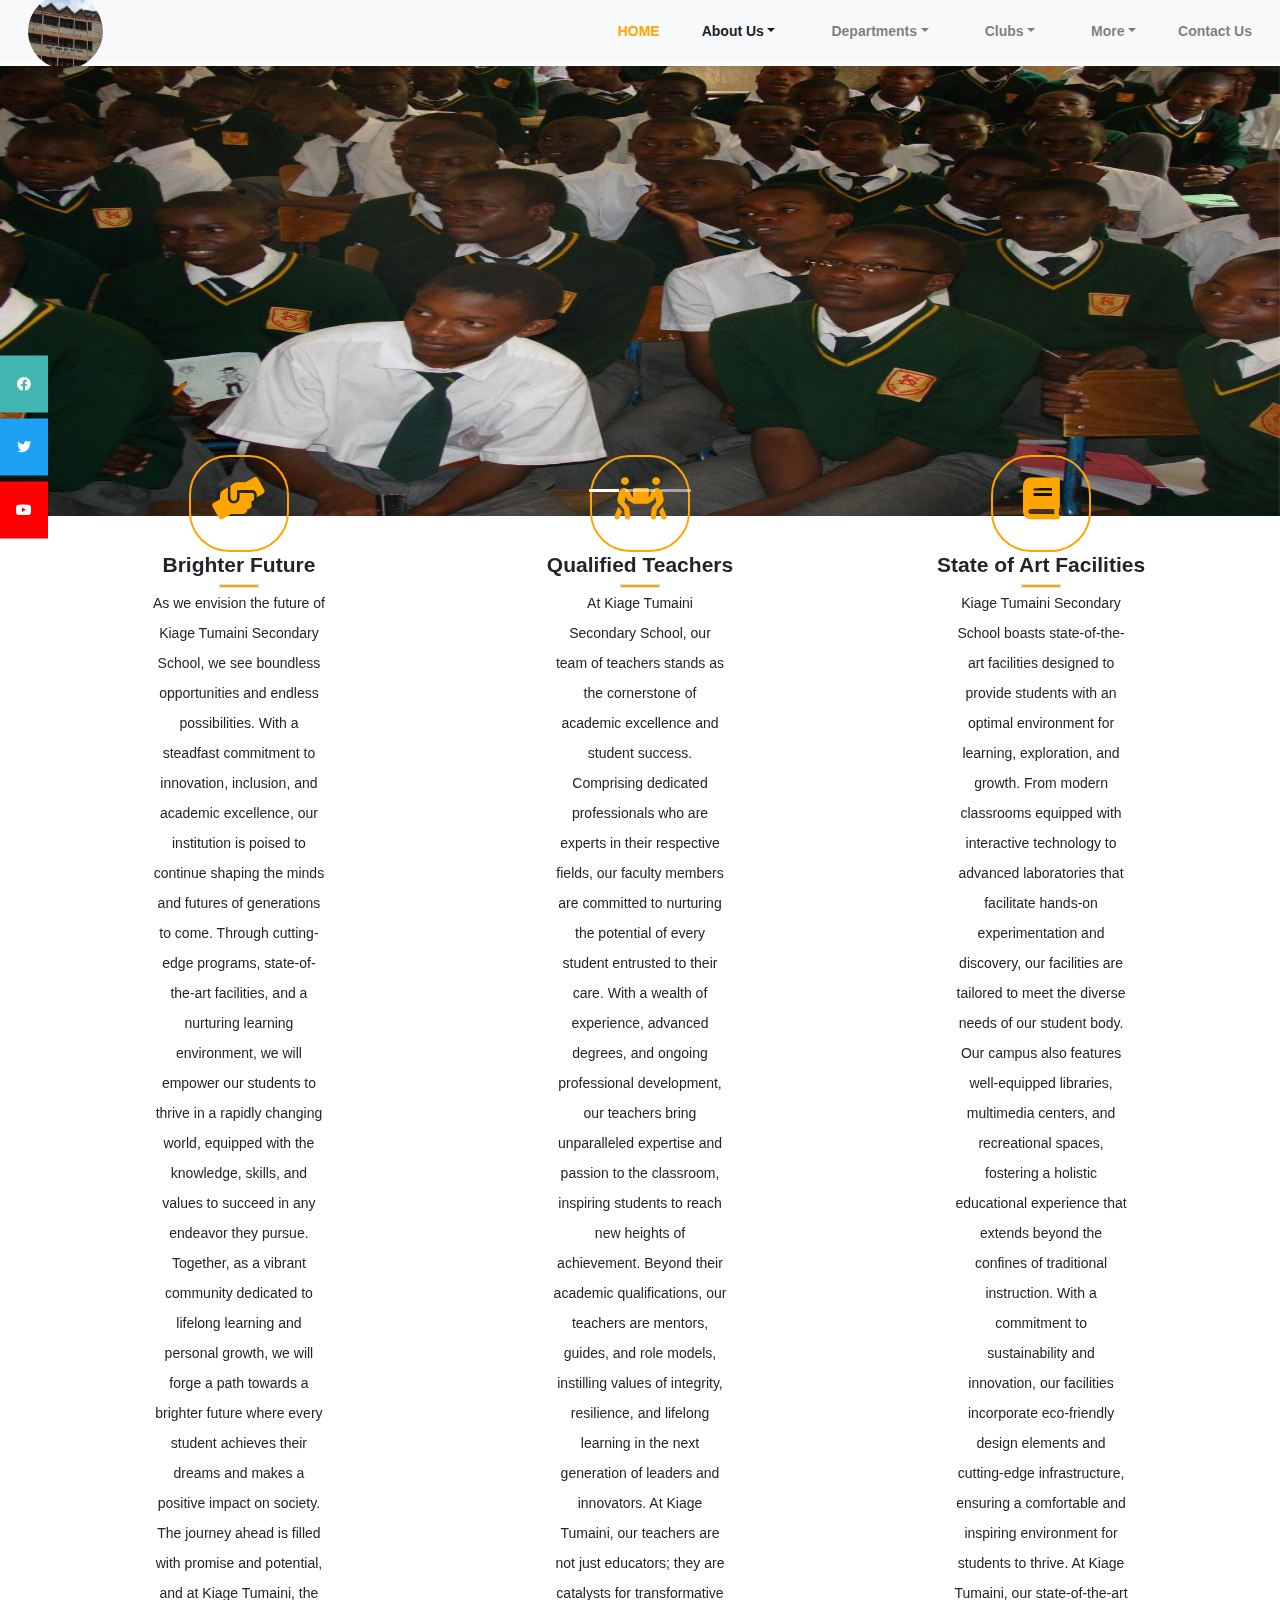
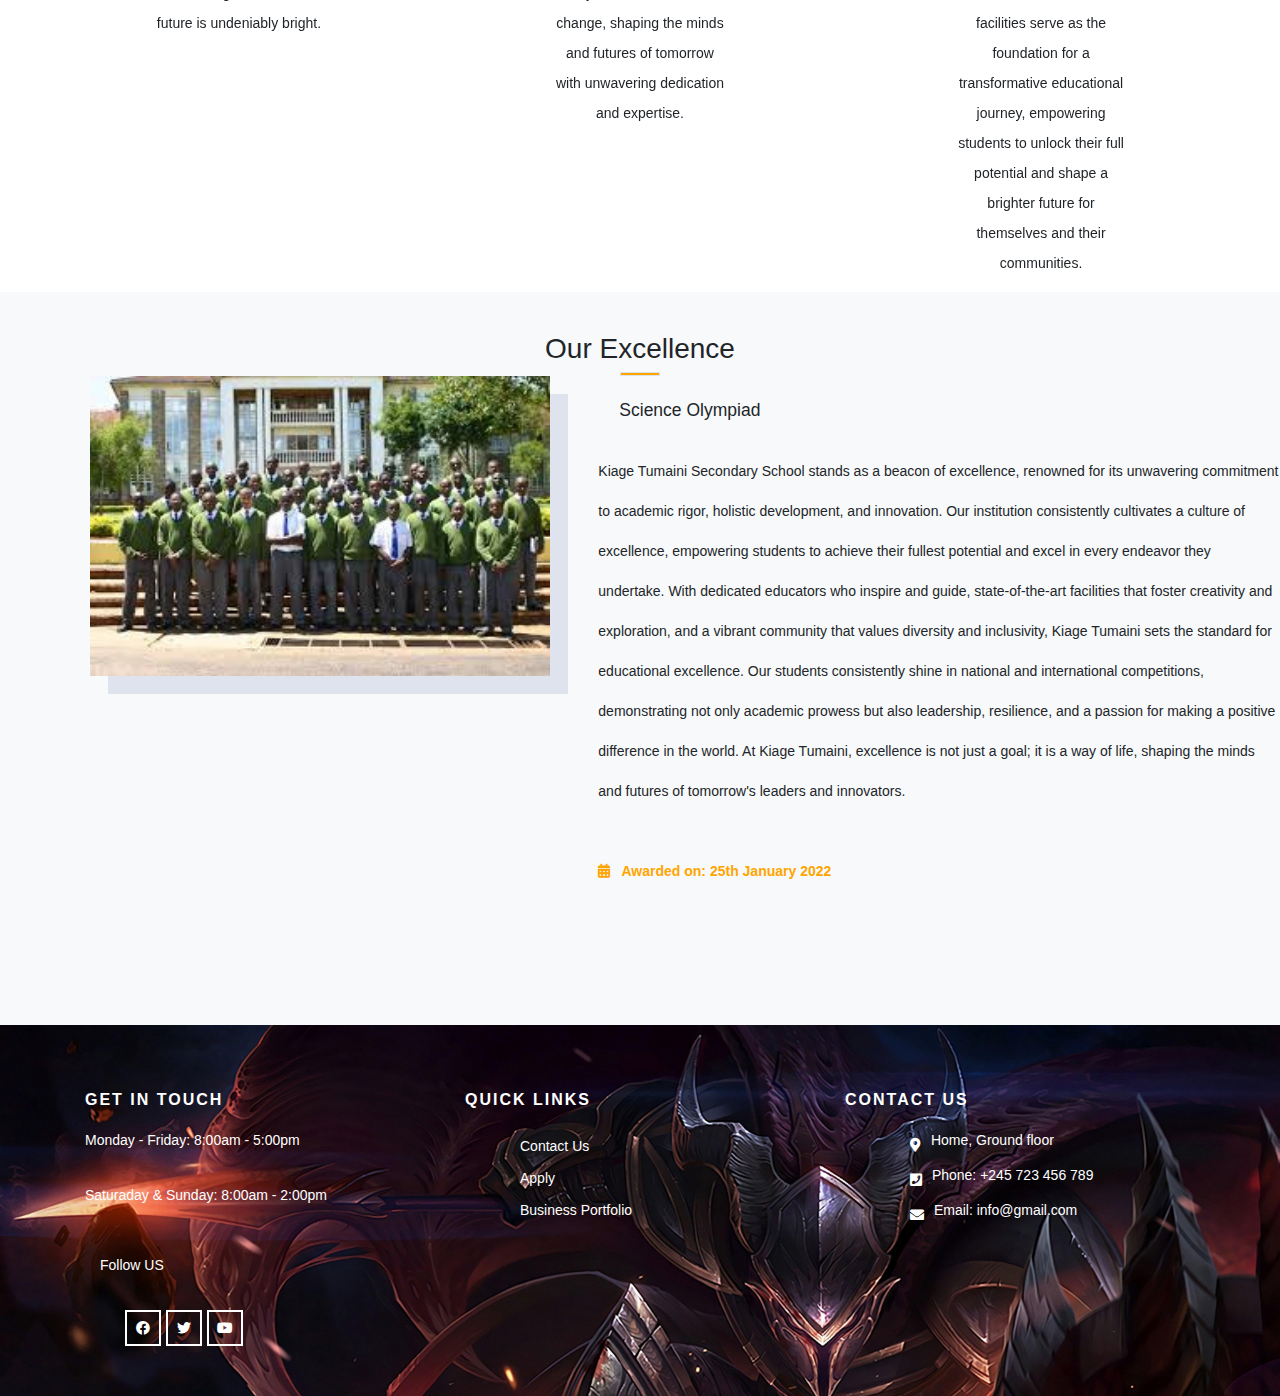
<file: schoolwebsite/trevor/index.html>
<!DOCTYPE html>
<html>
    <head>
        <title>HOME</title>
        <link rel="icon" type="image/x-icon" href="images/KIAGE.png">
        <!--CSS LINKS-->
        <link rel="stylesheet" href="https://stackpath.bootstrapcdn.com/bootstrap/4.3.1/css/bootstrap.min.css" integrity="sha384ggOyR0iXCbMQv3Xipma34MD+dH/1fQ784/j6cY/iJTQUOhcWr7x9JvoRxT2MZw1T" crossorigin="anonymous">

        <!--FONTAWESOME LINK-->
        <link rel="stylesheet" type="text/css" href="https://cdnjs.cloudflare.com/ajax/libs/font-awesome/5.9.0/css/all.min.css">

        <!--CUSTOM CSS-->
        <link rel="stylesheet" href="css/style.css">
        <!--Smartsupp Chart-->
            <!-- Smartsupp Live Chat script -->
              <script type="text/javascript">
                var _smartsupp = _smartsupp || {};
                _smartsupp.key = '7f991c0f0725b493bd927c255d23ee6dfa238a94';
                window.smartsupp||(function(d) {
                  var s,c,o=smartsupp=function(){ o._.push(arguments)};o._=[];
                  s=d.getElementsByTagName('script')[0];c=d.createElement('script');
                  c.type='text/javascript';c.charset='utf-8';c.async=true;
                  c.src='https://www.smartsuppchat.com/loader.js?';s.parentNode.insertBefore(c,s);
                })(document);
                </script>
        <!--end of Smartsupp Chart-->
    </head>

    <body>

        <header>
        <nav class="navbar navbar-expand-lg navbar-light bg-light menu">
            <a class="navbar-brand" href="#">
              <img src="images/kiageschool.jpg" width="75px" height="75px" class="rounded-circle">
            </a>
            <button type="button" class="navbar-toggler" data-toggle="collapse" data-target="#navigationBar">
                <span class="navbar-toggler-icon"></span>
            </button>

            <div class="collapse navbar-collapse" id="navigationBar">
                <ul class="navbar-nav ml-auto">
                    <li class="nav-item">
                        <a class="nav-link px-3" href="index.html" style="color:orange !important;">HOME</a>
                    </li>

                    <li class="nav-item dropdown px-3 active">
                        <a class="nav-link dropdown-toggle" href="#" data-toggle="dropdown">About Us</a>
                        <div class="dropdown-menu">
                            <a class="dropdown-item" href="pages/aboutHMV.html">History/Mission/Vision</a>
                            <div class="dropdown-divider"></div>                            
                            <a class="dropdown-item" href="pages/accomplishment.html">Accomplishment</a>


                    <li class="nav-item dropdown px-3">
                        <a class="nav-link dropdown-toggle" href="#" data-toggle="dropdown">Departments</a>
                        <div class="dropdown-menu">
                            <a class="dropdown-item" href="pages/ict.html">ICT</a>
                            <div class="dropdown-divider"></div>
                            <a class="dropdown-item" href="pages/science.html">Science</a>
                            <div class="dropdown-divider"></div>
                            <a class="dropdown-item" href="pages/maths.html">Mathematics</a>
                            <div class="dropdown-divider"></div>
                            <a class="dropdown-item" href="pages/humanities.html">Humanities</a>
                        </div>
                    </li>

                    <li class="nav-item dropdown px-3">
                      <a class="nav-link dropdown-toggle" href="#" data-toggle="dropdown">Clubs</a>
                      <div class="dropdown-menu">
                          <a class="dropdown-item" href="pages/rugby.html">Rugby</a>
                          <div class="dropdown-divider"></div>
                          <a class="dropdown-item" href="pages/football.html">Football</a>
                          <div class="dropdown-divider"></div>
                          <a class="dropdown-item" href="pages/drama.html">Drama</a>
                      </div>
                    </li>

                    <li class="nav-item dropdown px-3">
                        <a class="nav-link dropdown-toggle" href="#" data-toggle="dropdown">More</a>
                        <div class="dropdown-menu">
                            <a class="dropdown-item" href="pages/news.html">News&Events</a>
                        </div>
                    </li>
                    
                    <li class="nav-item">
                        <a class="nav-link px-3" href="pages/contact.html">Contact Us</a>
                    </li>
                </ul>
            </div>
        </nav>
    </header>

    <main>
        <!--WIDGETS-->
        <section class="iconsSection">            
          <!--icons social-->
          <div class="icons-social">
              <a href="#" style="background-color: #42b7b2;" title="facebook">
                  <i class="fab fa-facebook" aria-hidden="true"></i>
              </a>

              <a href="#" style="background-color:#1da1f2;" title="twitter">
                  <i class="fab fa-twitter"></i>
              </a>
              <a href="#" style="background-color:#ff0000;" title="youtube">
                  <i class="fab fa-youtube" aria-hidden="true"></i>
              </a>
          </div>
          <!--end of icons social-->
        </section>
        <!--END OF THE WIDGETS-->


        <!--CAROUSEL SECTION-->
        <section class="bannerSection">
            <div class="carousel slide" id="carouselIndicators" data-ride="carousel" data-interval="5000">
               <!--indicators-->
                <ol class="carousel-indicators">
                  <li class="active" data-target="#carouselIndicators" data-slide-to="0"> </li>
                  <li  data-target="#carouselIndicators" data-slide-to="1"> </li>
                  <li  data-target="#carouselIndicators" data-slide-to="2"> </li>
                </ol>
                <!--end of indicators-->
                <!--carousel inner-->
                <div class="carousel-inner">

                  <div class="carousel-item active">
                     <img class="d-block w-100 bannerImage img-fliud" alt="First Slide" src="images/stud 6.jpg">
                  </div>

                  <div class="carousel-item">
                    <img class="d-block w-100 bannerImage img-fliud" alt="Second Slide" src="images/stud 4.jpg">
                 </div>

                 <div class="carousel-item ">
                    <img class="d-block w-100 bannerImage img-fliud" alt="Third Slide" src="images/stud 5.jpg">
                 </div>

                </div>
                <!--end of carousel inner-->

                <!--controls-->
                 <a class="carousel-control-prev" href="#carouselIndicators" role="button" data-slide="prev">
                    <span class="carousel-cotrol-prev-icon" aria-hidden="true"></span>
                    <span class="sr-only">Previous</span>
                 </a>

                 <a class="carousel-control-next" href="#carouselIndicators" role="button" data-slide="next">
                    <span class="carousel-cotrol-next-icon" aria-hidden="true"></span>
                    <span class="sr-only">Previous</span>
                 </a>
                <!--end of controls-->
            </div>
         </section>
        <!--END OF CAROUSEL-->


        <!--MARKETING SECTION-->
        <section class="marketingSection">
            
                <h2 class="text-center mt-5">
                    <sttrong>This is what we offer</sttrong>
                </h2>

                <center>
                    <div class="border"></div>
                    <p>
                      Human life is a mixture of weal and woe, smiles and tears. However, once what had seemed to be a memorable day turned to be the saddest day of my life
                    </p>
                    <div class="row mt-5 marketingRow">
                        <!--first row-->
                        <div class="col-md-4">
                            <i class="fa fas fa-hands-helping fa-3x"></i>
                            <h4>
                                <strong>Brighter Future</strong>
                            </h4>
                            <div class="border"></div>
                            <p>
                              As we envision the future of Kiage Tumaini Secondary School, we see boundless opportunities and endless possibilities. With a steadfast commitment to innovation, inclusion, and academic excellence, our institution is poised to continue shaping the minds and futures of generations to come. Through cutting-edge programs, state-of-the-art facilities, and a nurturing learning environment, we will empower our students to thrive in a rapidly changing world, equipped with the knowledge, skills, and values to succeed in any endeavor they pursue. Together, as a vibrant community dedicated to lifelong learning and personal growth, we will forge a path towards a brighter future where every student achieves their dreams and makes a positive impact on society. The journey ahead is filled with promise and potential, and at Kiage Tumaini, the future is undeniably bright.
                            </p>
                        </div>
                        <!-- end of first row-->

                        <!--second row-->
                        <div class="col-md-4">
                            <i class="fa fas fa-people-carry fa-3x"></i>
                            <h4>
                                <strong>Qualified Teachers</strong>
                            </h4>
                            <div class="border"></div>
                            <p>
                              At Kiage Tumaini Secondary School, our team of teachers stands as the cornerstone of academic excellence and student success. Comprising dedicated professionals who are experts in their respective fields, our faculty members are committed to nurturing the potential of every student entrusted to their care. With a wealth of experience, advanced degrees, and ongoing professional development, our teachers bring unparalleled expertise and passion to the classroom, inspiring students to reach new heights of achievement. Beyond their academic qualifications, our teachers are mentors, guides, and role models, instilling values of integrity, resilience, and lifelong learning in the next generation of leaders and innovators. At Kiage Tumaini, our teachers are not just educators; they are catalysts for transformative change, shaping the minds and futures of tomorrow with unwavering dedication and expertise.
                            </p>
                        </div>
                        <!-- end of second row-->

                        <!--third row-->
                        <div class="col-md-4">
                            <i class="fa fas fa-book fa-3x"></i>
                            <h4>
                                <strong>State of Art Facilities</strong>
                            </h4>
                            <div class="border"></div>
                            <p>
                              Kiage Tumaini Secondary School boasts state-of-the-art facilities designed to provide students with an optimal environment for learning, exploration, and growth. From modern classrooms equipped with interactive technology to advanced laboratories that facilitate hands-on experimentation and discovery, our facilities are tailored to meet the diverse needs of our student body. Our campus also features well-equipped libraries, multimedia centers, and recreational spaces, fostering a holistic educational experience that extends beyond the confines of traditional instruction. With a commitment to sustainability and innovation, our facilities incorporate eco-friendly design elements and cutting-edge infrastructure, ensuring a comfortable and inspiring environment for students to thrive. At Kiage Tumaini, our state-of-the-art facilities serve as the foundation for a transformative educational journey, empowering students to unlock their full potential and shape a brighter future for themselves and their communities.
                            </p>
                        </div>
                        <!-- end of third row-->
                    </div>

                </center>
        
        </section>
        <!--END OF MARKETING SECTION-->

        <!--ACHIEVEMENT SECTION-->
        <section class="achievementSpot bg-light">
            <!--always remember,the class name should be accurate to work-->
            <h2 class="text-center mt-8px subH ">Our Excellence</h2>
              <center>
              <div class="border"></div>
              </center>
              <div class="row achievementSpotRow">
                <div class="col-md-5">
                  <img src="images/news.jpeg" class="img-fliud" width="500px" height="300px">
                </div>
                <div class="col-md-7">
                  <h5 class="ml-4 py-3 subH">Science Olympiad</h5>
                  <p>Kiage Tumaini Secondary School stands as a beacon of excellence, renowned for its unwavering commitment to academic rigor, holistic development, and innovation. Our institution consistently cultivates a culture of excellence, empowering students to achieve their fullest potential and excel in every endeavor they undertake. With dedicated educators who inspire and guide, state-of-the-art facilities that foster creativity and exploration, and a vibrant community that values diversity and inclusivity, Kiage Tumaini sets the standard for educational excellence. Our students consistently shine in national and international competitions, demonstrating not only academic prowess but also leadership, resilience, and a passion for making a positive difference in the world. At Kiage Tumaini, excellence is not just a goal; it is a way of life, shaping the minds and futures of tomorrow's leaders and innovators.
                    <br></br>
                    <span>
                      <strong>
                        <i class="fas fa-calendar-alt"></i> &nbsp; Awarded on: 25th January 2022
                      </strong>
                    </span>
                  </p>

                </div>

              </div>
          

          </section>
          <!--END OF ACHIEVEMENT SECTION-->


    </main>

    <!--FOOTER SECTION-->
    <footer style="background-image:url(images/back.jpg);" class="bgimg"> 
      <div class="footer-main">
        <div class="container">
          <div class="row">
            <!--COLUMN ONE-->
            <div class="col-md-4">
              <div class="footer-widget">
                <h4>GET IN TOUCH</h4>
                <p>Monday - Friday: 8:00am - 5:00pm</p>
                <p>Saturaday & Sunday: 8:00am - 2:00pm</p>                  
                <div class="footer-top-box">
                  <p>Follow US</p>
                  <ul type="none"><!--the type removes the dots-->
                    <li>
                      <a href="#">
                        <i class="fab fa-facebook" aria-hidden="true"></i>
                      </a>
                    </li>

                    <li>
                      <a href="#">
                        <i class="fab fa-twitter" aria-hidden="true"></i>
                      </a>
                    </li>

                    <li>
                      <a href="#">
                        <i class="fab fa-youtube" aria-hidden="true"></i>
                      </a>
                    </li>
                  </ul>
                </div>

              </div>
            </div>
            <!--END OF COLUMN ONE-->

            <!--COLUMN TWO-->
            <div class="col-md-4">
              <div class="footer-link">
                <h4>QUICK LINKS</h4>
                <ul type="none">
                  <li><a href="pages/contact.html">Contact Us</a></li>
                  <li><a href="#">Apply</a></li>
                  <li><a href="#">Business Portfolio</a></li>
                </ul>
              </div>
            </div>
            <!--END OF COLUMN TWO-->

            <!--COLUMN THREE-->
            <div class="col-md-4">
              <div class="footer-link-contact">
                <h4>CONTACT US</h4>
                <ul type="none">
                  <li><p><i class="fas fa-map-marker-alt"></i>&nbsp;Home, Ground floor</p></li>
                  <li><p><i class="fas fa-phone-square"></i>&nbsp;Phone: +245 723 456 789</p></li>
                  <li><p><i class="fas fa-envelope"></i>&nbsp;Email: info@gmail.com</p></li>
                </ul>
              </div>
            </div>
            <!--END OF COLUMN THRE-->
        
          </div>
        </div>
      </div>

    </footer>
    <!--END OF FOOTER SECTION-->
    </body>
    <!--JAVASCRIPT LINKS-->
    <script src="https://code.jquery.com/jquery-3.3.1.slim.min.js" integrity="sha384-q8i/X+965DzO0rT7abK41JStQIAqVgRVzpbzo5smXKp4YfRvH+8abtTE1Pi6jizo" crossorigin="anonymous"></script>
    <script src="https://cdnjs.cloudflare.com/ajax/libs/popper.js/1.14.7/umd/popper.min.js" integrity="sha384-UO2eT0CpHqdSJQ6hJty5KVphtPhzWj9WO1clHTMGa3JDZwrnQq4sF86dIHNDz0W1" crossorigin="anonymous"></script>
    <script src="https://stackpath.bootstrapcdn.com/bootstrap/4.3.1/js/bootstrap.min.js" integrity="sha384-JjSmVgyd0p3pXB1rRibZUAYoIIy6OrQ6VrjIEaFf/nJGzIxFDsf4x0xIM+B07jRM" crossorigin="anonymous"></script>
    
</html>
</file>
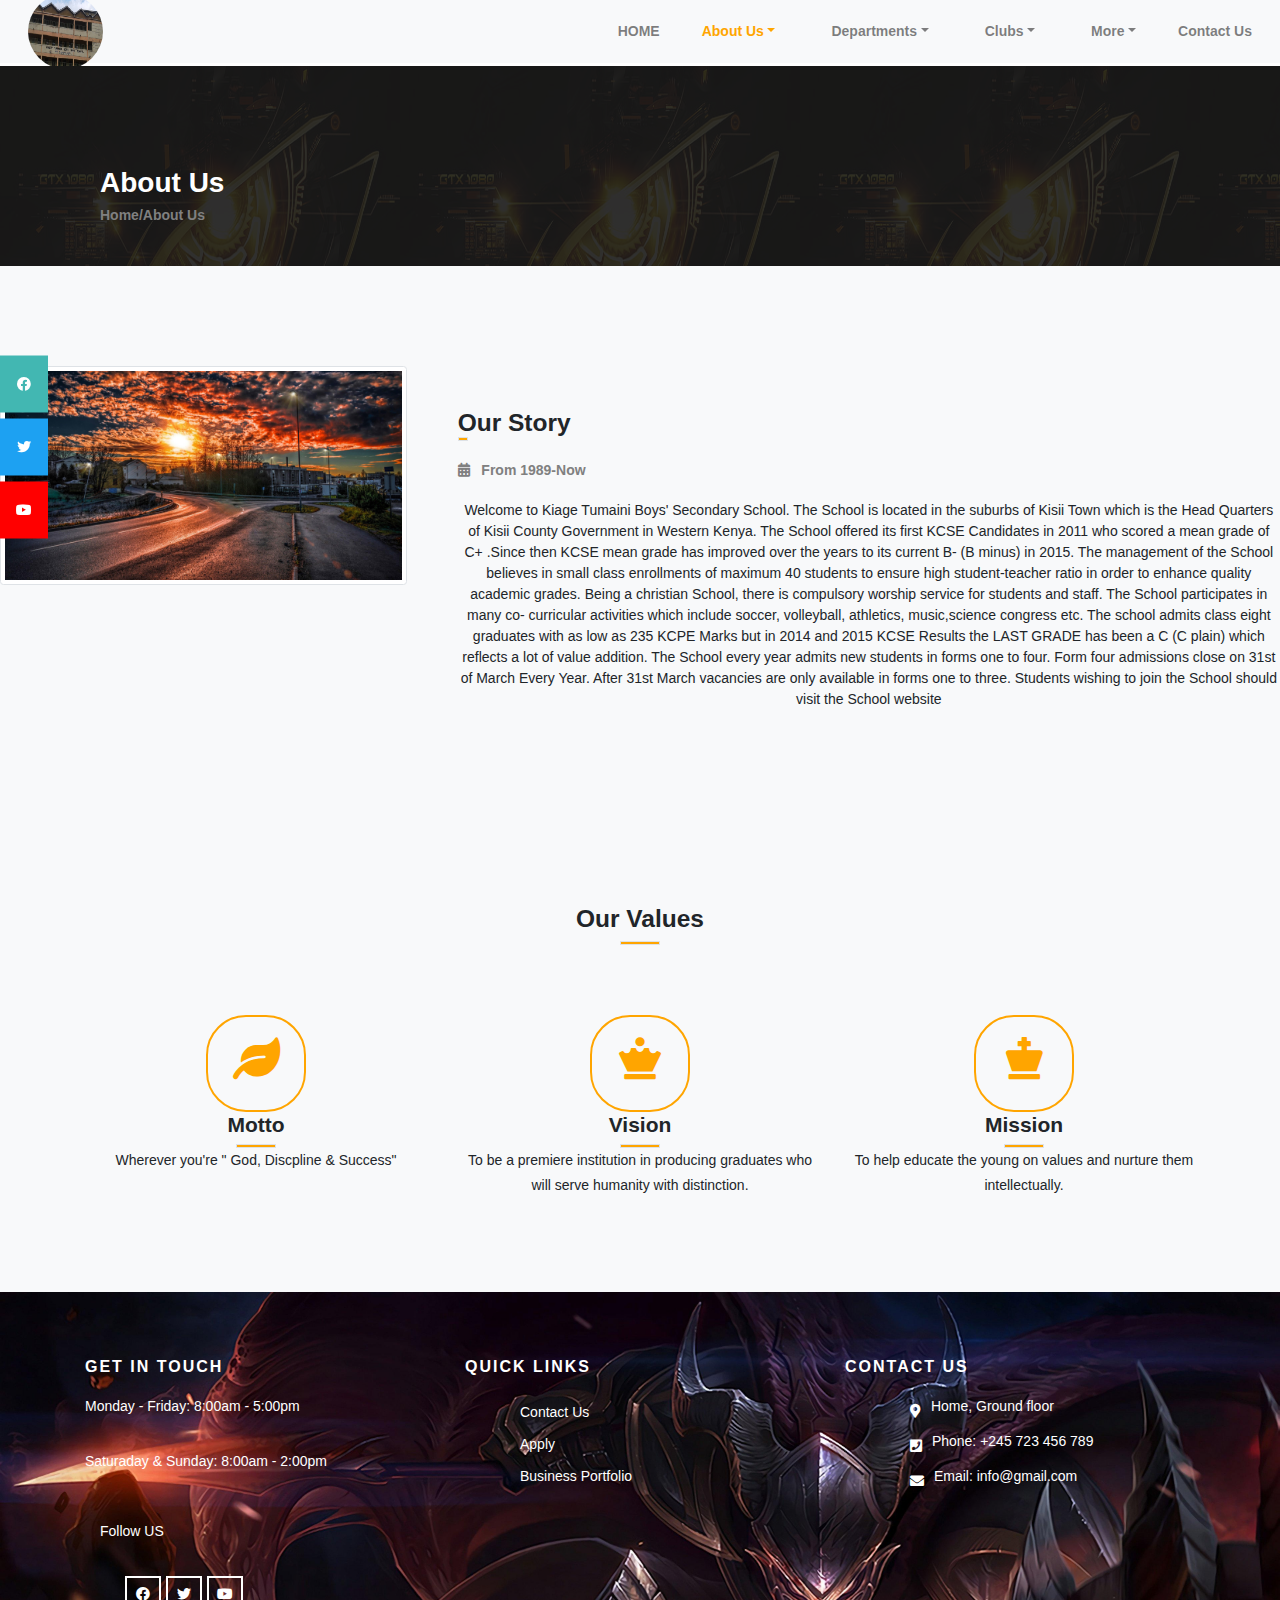
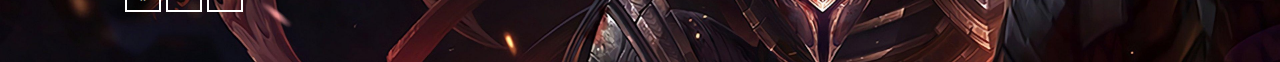
<file: schoolwebsite/trevor/pages/aboutHMV.html>
<!DOCTYPE html>
<html>
    <head>
        <title>ABOUT US</title>
        <link rel="icon" type="image/x-icon" href="images/zalego.jpg">
        <!--CSS LINKS-->
        <link rel="stylesheet" href="https://stackpath.bootstrapcdn.com/bootstrap/4.3.1/css/bootstrap.min.css" integrity="sha384ggOyR0iXCbMQv3Xipma34MD+dH/1fQ784/j6cY/iJTQUOhcWr7x9JvoRxT2MZw1T" crossorigin="anonymous">

        <!--FONTAWESOME LINK-->
        <link rel="stylesheet" type="text/css" href="https://cdnjs.cloudflare.com/ajax/libs/font-awesome/5.9.0/css/all.min.css">

        <!--CUSTOM CSS-->
        <link rel="stylesheet" href="../css/style.css">
        <!--Smartsupp Chart-->
            <!-- Smartsupp Live Chat script -->
              <script type="text/javascript">
                var _smartsupp = _smartsupp || {};
                _smartsupp.key = '7f991c0f0725b493bd927c255d23ee6dfa238a94';
                window.smartsupp||(function(d) {
                  var s,c,o=smartsupp=function(){ o._.push(arguments)};o._=[];
                  s=d.getElementsByTagName('script')[0];c=d.createElement('script');
                  c.type='text/javascript';c.charset='utf-8';c.async=true;
                  c.src='https://www.smartsuppchat.com/loader.js?';s.parentNode.insertBefore(c,s);
                })(document);
                </script>
        <!--end of Smartsupp Chart-->
    </head>

    <body>

    <header>
        <nav class="navbar navbar-expand-lg navbar-light bg-light menu">
            <a class="navbar-brand" href="#">
                <img src="../images/kiageschool.jpg" width="75px" height="75px" class="rounded-circle">
            </a>
            <button type="button" class="navbar-toggler" data-toggle="collapse" data-target="#navigationBar">
                <span class="navbar-toggler-icon"></span>
            </button>

            <div class="collapse navbar-collapse" id="navigationBar">
                <ul class="navbar-nav ml-auto">
                    <li class="nav-item">
                      <a class="nav-link px-3" href="../index.html">HOME</a>

                    </li>

                    <li class="nav-item dropdown px-3 active">
                        <a class="nav-link dropdown-toggle" href="#" data-toggle="dropdown" style="color:orange !important;">About Us</a>
                        <div class="dropdown-menu">
                            <a class="dropdown-item" href="aboutHMV.html">History/Mission/Vision</a>
                            <div class="dropdown-divider"></div>                            
                            <a class="dropdown-item" href="accomplishment.html">Accomplishment</a>


                    <li class="nav-item dropdown px-3">
                        <a class="nav-link dropdown-toggle" href="#" data-toggle="dropdown">Departments</a>
                        <div class="dropdown-menu">
                            <a class="dropdown-item" href="ict.html">ICT</a>
                            <div class="dropdown-divider"></div>
                            <a class="dropdown-item" href="science.html">Science</a>
                            <div class="dropdown-divider"></div>
                            <a class="dropdown-item" href="maths.html">Mathematics</a>
                            <div class="dropdown-divider"></div>
                            <a class="dropdown-item" href="humanities.html">Humanities</a>
                        </div>
                    </li>

                    <li class="nav-item dropdown px-3">
                      <a class="nav-link dropdown-toggle" href="#" data-toggle="dropdown">Clubs</a>
                      <div class="dropdown-menu">
                          <a class="dropdown-item" href="rugby.html">Rugby</a>
                          <div class="dropdown-divider"></div>
                          <a class="dropdown-item" href="football.html">Football</a>
                          <div class="dropdown-divider"></div>
                          <a class="dropdown-item" href="drama.html">Drama</a>
                      </div>
                    </li>

                    <li class="nav-item dropdown px-3">
                        <a class="nav-link dropdown-toggle" href="#" data-toggle="dropdown">More</a>
                        <div class="dropdown-menu">
                            <a class="dropdown-item" href="news.html">News&Events</a>
                        </div>
                    </li>
                    
                    <li class="nav-item">
                        <a class="nav-link px-3" href="contact.html">Contact Us</a>
                    </li>
                </ul>
            </div>
        </nav>
    </header>

    <main>
                <!--WIDGETS-->
                <section class="iconsSection">            
                  <!--icons social-->
                  <div class="icons-social">
                      <a href="#" style="background-color: #42b7b2;" title="facebook">
                          <i class="fab fa-facebook" aria-hidden="true"></i>
                      </a>

                      <a href="#" style="background-color:#1da1f2;" title="twitter">
                          <i class="fab fa-twitter"></i>
                      </a>
                      <a href="#" style="background-color:#ff0000;" title="youtube">
                          <i class="fab fa-youtube" aria-hidden="true"></i>
                      </a>
                  </div>
                  <!--end of icons social-->
              </section>
            <!--END OF THE WIDGETS-->
            
            <!--BANNER SECTION-->
            <section class="bannerSection bannerPageSection" style="background-image: url('../images/slide1.jpg');">
                <div class="innerBannerPageSection">
                    <div class="bannerContent">
                        <h2><strong>About Us</strong></h2>
                        <h6><strong>Home/About Us</strong></h6>
                    </div>
                </div>
            </section>
            <!--END OF BANNER SECTION-->
            <!--CONTENT SECTION-->
            <section class="contentSection bg-light">
                <center>
                    <div class="row conentSectionnRow">
                        <div class="col-md-4">
                            <img src="../images/slide2.jpg" class="img-fluid img-thumbnail">
                        </div>
                        <div class="col-md-8 mt-5">
                            <h3 class="ml-4"><strong>Our Story</strong><div class="border"></div></h3>
                            <h6 class="py-3 ml-4">
                                <strong>
                                    <i class="fas fa-calendar-alt"></i>
                                    &nbsp; From 1989-Now
                                </strong>
                            </h6>
                                <p class="ml-4">
                                    
                                  Welcome to Kiage Tumaini Boys' Secondary School. The School is located in the suburbs of Kisii Town which is the Head Quarters of Kisii County Government in Western Kenya. The School offered its first KCSE Candidates in 2011 who scored a mean grade of C+ .Since then KCSE mean grade has improved over the years to its current B- (B minus) in 2015. The management of the School believes in small class enrollments of maximum 40 students to ensure high student-teacher ratio in order to enhance quality academic grades.
                                  Being a christian School, there is compulsory worship service for students and staff. The School participates in many co- curricular activities which include soccer, volleyball, athletics, music,science congress etc. The school admits class eight graduates with as low as 235 KCPE Marks but in 2014 and 2015 KCSE Results the LAST GRADE has been a C (C plain) which reflects a lot of value addition.
                                  The School every year admits new students in forms one to four. Form four admissions close on 31st of March Every Year. After 31st March vacancies are only available in forms one to three. Students wishing to join the School should visit the School website 
                                </p>
                            
                        </div>
                    </div>
                </center>
            </section>
            <!--END OF CONTENT SECTION-->
            <!--VALUE SECTION-->
            <section class="valueSection bg-light">
                <center>
                    <h3 class="text-center">
                        <strong>Our Values</strong>
                    </h3>
                    <div class="border"></div>
                    <div class="row valueSectionRow">
                        <!--column one-->
                        <div class="col-md-4">
                            <i class="fa fas fa-leaf fa-3x"></i>
                            <h4>
                                <strong>Motto</strong>
                            </h4>

                            <div class="border"></div>
                            <p>
                              Wherever you're " God, Discpline & Success"
                            </p>
                            <!--end of column one-->
                        </div>
                        <!--column two-->
                        <div class="col-md-4">
                            <i class="fa fas fa-chess-queen fa-3x"></i>
                            <h4>
                                <strong>Vision</strong>
                            </h4>

                            <div class="border"></div>
                            <p>
                                To be a premiere institution in producing graduates who will serve humanity with distinction.
                            </p>
                            <!--end of column two-->
                        </div>
                        <!--column three-->
                        <div class="col-md-4">
                            <i class="fa fas fa-chess-king fa-3x"></i>
                            <h4>
                                <strong>Mission</strong>
                            </h4>

                            <div class="border"></div>
                            <p>
                                To help educate the young on values and nurture them intellectually.
                            </p>
                            <!--end of column three-->
                        </div>
                        
                    </div>
                </center>
            </section>
            <!--END OF VALUE SECTION-->
       


        

        
    </main>

    <!--FOOTER SECTION-->
    <footer style="background-image:url('../images/back.jpg');" class="bgimg"> 
        <div class="footer-main">
          <div class="container">
            <div class="row">
              <!--COLUMN ONE-->
              <div class="col-md-4">
                <div class="footer-widget">
                  <h4>GET IN TOUCH</h4>
                  <p>Monday - Friday: 8:00am - 5:00pm</p>
                  <p>Saturaday & Sunday: 8:00am - 2:00pm</p>                  
                  <div class="footer-top-box">
                    <p>Follow US</p>
                    <ul type="none"><!--the type removes the dots-->
                      <li>
                        <a href="#">
                          <i class="fab fa-facebook" aria-hidden="true"></i>
                        </a>
                      </li>

                      <li>
                        <a href="#">
                          <i class="fab fa-twitter" aria-hidden="true"></i>
                        </a>
                      </li>

                      <li>
                        <a href="#">
                          <i class="fab fa-youtube" aria-hidden="true"></i>
                        </a>
                      </li>
                    </ul>
                  </div>

                </div>
              </div>
              <!--END OF COLUMN ONE-->

              <!--COLUMN TWO-->
              <div class="col-md-4">
                <div class="footer-link">
                  <h4>QUICK LINKS</h4>
                  <ul type="none">
                    <li><a href="contact.html">Contact Us</a></li>
                    <li><a href="#">Apply</a></li>
                    <li><a href="#">Business Portfolio</a></li>
                  </ul>
                </div>
              </div>
              <!--END OF COLUMN TWO-->

              <!--COLUMN THREE-->
              <div class="col-md-4">
                <div class="footer-link-contact">
                  <h4>CONTACT US</h4>
                  <ul type="none">
                    <li><p><i class="fas fa-map-marker-alt"></i>&nbsp;Home, Ground floor</p></li>
                    <li><p><i class="fas fa-phone-square"></i>&nbsp;Phone: +245 723 456 789</p></li>
                    <li><p><i class="fas fa-envelope"></i>&nbsp;Email: info@gmail.com</p></li>
                  </ul>
                </div>
              </div>
              <!--END OF COLUMN THRE-->
          
            </div>
          </div>
        </div>

      </footer>
      <!--END OF FOOTER SECTION-->
    </body>
    <!--JAVASCRIPT LINKS-->
    <script src="https://code.jquery.com/jquery-3.3.1.slim.min.js" integrity="sha384-q8i/X+965DzO0rT7abK41JStQIAqVgRVzpbzo5smXKp4YfRvH+8abtTE1Pi6jizo" crossorigin="anonymous"></script>
    <script src="https://cdnjs.cloudflare.com/ajax/libs/popper.js/1.14.7/umd/popper.min.js" integrity="sha384-UO2eT0CpHqdSJQ6hJty5KVphtPhzWj9WO1clHTMGa3JDZwrnQq4sF86dIHNDz0W1" crossorigin="anonymous"></script>
    <script src="https://stackpath.bootstrapcdn.com/bootstrap/4.3.1/js/bootstrap.min.js" integrity="sha384-JjSmVgyd0p3pXB1rRibZUAYoIIy6OrQ6VrjIEaFf/nJGzIxFDsf4x0xIM+B07jRM" crossorigin="anonymous"></script>
    
</html>
</file>
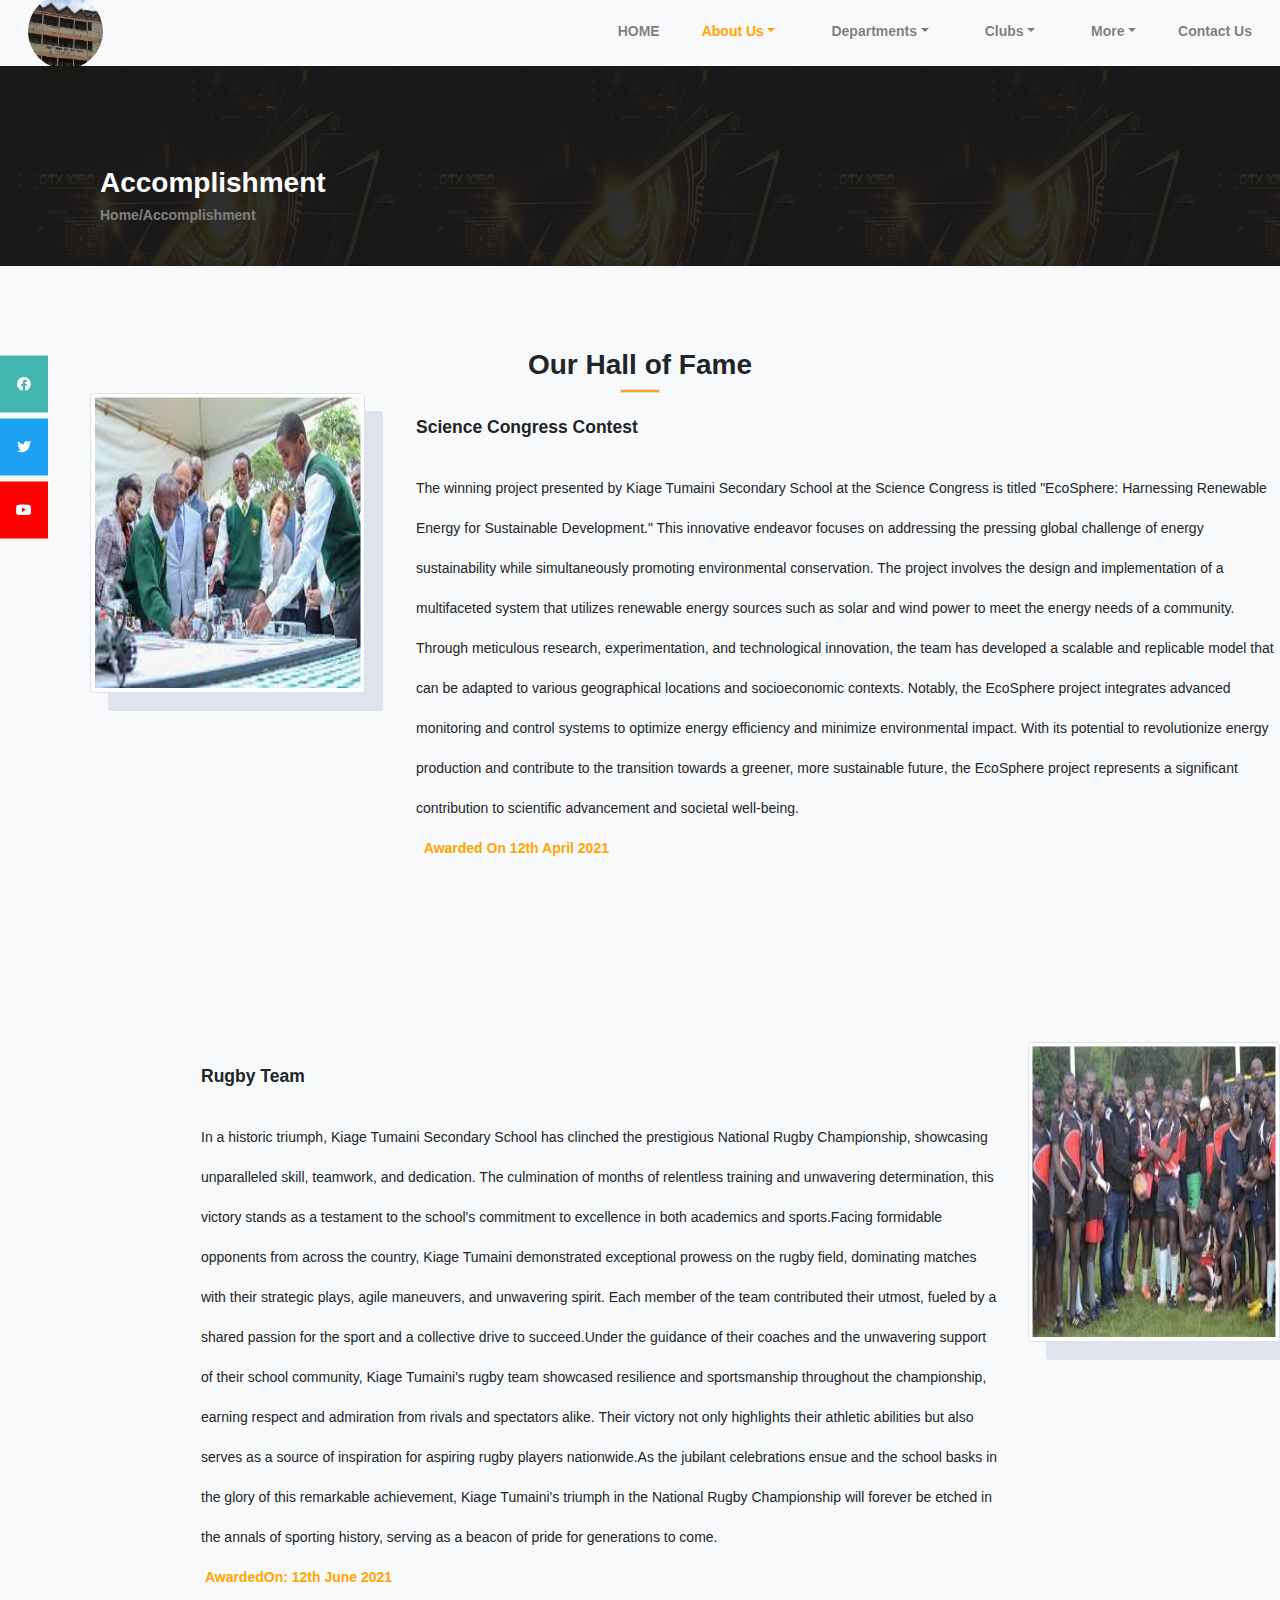
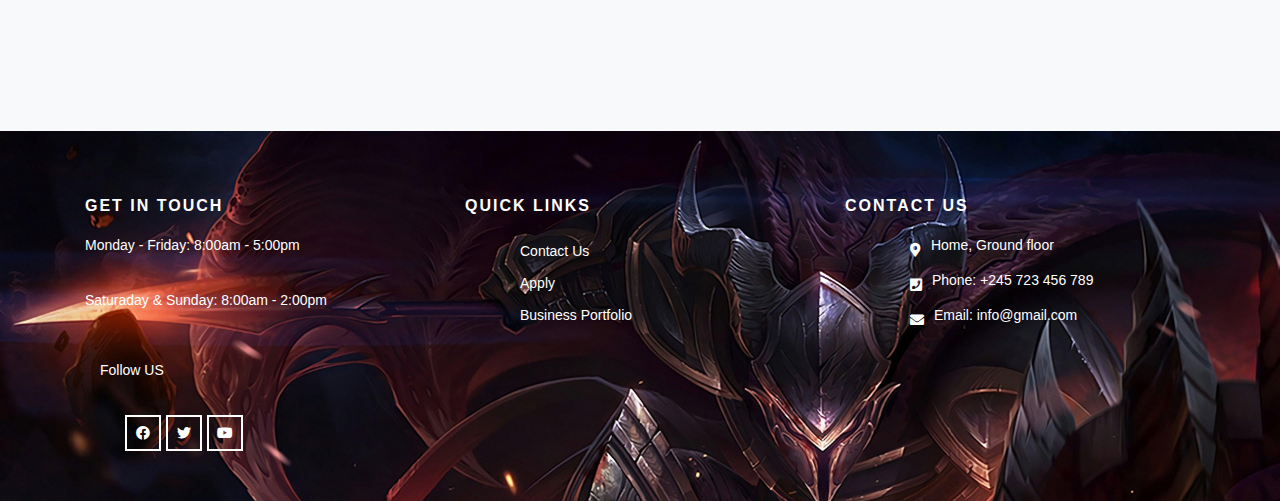
<file: schoolwebsite/trevor/pages/accomplishment.html>
<!DOCTYPE html>
<html>
    <head>
        <title>Accomplishment</title>
        <link rel="icon" type="image/x-icon" href="images/zalego.jpg">
        <!--CSS LINKS-->
        <link rel="stylesheet" href="https://stackpath.bootstrapcdn.com/bootstrap/4.3.1/css/bootstrap.min.css" integrity="sha384ggOyR0iXCbMQv3Xipma34MD+dH/1fQ784/j6cY/iJTQUOhcWr7x9JvoRxT2MZw1T" crossorigin="anonymous">

        <!--FONTAWESOME LINK-->
        <link rel="stylesheet" type="text/css" href="https://cdnjs.cloudflare.com/ajax/libs/font-awesome/5.9.0/css/all.min.css">

        <!--CUSTOM CSS-->
        <link rel="stylesheet" href="../css/style.css">
        <!--Smartsupp Chart-->
            <!-- Smartsupp Live Chat script -->
              <script type="text/javascript">
                var _smartsupp = _smartsupp || {};
                _smartsupp.key = '7f991c0f0725b493bd927c255d23ee6dfa238a94';
                window.smartsupp||(function(d) {
                  var s,c,o=smartsupp=function(){ o._.push(arguments)};o._=[];
                  s=d.getElementsByTagName('script')[0];c=d.createElement('script');
                  c.type='text/javascript';c.charset='utf-8';c.async=true;
                  c.src='https://www.smartsuppchat.com/loader.js?';s.parentNode.insertBefore(c,s);
                })(document);
                </script>
        <!--end of Smartsupp Chart-->
    </head>

    <body class="bg-light">

      <header>
        <nav class="navbar navbar-expand-lg navbar-light bg-light menu">
            <a class="navbar-brand" href="#">
                <img src="../images/kiageschool.jpg" width="75px" height="75px" class="rounded-circle">
            </a>
            <button type="button" class="navbar-toggler" data-toggle="collapse" data-target="#navigationBar">
                <span class="navbar-toggler-icon"></span>
            </button>

            <div class="collapse navbar-collapse" id="navigationBar">
                <ul class="navbar-nav ml-auto">
                    <li class="nav-item">
                        <a class="nav-link px-3" href="../index.html">HOME</a>
                    </li>

                    <li class="nav-item dropdown px-3 active">
                        <a class="nav-link dropdown-toggle" href="#" data-toggle="dropdown" style="color:orange !important;">About Us</a>
                        <div class="dropdown-menu">
                            <a class="dropdown-item" href="aboutHMV.html">History/Mission/Vision</a>
                            <div class="dropdown-divider"></div>                            
                            <a class="dropdown-item" href="accomplishment.html">Accomplishment</a>


                    <li class="nav-item dropdown px-3">
                        <a class="nav-link dropdown-toggle" href="#" data-toggle="dropdown">Departments</a>
                        <div class="dropdown-menu">
                            <a class="dropdown-item" href="ict.html">ICT</a>
                            <div class="dropdown-divider"></div>
                            <a class="dropdown-item" href="science.html">Science</a>
                            <div class="dropdown-divider"></div>
                            <a class="dropdown-item" href="maths.html">Mathematics</a>
                            <div class="dropdown-divider"></div>
                            <a class="dropdown-item" href="humanities.html">Humanities</a>
                        </div>
                    </li>

                    <li class="nav-item dropdown px-3">
                      <a class="nav-link dropdown-toggle" href="#" data-toggle="dropdown">Clubs</a>
                      <div class="dropdown-menu">
                          <a class="dropdown-item" href="rugby.html">Rugby</a>
                          <div class="dropdown-divider"></div>
                          <a class="dropdown-item" href="football.html">Football</a>
                          <div class="dropdown-divider"></div>
                          <a class="dropdown-item" href="drama.html">Drama</a>
                      </div>
                    </li>

                    <li class="nav-item dropdown px-3">
                        <a class="nav-link dropdown-toggle" href="#" data-toggle="dropdown">More</a>
                        <div class="dropdown-menu">
                            <a class="dropdown-item" href="news.html">News&Events</a>
                        </div>
                    </li>
                    
                    <li class="nav-item">
                        <a class="nav-link px-3" href="contact.html">Contact Us</a>
                    </li>
                </ul>
            </div>
        </nav>
    </header>

    <main>
                <!--WIDGETS-->
                <section class="iconsSection">            
                  <!--icons social-->
                  <div class="icons-social">
                      <a href="#" style="background-color: #42b7b2;" title="facebook">
                          <i class="fab fa-facebook" aria-hidden="true"></i>
                      </a>

                      <a href="#" style="background-color:#1da1f2;" title="twitter">
                          <i class="fab fa-twitter"></i>
                      </a>
                      <a href="#" style="background-color:#ff0000;" title="youtube">
                          <i class="fab fa-youtube" aria-hidden="true"></i>
                      </a>
                  </div>
                  <!--end of icons social-->
              </section>
            <!--END OF THE WIDGETS-->
            
            <!--BANNER SECTION-->
            <section class="bannerSection bannerPageSection" style="background-image: url('../images/slide1.jpg');">
              <div class="innerBannerPageSection">
                <div class="bannerContent">
                  <h2><strong>Accomplishment</strong></h2>
                  <h6><strong>Home/Accomplishment</strong></h6>
                </div>
              </div>
            </section>
            <!--END OF BANNER SECTION-->
            <!--ACCOMPLISHMENT SECTION-->
              <section class="achievementSpot bg-light">
                <h2 class="text-center mt-5">
                  <strong>Our Hall of Fame</strong>
                </h2>
                <center>
                  <div class="border"></div>
                  <div class="row achievementSpotRow">
                    <div class="col-md-3">
                      <img src="../images/science congress.jpeg" class="img-fluid img-thumbnail float-left">
                    </div>
                    <div class="col-md-9">
                      <h5 class="ml-4 py-3">
                        <strong>Science Congress Contest</strong>
                      </h5>                      
                      <p class="ml-4">                        
                        The winning project presented by Kiage Tumaini Secondary School at the Science Congress is titled "EcoSphere: Harnessing Renewable Energy for Sustainable Development." This innovative endeavor focuses on addressing the pressing global challenge of energy sustainability while simultaneously promoting environmental conservation. The project involves the design and implementation of a multifaceted system that utilizes renewable energy sources such as solar and wind power to meet the energy needs of a community. Through meticulous research, experimentation, and technological innovation, the team has developed a scalable and replicable model that can be adapted to various geographical locations and socioeconomic contexts. Notably, the EcoSphere project integrates advanced monitoring and control systems to optimize energy efficiency and minimize environmental impact. With its potential to revolutionize energy production and contribute to the transition towards a greener, more sustainable future, the EcoSphere project represents a significant contribution to scientific advancement and societal well-being.
                      <br>
                      <span style="color:orange !important;">
                        <strong>
                          <i class="fas fa-calender-alt"></i> &nbsp;Awarded On 12th April 2021
                        </strong>
                      </span>
                      </p>

                    </div>
                  </div>
                </center>
              </section>
            <!--END OF ACCOMPLISHMENT SECTION-->
            <!--SECOND ACHIEVEMENT SECTION-->
            <section class="achievementSpot">
              <div class="achievementSpotRow bg-light">
                <center>
                  <div class="row achievementSpotRow">
                    <div class="col-md-9">
                      <h5 class="ml-4 py-3">
                        <strong>
                          Rugby Team
                        </strong>
                      </h5>
                      <p class="ml-4">
                        In a historic triumph, Kiage Tumaini Secondary School has clinched the prestigious National Rugby Championship, showcasing unparalleled skill, teamwork, and dedication. The culmination of months of relentless training and unwavering determination, this victory stands as a testament to the school's commitment to excellence in both academics and sports.Facing formidable opponents from across the country, Kiage Tumaini demonstrated exceptional prowess on the rugby field, dominating matches with their strategic plays, agile maneuvers, and unwavering spirit. Each member of the team contributed their utmost, fueled by a shared passion for the sport and a collective drive to succeed.Under the guidance of their coaches and the unwavering support of their school community, Kiage Tumaini's rugby team showcased resilience and sportsmanship throughout the championship, earning respect and admiration from rivals and spectators alike. Their victory not only highlights their athletic abilities but also serves as a source of inspiration for aspiring rugby players nationwide.As the jubilant celebrations ensue and the school basks in the glory of this remarkable achievement, Kiage Tumaini's triumph in the National Rugby Championship will forever be etched in the annals of sporting history, serving as a beacon of pride for generations to come.
                        <br>
                        <span style="color:orange !important;">
                          <strong>
                            <i class="fas fa-calender-alt"></i>&nbsp;AwardedOn: 12th June 2021
                          </strong>
                        </span>
                      </p>
                    </div>
                    <div class="col-md-3">
                      <img src="../images/rugby winning.jpeg" class="img-fluid img-thumbnail float-right">
                    </div>
                  </div>
                </center>
              </div>
            </section>
            <!--END OF SECOND ACHIEVEMENT SECTION-->
       


        

        
    </main>

    <!--FOOTER SECTION-->
    <footer style="background-image:url('../images/back.jpg');" class="bgimg"> 
      <div class="footer-main">
        <div class="container">
          <div class="row">
            <!--COLUMN ONE-->
            <div class="col-md-4">
              <div class="footer-widget">
                <h4>GET IN TOUCH</h4>
                <p>Monday - Friday: 8:00am - 5:00pm</p>
                <p>Saturaday & Sunday: 8:00am - 2:00pm</p>                  
                <div class="footer-top-box">
                  <p>Follow US</p>
                  <ul type="none"><!--the type removes the dots-->
                    <li>
                      <a href="#">
                        <i class="fab fa-facebook" aria-hidden="true"></i>
                      </a>
                    </li>

                    <li>
                      <a href="#">
                        <i class="fab fa-twitter" aria-hidden="true"></i>
                      </a>
                    </li>

                    <li>
                      <a href="#">
                        <i class="fab fa-youtube" aria-hidden="true"></i>
                      </a>
                    </li>
                  </ul>
                </div>

              </div>
            </div>
            <!--END OF COLUMN ONE-->

            <!--COLUMN TWO-->
            <div class="col-md-4">
              <div class="footer-link">
                <h4>QUICK LINKS</h4>
                <ul type="none">
                  <li><a href="contact.html">Contact Us</a></li>
                  <li><a href="#">Apply</a></li>
                  <li><a href="#">Business Portfolio</a></li>
                </ul>
              </div>
            </div>
            <!--END OF COLUMN TWO-->

            <!--COLUMN THREE-->
            <div class="col-md-4">
              <div class="footer-link-contact">
                <h4>CONTACT US</h4>
                <ul type="none">
                  <li><p><i class="fas fa-map-marker-alt"></i>&nbsp;Home, Ground floor</p></li>
                  <li><p><i class="fas fa-phone-square"></i>&nbsp;Phone: +245 723 456 789</p></li>
                  <li><p><i class="fas fa-envelope"></i>&nbsp;Email: info@gmail.com</p></li>
                </ul>
              </div>
            </div>
            <!--END OF COLUMN THRE-->
        
          </div>
        </div>
      </div>

    </footer>
    <!--END OF FOOTER SECTION-->
    </body>
    <!--JAVASCRIPT LINKS-->
    <script src="https://code.jquery.com/jquery-3.3.1.slim.min.js" integrity="sha384-q8i/X+965DzO0rT7abK41JStQIAqVgRVzpbzo5smXKp4YfRvH+8abtTE1Pi6jizo" crossorigin="anonymous"></script>
    <script src="https://cdnjs.cloudflare.com/ajax/libs/popper.js/1.14.7/umd/popper.min.js" integrity="sha384-UO2eT0CpHqdSJQ6hJty5KVphtPhzWj9WO1clHTMGa3JDZwrnQq4sF86dIHNDz0W1" crossorigin="anonymous"></script>
    <script src="https://stackpath.bootstrapcdn.com/bootstrap/4.3.1/js/bootstrap.min.js" integrity="sha384-JjSmVgyd0p3pXB1rRibZUAYoIIy6OrQ6VrjIEaFf/nJGzIxFDsf4x0xIM+B07jRM" crossorigin="anonymous"></script>
    
</html>
</file>
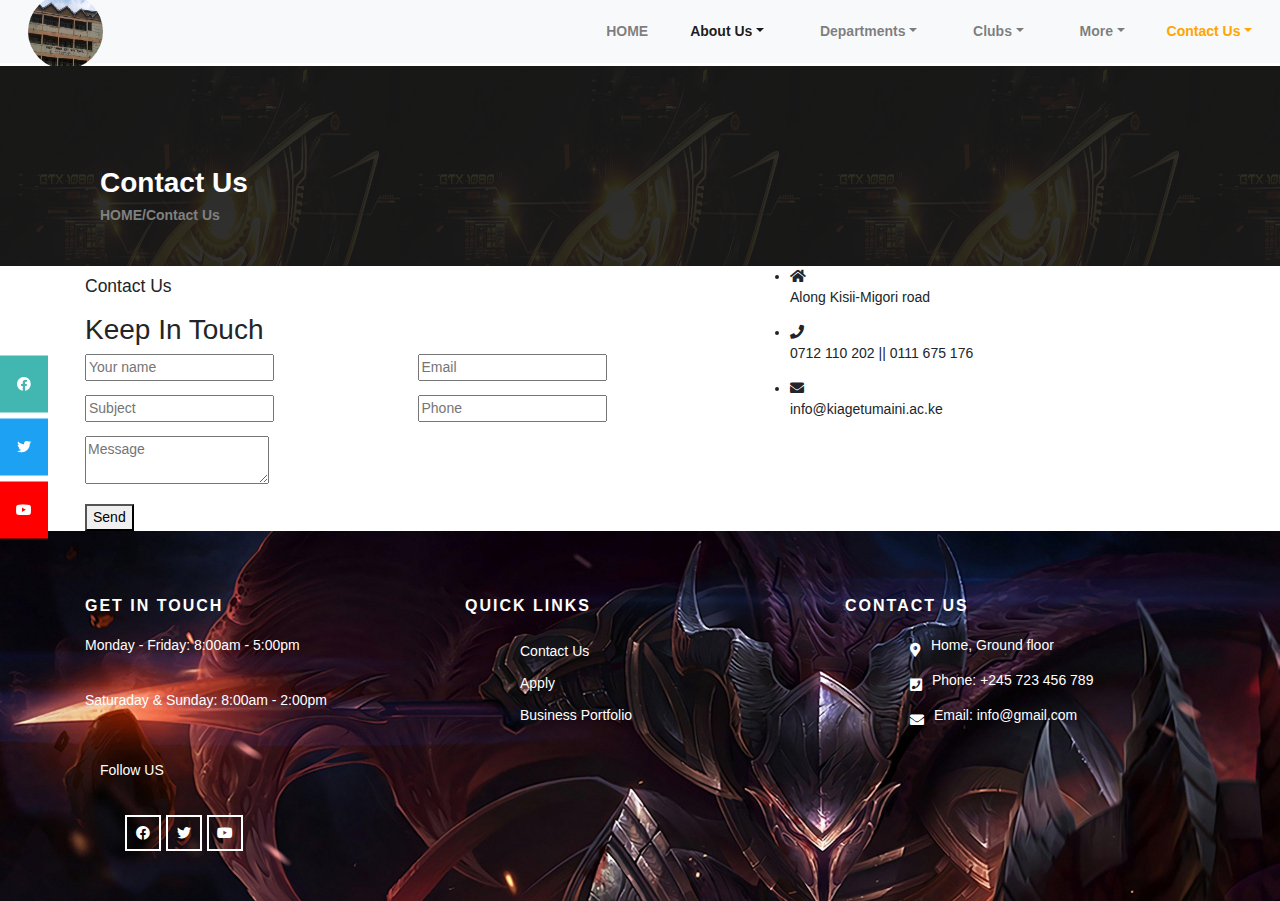
<file: schoolwebsite/trevor/pages/contact.html>
<!DOCTYPE html>
<html>
        <head>
            <title>CONTACT US</title>
            <link rel="stylesheet" href="https://stackpath.bootstrapcdn.com/bootstrap/4.3.1/css/bootstrap.min.css" integrity="sha384ggOyR0iXCbMQv3Xipma34MD+dH/1fQ784/j6cY/iJTQUOhcWr7x9JvoRxT2MZw1T" crossorigin="anonymous">
            <link rel="stylesheet" type="text/css" href="https://cdnjs.cloudflare.com/ajax/libs/font-awesome/5.9.0/css/all.min.css">
            <meta name="viewport" content="width=device-width,initial-scale=1.0">
            <link rel="stylesheet" href="../css/style.css">
            <link rel="icon" href="../images/logo.png" type="image/png">
    
            <!--Smartsupp Chart-->
                    <!-- Smartsupp Live Chat script -->
                    <script type="text/javascript">
                        var _smartsupp = _smartsupp || {};
                        _smartsupp.key = '7f991c0f0725b493bd927c255d23ee6dfa238a94';
                        window.smartsupp||(function(d) {
                        var s,c,o=smartsupp=function(){ o._.push(arguments)};o._=[];
                        s=d.getElementsByTagName('script')[0];c=d.createElement('script');
                        c.type='text/javascript';c.charset='utf-8';c.async=true;
                        c.src='https://www.smartsuppchat.com/loader.js?';s.parentNode.insertBefore(c,s);
                        })(document);
                        </script>
            <!--end of Smartsupp Chart-->
    
    </head>
    <body>
        <header>
            <nav class="navbar navbar-expand-lg navbar-light bg-light menu">
                <a class="navbar-brand" href="#">
                    <img src="../images/kiageschool.jpg" width="75px" height="75px" class="rounded-circle">
                </a>
                <button type="button" class="navbar-toggler" data-toggle="collapse" data-target="#navigationBar">
                    <span class="navbar-toggler-icon"></span>
                </button>
    
                <div class="collapse navbar-collapse" id="navigationBar">
                    <ul class="navbar-nav ml-auto">
                        <li class="nav-item">
                            <a class="nav-link px-3" href="../index.html">HOME</a>
                        </li>
    
                        <li class="nav-item dropdown px-3 active">
                            <a class="nav-link dropdown-toggle" href="#" data-toggle="dropdown">About Us</a>
                            <div class="dropdown-menu">
                                <a class="dropdown-item" href="aboutHMV.html">History/Mission/Vision</a>
                                <div class="dropdown-divider"></div>                            
                                <a class="dropdown-item" href="accomplishment.html">Accomplishment</a>
    
    
                        <li class="nav-item dropdown px-3">
                            <a class="nav-link dropdown-toggle" href="#" data-toggle="dropdown">Departments</a>
                            <div class="dropdown-menu">
                                <a class="dropdown-item" href="ict.html">ICT</a>
                                <div class="dropdown-divider"></div>
                                <a class="dropdown-item" href="science.html">Science</a>
                                <div class="dropdown-divider"></div>
                                <a class="dropdown-item" href="maths.html">Mathematics</a>
                                <div class="dropdown-divider"></div>
                                <a class="dropdown-item" href="humanities.html">Humanities</a>
                            </div>
                        </li>
    
                        <li class="nav-item dropdown px-3">
                          <a class="nav-link dropdown-toggle" href="#" data-toggle="dropdown">Clubs</a>
                          <div class="dropdown-menu">
                              <a class="dropdown-item" href="rugby.html">Rugby</a>
                              <div class="dropdown-divider"></div>
                              <a class="dropdown-item" href="football.html">Football</a>
                              <div class="dropdown-divider"></div>
                              <a class="dropdown-item" href="drama.html">Drama</a>
                          </div>
                        </li>
    
                        <li class="nav-item dropdown px-3">
                            <a class="nav-link dropdown-toggle" href="#" data-toggle="dropdown">More</a>
                            <div class="dropdown-menu">
                                <a class="dropdown-item" href="news.html">News&Events</a>
                            </div>
                        </li>
                        
                        <li class="nav-item">
                            <a class="nav-link dropdown-toggle" href="contact.html" data-toggle="dropdown" style="color:orange !important;">Contact Us</a>
                        </li>
                    </ul>
                </div>
            </nav>
            <main>
            <!--WIDGETS-->
           <section class="iconsSection">            
            <!--icons social-->
            <div class="icons-social">
                <a href="#" style="background-color: #42b7b2;" title="facebook">
                    <i class="fab fa-facebook" aria-hidden="true"></i>
                </a>

                <a href="#" style="background-color:#1da1f2;" title="twitter">
                    <i class="fab fa-twitter"></i>
                </a>
                <a href="#" style="background-color:#ff0000;" title="youtube">
                    <i class="fab fa-youtube" aria-hidden="true"></i>
                </a>
            </div>
            <!--end of icons social-->
        </section>
      <!--END OF THE WIDGETS-->

       <!--BANNER SECTION-->
       <section class="bannerSection bannerPageSection" style="background-image: url('../images/slide1.jpg');">
        <div class="innerBannerPageSection">
            <div class="bannerContent">
                <h2><strong>Contact Us</strong></h2>
                <h6><strong>HOME/Contact Us</strong></h6>
            </div>

        </div>

    </section>
    <!--END OF BANNER SECTION-->
    <!--====== CONTACT PART START ======-->
    
    <section id="contact-page" class="pt-90 pb-120 gray-bg">
        <div class="container">
            <div class="row">
                <div class="col-lg-7">
                    <div class="contact-from mt-30">
                        <div class="section-title">
                            <h5>Contact Us</h5>
                            <h2>Keep In Touch</h2>
                        </div> <!-- section title -->
                        <div class="main-form pt-45">
                            <form id="contact-form"  method="post" data-toggle="validator">
                                <div class="row">
                                    <div class="col-md-6">
                                        <div class="singel-form form-group">
                                            <input name="name" type="text" placeholder="Your name" data-error="Name is required." required="required">
                                            <div class="help-block with-errors"></div>
                                        </div> <!-- singel form -->
                                    </div>
                                    <div class="col-md-6">
                                        <div class="singel-form form-group">
                                            <input name="email" type="email" placeholder="Email" data-error="Valid email is required." required="required">
                                            <div class="help-block with-errors"></div>
                                        </div> <!-- singel form -->
                                    </div>
                                    <div class="col-md-6">
                                        <div class="singel-form form-group">
                                            <input name="subject" type="text" placeholder="Subject" data-error="Subject is required." required="required">
                                            <div class="help-block with-errors"></div>
                                        </div> <!-- singel form --> 
                                    </div>
                                    <div class="col-md-6">
                                        <div class="singel-form form-group">
                                            <input name="phone" type="text" placeholder="Phone" data-error="Phone is required." required="required">
                                            <div class="help-block with-errors"></div>
                                        </div> <!-- singel form -->
                                    </div>
                                    <div class="col-md-12">
                                        <div class="singel-form form-group">
                                            <textarea name="messege" placeholder="Message" data-error="Please,leave us a message." required="required"></textarea>
                                            <div class="help-block with-errors"></div>
                                        </div> <!-- singel form -->
                                    </div>
                                    <p class="form-message"></p>
                                    <div class="col-md-12">
                                        <div class="singel-form">
                                            <button type="submit" class="main-btn" >Send</button>
                                        </div> <!-- singel form -->
                                    </div> 
                                </div> <!-- row -->
                            </form>
                        </div> <!-- main form -->
                    </div> <!--  contact from -->
                </div>
                <div class="col-lg-5">
                    <div class="contact-address mt-30">
                        <ul>
                            <li>
                                <div class="singel-address">
                                    <div class="icon">
                                        <i class="fa fa-home"></i>
                                    </div>
                                    <div class="cont">
                                        <p>Along Kisii-Migori road</p>
                                    </div>
                                </div> <!-- singel address -->
                            </li>
                            <li>
                                <div class="singel-address">
                                    <div class="icon">
                                        <i class="fa fa-phone"></i>
                                    </div>
                                    <div class="cont">
                                        <p>0712 110 202 || 0111 675 176</p>
                                        
                                    </div>
                                </div> <!-- singel address -->
                            </li>
                            <li>
                                <div class="singel-address">
                                    <div class="icon">
                                        <i class="fas fa-envelope"></i>
                                    </div>
                                    <div class="cont">
                                        <p>info@kiagetumaini.ac.ke</p>
                                       
                                    </div>
                                </div> <!-- singel address -->
                            </li>
                        </ul>
                    </div> <!-- contact address -->                    
                </div>
            </div> <!-- row -->
        </div> <!-- container -->
    </section>
    
    <!--====== CONTACT PART ENDS ======-->
   
            </main>
          </header>
          <footer>
            <!--FOOTER SECTION-->
    <footer style="background-image:url('../images/back.jpg');" class="bgimg"> 
        <div class="footer-main">
          <div class="container">
            <div class="row">
              <!--COLUMN ONE-->
              <div class="col-md-4">
                <div class="footer-widget">
                  <h4>GET IN TOUCH</h4>
                  <p>Monday - Friday: 8:00am - 5:00pm</p>
                  <p>Saturaday & Sunday: 8:00am - 2:00pm</p>                  
                  <div class="footer-top-box">
                    <p>Follow US</p>
                    <ul type="none"><!--the type removes the dots-->
                      <li>
                        <a href="#">
                          <i class="fab fa-facebook" aria-hidden="true"></i>
                        </a>
                      </li>

                      <li>
                        <a href="#">
                          <i class="fab fa-twitter" aria-hidden="true"></i>
                        </a>
                      </li>

                      <li>
                        <a href="#">
                          <i class="fab fa-youtube" aria-hidden="true"></i>
                        </a>
                      </li>
                    </ul>
                  </div>

                </div>
              </div>
              <!--END OF COLUMN ONE-->

              <!--COLUMN TWO-->
              <div class="col-md-4">
                <div class="footer-link">
                  <h4>QUICK LINKS</h4>
                  <ul type="none">
                    <li><a href="contact.html">Contact Us</a></li>
                    <li><a href="#">Apply</a></li>
                    <li><a href="#">Business Portfolio</a></li>
                  </ul>
                </div>
              </div>
              <!--END OF COLUMN TWO-->

              <!--COLUMN THREE-->
              <div class="col-md-4">
                <div class="footer-link-contact">
                  <h4>CONTACT US</h4>
                  <ul type="none">
                    <li><p><i class="fas fa-map-marker-alt"></i>&nbsp;Home, Ground floor</p></li>
                    <li><p><i class="fas fa-phone-square"></i>&nbsp;Phone: +245 723 456 789</p></li>
                    <li><p><i class="fas fa-envelope"></i>&nbsp;Email: info@gmail.com</p></li>
                  </ul>
                </div>
              </div>
              <!--END OF COLUMN THRE-->
          
            </div>
          </div>
        </div>

      </footer>
      <!--END OF FOOTER SECTION-->
   
        </footer>
        </body>
</html>
</file>
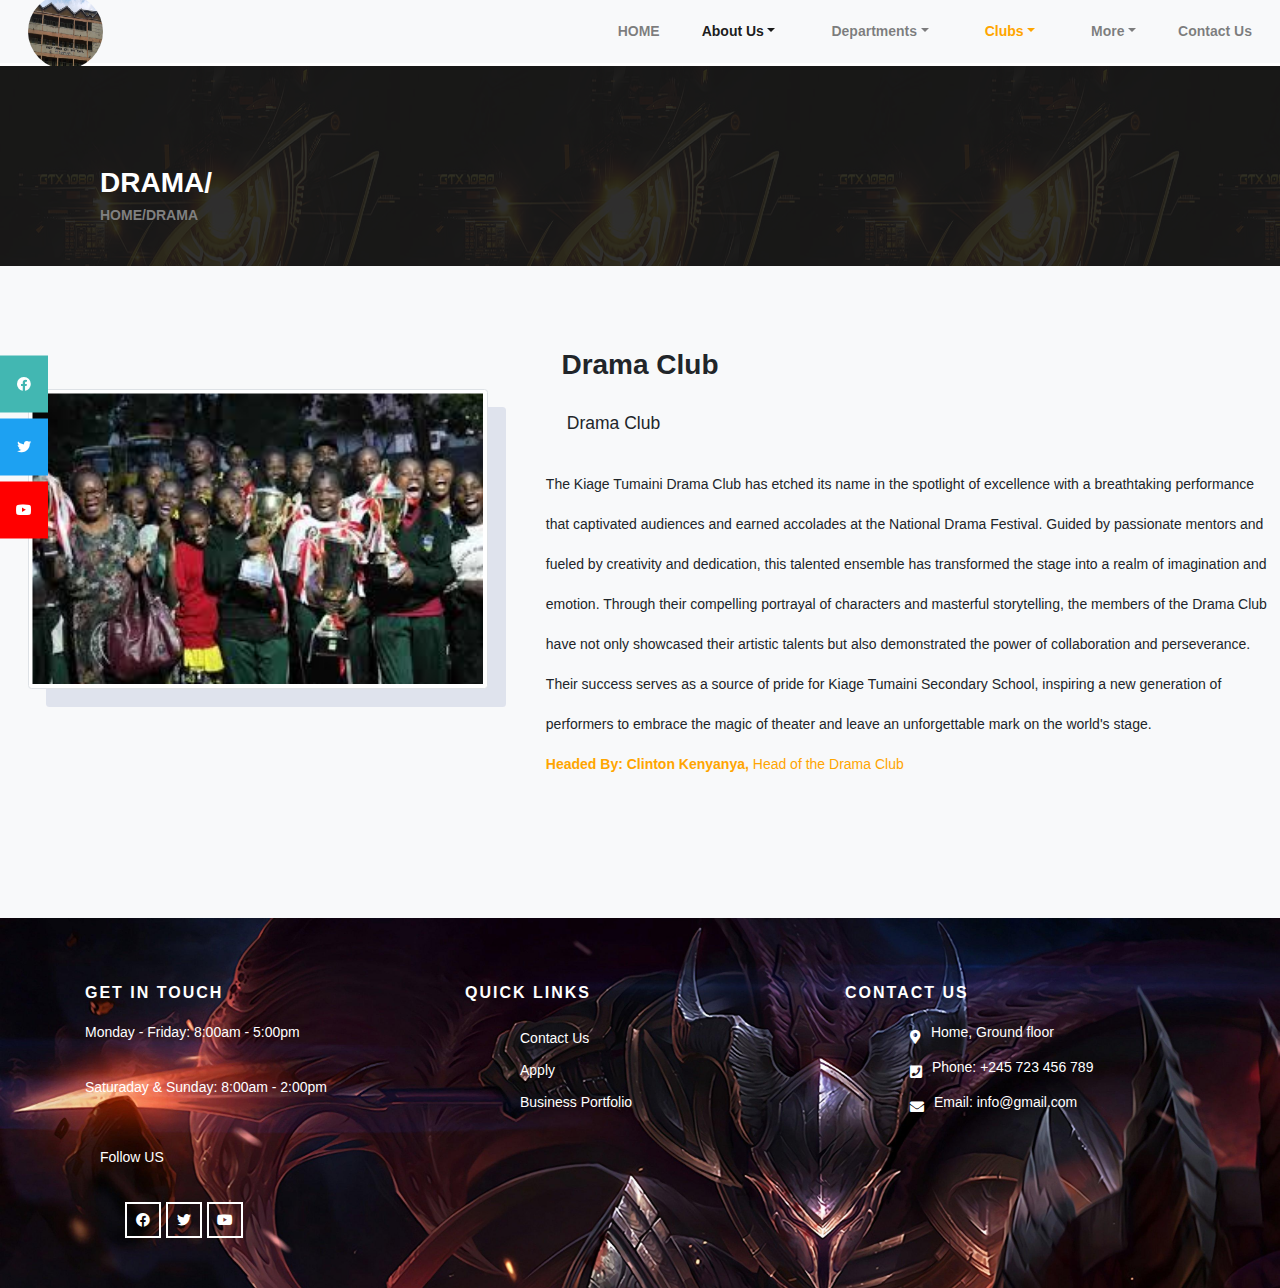
<file: schoolwebsite/trevor/pages/drama.html>
<!DOCTYPE html>
<html>
    
    <head>
        <title>DRAMA</title>
        <!---CSS LINKS-->
        <link rel="stylesheet" href="https://stackpath.bootstrapcdn.com/bootstrap/4.3.1/css/bootstrap.min.css" integrity="sha384ggOyR0iXCbMQv3Xipma34MD+dH/1fQ784/j6cY/iJTQUOhcWr7x9JvoRxT2MZw1T" crossorigin="anonymous">
        
        <!--FONTAWESOME LINKS-->
        <link rel="stylesheet" type="text/css" href="https://cdnjs.cloudflare.com/ajax/libs/font-awesome/5.9.0/css/all.min.css">

        <!--CUSTOM CSS-->
        <link rel="stylesheet" href="../css/style.css">

        <!--Smartsupp Chart-->
            <!-- Smartsupp Live Chat script -->
            <script type="text/javascript">
                var _smartsupp = _smartsupp || {};
                _smartsupp.key = '7f991c0f0725b493bd927c255d23ee6dfa238a94';
                window.smartsupp||(function(d) {
                  var s,c,o=smartsupp=function(){ o._.push(arguments)};o._=[];
                  s=d.getElementsByTagName('script')[0];c=d.createElement('script');
                  c.type='text/javascript';c.charset='utf-8';c.async=true;
                  c.src='https://www.smartsuppchat.com/loader.js?';s.parentNode.insertBefore(c,s);
                })(document);
                </script>
        <!--end of Smartsupp Chart-->
    </head>
    
    <body>

        <header>
            <nav class="navbar navbar-expand-lg navbar-light bg-light menu">
                <a class="navbar-brand" href="#">
                    <img src="../images/kiageschool.jpg" width="75px" height="75px" class="rounded-circle">
                </a>
                <button type="button" class="navbar-toggler" data-toggle="collapse" data-target="#navigationBar">
                    <span class="navbar-toggler-icon"></span>
                </button>
    
                <div class="collapse navbar-collapse" id="navigationBar">
                    <ul class="navbar-nav ml-auto">
                        <li class="nav-item">
                            <a class="nav-link px-3" href="../index.html">HOME</a>
                        </li>
    
                        <li class="nav-item dropdown px-3 active">
                            <a class="nav-link dropdown-toggle" href="#" data-toggle="dropdown">About Us</a>
                            <div class="dropdown-menu">
                                <a class="dropdown-item" href="aboutHMV.html">History/Mission/Vision</a>
                                <div class="dropdown-divider"></div>                            
                                <a class="dropdown-item" href="accomplishment.html">Accomplishment</a>
    
    
                        <li class="nav-item dropdown px-3">
                            <a class="nav-link dropdown-toggle" href="#" data-toggle="dropdown">Departments</a>
                            <div class="dropdown-menu">
                                <a class="dropdown-item" href="ict.html">ICT</a>
                                <div class="dropdown-divider"></div>
                                <a class="dropdown-item" href="science.html">Science</a>
                                <div class="dropdown-divider"></div>
                                <a class="dropdown-item" href="maths.html">Mathematics</a>
                                <div class="dropdown-divider"></div>
                                <a class="dropdown-item" href="humanities.html">Humanities</a>
                            </div>
                        </li>
    
                        <li class="nav-item dropdown px-3">
                            <a class="nav-link dropdown-toggle" href="#" data-toggle="dropdown" style="color:orange !important;">Clubs</a>
                          <div class="dropdown-menu">
                              <a class="dropdown-item" href="rugby.html">Rugby</a>
                              <div class="dropdown-divider"></div>
                              <a class="dropdown-item" href="football.html">Football</a>
                              <div class="dropdown-divider"></div>
                              <a class="dropdown-item" href="drama.html">Drama</a>
                          </div>
                        </li>
    
                        <li class="nav-item dropdown px-3">
                            <a class="nav-link dropdown-toggle" href="#" data-toggle="dropdown">More</a>
                            <div class="dropdown-menu">
                                <a class="dropdown-item" href="news.html">News&Events</a>
                            </div>
                        </li>
                        
                        <li class="nav-item">
                            <a class="nav-link px-3" href="contact.html">Contact Us</a>
                        </li>
                    </ul>
                </div>
            </nav>
        </header>

     <main>
         <!--WIDGETS-->
           <section class="iconsSection">               
               <!--icons social-->
               <div class="icons-social">
                   <a href="#" style="background-color: #42b7b2;" title="facebook">
                       <i class="fab fa-facebook" aria-hidden="true"></i>
                   </a>

                   <a href="#" style="background-color:#1da1f2;" title="twitter">
                       <i class="fab fa-twitter"></i>
                   </a>
                   <a href="#" style="background-color:#ff0000;" title="youtube">
                       <i class="fab fa-youtube" aria-hidden="true"></i>
                   </a>
               </div>
               <!--end of icons social-->
           </section>
         <!--END OF THE WIDGETS-->
         
         <!--BANNER SECTION-->
         <section class="bannerSection bannerPageSection" style="background-image: url('../images/slide1.jpg');">
             <div class="innerBannerPageSection">
                 <div class="bannerContent">
                     <h2><strong>DRAMA/</strong></h2>
                     <h6><strong>HOME/DRAMA</strong></h6>
                 </div>

             </div>

         </section>
         <!--END OF BANNER SECTION--> 
         <!--DRAMA DEPARTMENT SECTION-->
         <section class="achievementSpot bg-light">
             <h2 class="text-center mt-5">
                 <strong>Drama Club</strong>
             </h2>
             <center>
                 <div class="divider"></div>
                 <div class="row achievement">
                     <div class="col-md-5">
                         <img src="../images/drama.jpeg" class="img-fliud img-thumbnail" style="width: 100%; height: 300px;">
                     </div>
                     <div class="col-md-7">
                         <h5 class="ml-4 py-3">
                            Drama Club
                         </h5>
                         <p>
                            The Kiage Tumaini Drama Club has etched its name in the spotlight of excellence with a breathtaking performance that captivated audiences and earned accolades at the National Drama Festival. Guided by passionate mentors and fueled by creativity and dedication, this talented ensemble has transformed the stage into a realm of imagination and emotion. Through their compelling portrayal of characters and masterful storytelling, the members of the Drama Club have not only showcased their artistic talents but also demonstrated the power of collaboration and perseverance. Their success serves as a source of pride for Kiage Tumaini Secondary School, inspiring a new generation of performers to embrace the magic of theater and leave an unforgettable mark on the world's stage.
                             <br>
                             <span>
                                 <strong>
                                     Headed By: Clinton Kenyanya,
                                 </strong>
                             </span>
                             <span>
                                 Head of the Drama Club
                             </span>
                         </p>
                     </div>
                 </div>
             </center>
         </section>
         <!--END OF DRAMA DEPARTMENTY SECTION-->
         
     </main>

     <footer>
         <!--FOOTER SECTION-->
    <footer style="background-image:url('../images/back.jpg');" class="bgimg"> 
        <div class="footer-main">
          <div class="container">
            <div class="row">
              <!--COLUMN ONE-->
              <div class="col-md-4">
                <div class="footer-widget">
                  <h4>GET IN TOUCH</h4>
                  <p>Monday - Friday: 8:00am - 5:00pm</p>
                  <p>Saturaday & Sunday: 8:00am - 2:00pm</p>                  
                  <div class="footer-top-box">
                    <p>Follow US</p>
                    <ul type="none"><!--the type removes the dots-->
                      <li>
                        <a href="#">
                          <i class="fab fa-facebook" aria-hidden="true"></i>
                        </a>
                      </li>

                      <li>
                        <a href="#">
                          <i class="fab fa-twitter" aria-hidden="true"></i>
                        </a>
                      </li>

                      <li>
                        <a href="#">
                          <i class="fab fa-youtube" aria-hidden="true"></i>
                        </a>
                      </li>
                    </ul>
                  </div>

                </div>
              </div>
              <!--END OF COLUMN ONE-->

              <!--COLUMN TWO-->
              <div class="col-md-4">
                <div class="footer-link">
                  <h4>QUICK LINKS</h4>
                  <ul type="none">
                    <li><a href="contact.html">Contact Us</a></li>
                    <li><a href="#">Apply</a></li>
                    <li><a href="#">Business Portfolio</a></li>
                  </ul>
                </div>
              </div>
              <!--END OF COLUMN TWO-->

              <!--COLUMN THREE-->
              <div class="col-md-4">
                <div class="footer-link-contact">
                  <h4>CONTACT US</h4>
                  <ul type="none">
                    <li><p><i class="fas fa-map-marker-alt"></i>&nbsp;Home, Ground floor</p></li>
                    <li><p><i class="fas fa-phone-square"></i>&nbsp;Phone: +245 723 456 789</p></li>
                    <li><p><i class="fas fa-envelope"></i>&nbsp;Email: info@gmail.com</p></li>
                  </ul>
                </div>
              </div>
              <!--END OF COLUMN THRE-->
          
            </div>
          </div>
        </div>

      </footer>
      <!--END OF FOOTER SECTION-->

     </footer>

    </body>

    <!--JAVASCRIPT LINKS-->
    <script src="https://code.jquery.com/jquery-3.3.1.slim.min.js" integrity="sha384-q8i/X+965DzO0rT7abK41JStQIAqVgRVzpbzo5smXKp4YfRvH+8abtTE1Pi6jizo" crossorigin="anonymous"></script>
    <script src="https://cdnjs.cloudflare.com/ajax/libs/popper.js/1.14.7/umd/popper.min.js" integrity="sha384-UO2eT0CpHqdSJQ6hJty5KVphtPhzWj9WO1clHTMGa3JDZwrnQq4sF86dIHNDz0W1" crossorigin="anonymous"></script>
    <script src="https://stackpath.bootstrapcdn.com/bootstrap/4.3.1/js/bootstrap.min.js" integrity="sha384-JjSmVgyd0p3pXB1rRibZUAYoIIy6OrQ6VrjIEaFf/nJGzIxFDsf4x0xIM+B07jRM" crossorigin="anonymous"></script>


</html>
</file>
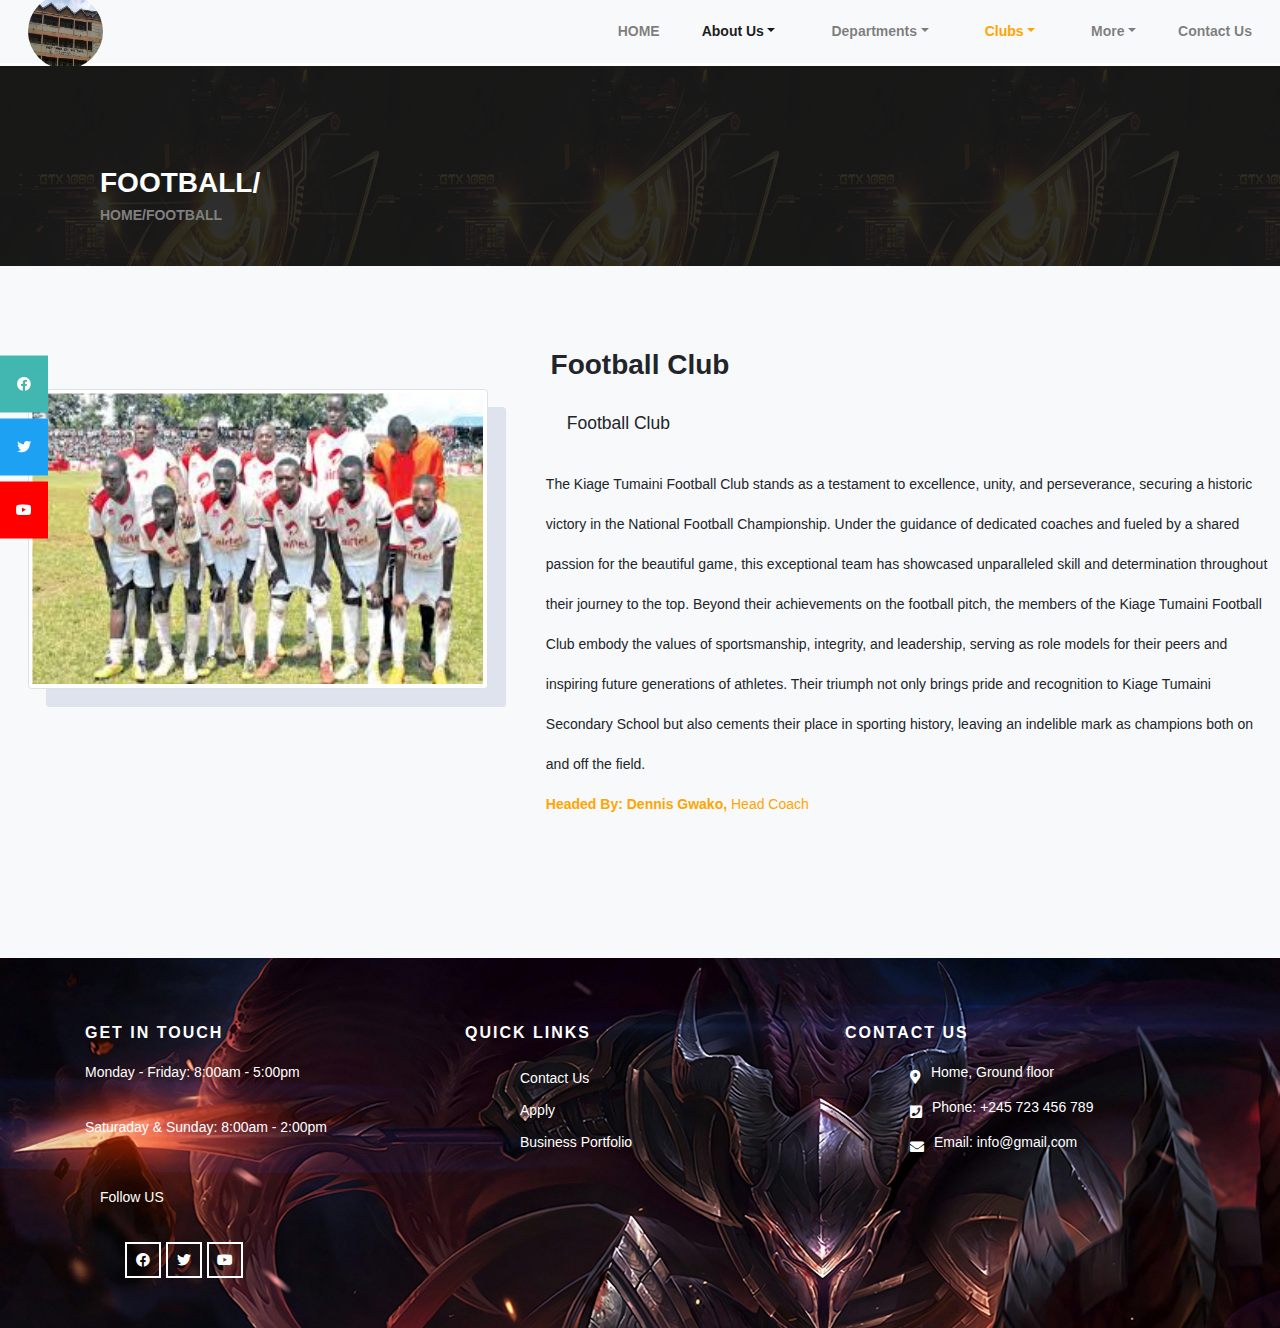
<file: schoolwebsite/trevor/pages/football.html>
<!DOCTYPE html>
<html>
    
    <head>
        <title>FOOTBALL</title>
        <!---CSS LINKS-->
        <link rel="stylesheet" href="https://stackpath.bootstrapcdn.com/bootstrap/4.3.1/css/bootstrap.min.css" integrity="sha384ggOyR0iXCbMQv3Xipma34MD+dH/1fQ784/j6cY/iJTQUOhcWr7x9JvoRxT2MZw1T" crossorigin="anonymous">
        
        <!--FONTAWESOME LINKS-->
        <link rel="stylesheet" type="text/css" href="https://cdnjs.cloudflare.com/ajax/libs/font-awesome/5.9.0/css/all.min.css">

        <!--CUSTOM CSS-->
        <link rel="stylesheet" href="../css/style.css">

        <!--Smartsupp Chart-->
            <!-- Smartsupp Live Chat script -->
            <script type="text/javascript">
                var _smartsupp = _smartsupp || {};
                _smartsupp.key = '7f991c0f0725b493bd927c255d23ee6dfa238a94';
                window.smartsupp||(function(d) {
                  var s,c,o=smartsupp=function(){ o._.push(arguments)};o._=[];
                  s=d.getElementsByTagName('script')[0];c=d.createElement('script');
                  c.type='text/javascript';c.charset='utf-8';c.async=true;
                  c.src='https://www.smartsuppchat.com/loader.js?';s.parentNode.insertBefore(c,s);
                })(document);
                </script>
        <!--end of Smartsupp Chart-->
    </head>
    
    <body>

        <header>
            <nav class="navbar navbar-expand-lg navbar-light bg-light menu">
                <a class="navbar-brand" href="#">
                    <img src="../images/kiageschool.jpg" width="75px" height="75px" class="rounded-circle">
                </a>
                <button type="button" class="navbar-toggler" data-toggle="collapse" data-target="#navigationBar">
                    <span class="navbar-toggler-icon"></span>
                </button>
    
                <div class="collapse navbar-collapse" id="navigationBar">
                    <ul class="navbar-nav ml-auto">
                        <li class="nav-item">
                            <a class="nav-link px-3" href="../index.html">HOME</a>
                        </li>
    
                        <li class="nav-item dropdown px-3 active">
                            <a class="nav-link dropdown-toggle" href="#" data-toggle="dropdown">About Us</a>
                            <div class="dropdown-menu">
                                <a class="dropdown-item" href="aboutHMV.html">History/Mission/Vision</a>
                                <div class="dropdown-divider"></div>                            
                                <a class="dropdown-item" href="accomplishment.html">Accomplishment</a>
    
    
                        <li class="nav-item dropdown px-3">
                            <a class="nav-link dropdown-toggle" href="#" data-toggle="dropdown">Departments</a>
                            <div class="dropdown-menu">
                                <a class="dropdown-item" href="ict.html">ICT</a>
                                <div class="dropdown-divider"></div>
                                <a class="dropdown-item" href="science.html">Science</a>
                                <div class="dropdown-divider"></div>
                                <a class="dropdown-item" href="maths.html">Mathematics</a>
                                <div class="dropdown-divider"></div>
                                <a class="dropdown-item" href="humanities.html">Humanities</a>
                            </div>
                        </li>
    
                        <li class="nav-item dropdown px-3">
                            <a class="nav-link dropdown-toggle" href="#" data-toggle="dropdown" style="color:orange !important;">Clubs</a>
                          <div class="dropdown-menu">
                              <a class="dropdown-item" href="rugby.html">Rugby</a>
                              <div class="dropdown-divider"></div>
                              <a class="dropdown-item" href="football.html">Football</a>
                              <div class="dropdown-divider"></div>
                              <a class="dropdown-item" href="drama.html">Drama</a>
                          </div>
                        </li>
    
                        <li class="nav-item dropdown px-3">
                            <a class="nav-link dropdown-toggle" href="#" data-toggle="dropdown">More</a>
                            <div class="dropdown-menu">
                                <a class="dropdown-item" href="news.html">News&Events</a>
                            </div>
                        </li>
                        
                        <li class="nav-item">
                            <a class="nav-link px-3" href="contact.html">Contact Us</a>
                        </li>
                    </ul>
                </div>
            </nav>
        </header>

     <main>
         <!--WIDGETS-->
           <section class="iconsSection">
               <!--icons social-->
               <div class="icons-social">
                   <a href="#" style="background-color: #42b7b2;" title="facebook">
                       <i class="fab fa-facebook" aria-hidden="true"></i>
                   </a>

                   <a href="#" style="background-color:#1da1f2;" title="twitter">
                       <i class="fab fa-twitter"></i>
                   </a>
                   <a href="#" style="background-color:#ff0000;" title="youtube">
                       <i class="fab fa-youtube" aria-hidden="true"></i>
                   </a>
               </div>
               <!--end of icons social-->
           </section>
         <!--END OF THE WIDGETS-->
         
         <!--BANNER SECTION-->
         <section class="bannerSection bannerPageSection" style="background-image: url('../images/slide1.jpg');">
             <div class="innerBannerPageSection">
                 <div class="bannerContent">
                     <h2><strong>FOOTBALL/</strong></h2>
                     <h6><strong>HOME/FOOTBALL</strong></h6>
                 </div>

             </div>

         </section>
         <!--END OF BANNER SECTION--> 
         <!--ICT DEPARTMENT SECTION-->
         <section class="achievementSpot bg-light">
             <h2 class="text-center mt-5">
                 <strong>Football Club</strong>
             </h2>
             <center>
                 <div class="divider"></div>
                 <div class="row achievement">
                     <div class="col-md-5">
                         <img src="../images/football.jpeg" class="img-fliud img-thumbnail" style="width: 100%; height: 300px;">
                     </div>
                     <div class="col-md-7">
                         <h5 class="ml-4 py-3">
                             Football Club
                         </h5>
                         <p>
                            The Kiage Tumaini Football Club stands as a testament to excellence, unity, and perseverance, securing a historic victory in the National Football Championship. Under the guidance of dedicated coaches and fueled by a shared passion for the beautiful game, this exceptional team has showcased unparalleled skill and determination throughout their journey to the top. Beyond their achievements on the football pitch, the members of the Kiage Tumaini Football Club embody the values of sportsmanship, integrity, and leadership, serving as role models for their peers and inspiring future generations of athletes. Their triumph not only brings pride and recognition to Kiage Tumaini Secondary School but also cements their place in sporting history, leaving an indelible mark as champions both on and off the field.
                             <br>
                             <span>
                                 <strong>
                                     Headed By: Dennis Gwako,
                                 </strong>
                             </span>
                             <span>
                                 Head Coach
                             </span>
                         </p>
                     </div>
                 </div>
             </center>
         </section>
         <!--END OF FOOTBALL DEPARTMENT SECTION-->
         
     </main>

     <footer>
         <!--FOOTER SECTION-->
    <footer style="background-image:url('../images/back.jpg');" class="bgimg"> 
        <div class="footer-main">
          <div class="container">
            <div class="row">
              <!--COLUMN ONE-->
              <div class="col-md-4">
                <div class="footer-widget">
                  <h4>GET IN TOUCH</h4>
                  <p>Monday - Friday: 8:00am - 5:00pm</p>
                  <p>Saturaday & Sunday: 8:00am - 2:00pm</p>                  
                  <div class="footer-top-box">
                    <p>Follow US</p>
                    <ul type="none"><!--the type removes the dots-->
                      <li>
                        <a href="#">
                          <i class="fab fa-facebook" aria-hidden="true"></i>
                        </a>
                      </li>

                      <li>
                        <a href="#">
                          <i class="fab fa-twitter" aria-hidden="true"></i>
                        </a>
                      </li>

                      <li>
                        <a href="#">
                          <i class="fab fa-youtube" aria-hidden="true"></i>
                        </a>
                      </li>
                    </ul>
                  </div>

                </div>
              </div>
              <!--END OF COLUMN ONE-->

              <!--COLUMN TWO-->
              <div class="col-md-4">
                <div class="footer-link">
                  <h4>QUICK LINKS</h4>
                  <ul type="none">
                    <li><a href="contact.html">Contact Us</a></li>
                    <li><a href="#">Apply</a></li>
                    <li><a href="#">Business Portfolio</a></li>
                  </ul>
                </div>
              </div>
              <!--END OF COLUMN TWO-->

              <!--COLUMN THREE-->
              <div class="col-md-4">
                <div class="footer-link-contact">
                  <h4>CONTACT US</h4>
                  <ul type="none">
                    <li><p><i class="fas fa-map-marker-alt"></i>&nbsp;Home, Ground floor</p></li>
                    <li><p><i class="fas fa-phone-square"></i>&nbsp;Phone: +245 723 456 789</p></li>
                    <li><p><i class="fas fa-envelope"></i>&nbsp;Email: info@gmail.com</p></li>
                  </ul>
                </div>
              </div>
              <!--END OF COLUMN THRE-->
          
            </div>
          </div>
        </div>

      </footer>
      <!--END OF FOOTER SECTION-->

     </footer>

    </body>

    <!--JAVASCRIPT LINKS-->
    <script src="https://code.jquery.com/jquery-3.3.1.slim.min.js" integrity="sha384-q8i/X+965DzO0rT7abK41JStQIAqVgRVzpbzo5smXKp4YfRvH+8abtTE1Pi6jizo" crossorigin="anonymous"></script>
    <script src="https://cdnjs.cloudflare.com/ajax/libs/popper.js/1.14.7/umd/popper.min.js" integrity="sha384-UO2eT0CpHqdSJQ6hJty5KVphtPhzWj9WO1clHTMGa3JDZwrnQq4sF86dIHNDz0W1" crossorigin="anonymous"></script>
    <script src="https://stackpath.bootstrapcdn.com/bootstrap/4.3.1/js/bootstrap.min.js" integrity="sha384-JjSmVgyd0p3pXB1rRibZUAYoIIy6OrQ6VrjIEaFf/nJGzIxFDsf4x0xIM+B07jRM" crossorigin="anonymous"></script>


</html>
</file>
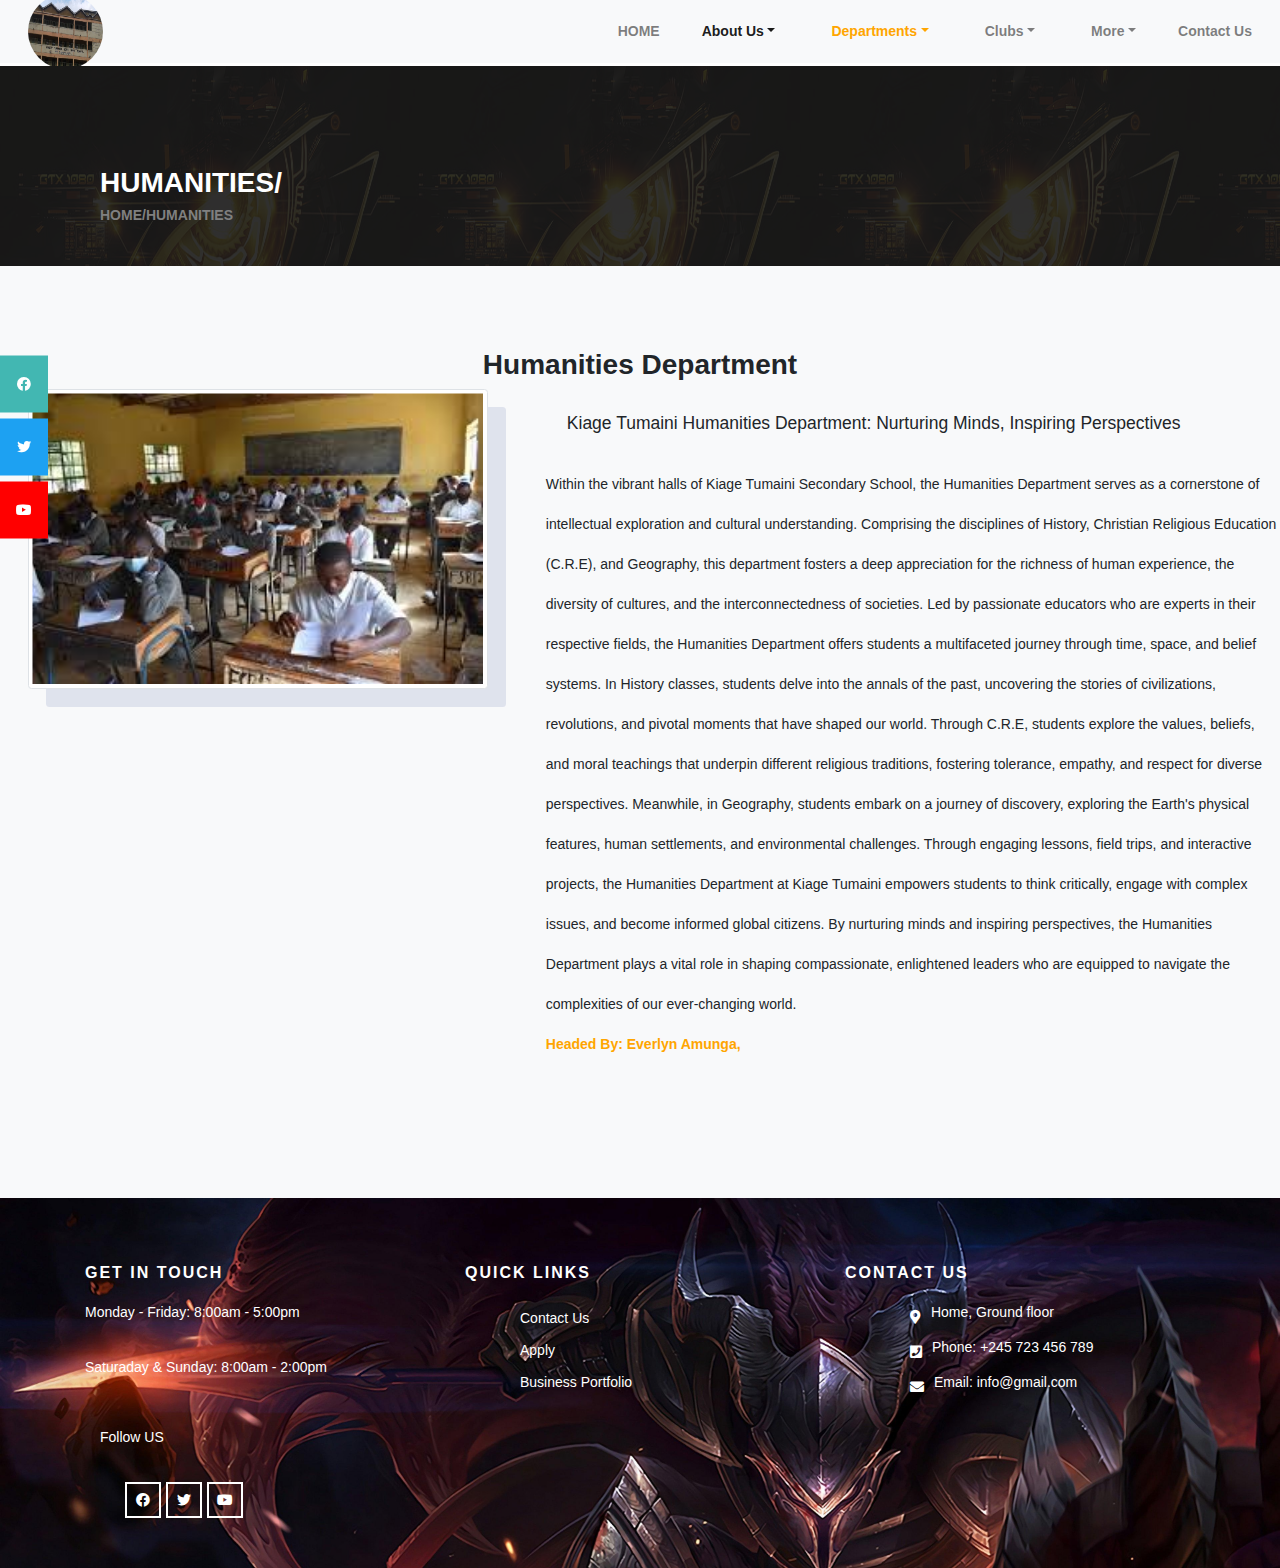
<file: schoolwebsite/trevor/pages/humanities.html>
<!DOCTYPE html>
<html>
    
    <head>
        <title>HUMANITIES</title>
        <!---CSS LINKS-->
        <link rel="stylesheet" href="https://stackpath.bootstrapcdn.com/bootstrap/4.3.1/css/bootstrap.min.css" integrity="sha384ggOyR0iXCbMQv3Xipma34MD+dH/1fQ784/j6cY/iJTQUOhcWr7x9JvoRxT2MZw1T" crossorigin="anonymous">
        
        <!--FONTAWESOME LINKS-->
        <link rel="stylesheet" type="text/css" href="https://cdnjs.cloudflare.com/ajax/libs/font-awesome/5.9.0/css/all.min.css">

        <!--CUSTOM CSS-->
        <link rel="stylesheet" href="../css/style.css">

        <!--Smartsupp Chart-->
            <!-- Smartsupp Live Chat script -->
            <script type="text/javascript">
                var _smartsupp = _smartsupp || {};
                _smartsupp.key = '7f991c0f0725b493bd927c255d23ee6dfa238a94';
                window.smartsupp||(function(d) {
                  var s,c,o=smartsupp=function(){ o._.push(arguments)};o._=[];
                  s=d.getElementsByTagName('script')[0];c=d.createElement('script');
                  c.type='text/javascript';c.charset='utf-8';c.async=true;
                  c.src='https://www.smartsuppchat.com/loader.js?';s.parentNode.insertBefore(c,s);
                })(document);
                </script>
        <!--end of Smartsupp Chart-->
    </head>
    
    <body>

        <header>
            <nav class="navbar navbar-expand-lg navbar-light bg-light menu">
                <a class="navbar-brand" href="#">
                    <img src="../images/kiageschool.jpg" width="75px" height="75px" class="rounded-circle">
                </a>
                <button type="button" class="navbar-toggler" data-toggle="collapse" data-target="#navigationBar">
                    <span class="navbar-toggler-icon"></span>
                </button>
    
                <div class="collapse navbar-collapse" id="navigationBar">
                    <ul class="navbar-nav ml-auto">
                        <li class="nav-item">
                            <a class="nav-link px-3" href="../index.html">HOME</a>
                        </li>
    
                        <li class="nav-item dropdown px-3 active">
                            <a class="nav-link dropdown-toggle" href="#" data-toggle="dropdown">About Us</a>
                            <div class="dropdown-menu">
                                <a class="dropdown-item" href="aboutHMV.html">History/Mission/Vision</a>
                                <div class="dropdown-divider"></div>                            
                                <a class="dropdown-item" href="accomplishment.html">Accomplishment</a>
    
    
                        <li class="nav-item dropdown px-3">
                            <a class="nav-link dropdown-toggle" href="#" data-toggle="dropdown" style="color:orange !important;">Departments</a>
                            <div class="dropdown-menu">
                                <a class="dropdown-item" href="ict.html">ICT</a>
                                <div class="dropdown-divider"></div>
                                <a class="dropdown-item" href="science.html">Science</a>
                                <div class="dropdown-divider"></div>
                                <a class="dropdown-item" href="maths.html">Mathematics</a>
                                <div class="dropdown-divider"></div>
                                <a class="dropdown-item" href="humanities.html">Humanities</a>
                            </div>
                        </li>
    
                        <li class="nav-item dropdown px-3">
                          <a class="nav-link dropdown-toggle" href="#" data-toggle="dropdown">Clubs</a>
                          <div class="dropdown-menu">
                              <a class="dropdown-item" href="rugby.html">Rugby</a>
                              <div class="dropdown-divider"></div>
                              <a class="dropdown-item" href="football.html">Football</a>
                              <div class="dropdown-divider"></div>
                              <a class="dropdown-item" href="drama.html">Drama</a>
                          </div>
                        </li>
    
                        <li class="nav-item dropdown px-3">
                            <a class="nav-link dropdown-toggle" href="#" data-toggle="dropdown">More</a>
                            <div class="dropdown-menu">
                                <a class="dropdown-item" href="news.html">News&Events</a>
                            </div>
                        </li>
                        
                        <li class="nav-item">
                            <a class="nav-link px-3" href="contact.html">Contact Us</a>
                        </li>
                    </ul>
                </div>
            </nav>
        </header>

     <main>
         <!--WIDGETS-->
           <section class="iconsSection">
               <!--icons social-->
               <div class="icons-social">
                   <a href="#" style="background-color: #42b7b2;" title="facebook">
                       <i class="fab fa-facebook" aria-hidden="true"></i>
                   </a>

                   <a href="#" style="background-color:#1da1f2;" title="twitter">
                       <i class="fab fa-twitter"></i>
                   </a>
                   <a href="#" style="background-color:#ff0000;" title="youtube">
                       <i class="fab fa-youtube" aria-hidden="true"></i>
                   </a>
               </div>
               <!--end of icons social-->
           </section>
         <!--END OF THE WIDGETS-->
         
         <!--BANNER SECTION-->
         <section class="bannerSection bannerPageSection" style="background-image: url('../images/slide1.jpg');">
             <div class="innerBannerPageSection">
                 <div class="bannerContent">
                     <h2><strong>HUMANITIES/</strong></h2>
                     <h6><strong>HOME/HUMANITIES</strong></h6>
                 </div>

             </div>

         </section>
         <!--END OF BANNER SECTION--> 
         <!--HUMANITIES DEPARTMENT SECTION-->
         <section class="achievementSpot bg-light">
             <h2 class="text-center mt-5">
                 <strong>Humanities Department</strong>
             </h2>
             <center>
                 <div class="divider"></div>
                 <div class="row achievement">
                     <div class="col-md-5">
                         <img src="../images/ghc.jpeg" class="img-fliud img-thumbnail" style="width: 100%; height: 300px;">
                     </div>
                     <div class="col-md-7">
                         <h5 class="ml-4 py-3">
                            Kiage Tumaini Humanities Department: Nurturing Minds, Inspiring Perspectives
                         </h5>
                         <p>
                            Within the vibrant halls of Kiage Tumaini Secondary School, the Humanities Department serves as a cornerstone of intellectual exploration and cultural understanding. Comprising the disciplines of History, Christian Religious Education (C.R.E), and Geography, this department fosters a deep appreciation for the richness of human experience, the diversity of cultures, and the interconnectedness of societies. Led by passionate educators who are experts in their respective fields, the Humanities Department offers students a multifaceted journey through time, space, and belief systems. In History classes, students delve into the annals of the past, uncovering the stories of civilizations, revolutions, and pivotal moments that have shaped our world. Through C.R.E, students explore the values, beliefs, and moral teachings that underpin different religious traditions, fostering tolerance, empathy, and respect for diverse perspectives. Meanwhile, in Geography, students embark on a journey of discovery, exploring the Earth's physical features, human settlements, and environmental challenges. Through engaging lessons, field trips, and interactive projects, the Humanities Department at Kiage Tumaini empowers students to think critically, engage with complex issues, and become informed global citizens. By nurturing minds and inspiring perspectives, the Humanities Department plays a vital role in shaping compassionate, enlightened leaders who are equipped to navigate the complexities of our ever-changing world.
                             <br>
                             <span>
                                 <strong>
                                     Headed By: Everlyn Amunga,
                                 </strong>
                             </span>                             
                         </p>
                     </div>
                 </div>
             </center>
         </section>
         <!--END OF HUMANITIES DEPARTMENT SECTION-->
         
     </main>

     <footer>
         <!--FOOTER SECTION-->
    <footer style="background-image:url('../images/back.jpg');" class="bgimg"> 
        <div class="footer-main">
          <div class="container">
            <div class="row">
              <!--COLUMN ONE-->
              <div class="col-md-4">
                <div class="footer-widget">
                  <h4>GET IN TOUCH</h4>
                  <p>Monday - Friday: 8:00am - 5:00pm</p>
                  <p>Saturaday & Sunday: 8:00am - 2:00pm</p>                  
                  <div class="footer-top-box">
                    <p>Follow US</p>
                    <ul type="none"><!--the type removes the dots-->
                      <li>
                        <a href="#">
                          <i class="fab fa-facebook" aria-hidden="true"></i>
                        </a>
                      </li>

                      <li>
                        <a href="#">
                          <i class="fab fa-twitter" aria-hidden="true"></i>
                        </a>
                      </li>

                      <li>
                        <a href="#">
                          <i class="fab fa-youtube" aria-hidden="true"></i>
                        </a>
                      </li>
                    </ul>
                  </div>

                </div>
              </div>
              <!--END OF COLUMN ONE-->

              <!--COLUMN TWO-->
              <div class="col-md-4">
                <div class="footer-link">
                  <h4>QUICK LINKS</h4>
                  <ul type="none">
                    <li><a href="contact.html">Contact Us</a></li>
                    <li><a href="#">Apply</a></li>
                    <li><a href="#">Business Portfolio</a></li>
                  </ul>
                </div>
              </div>
              <!--END OF COLUMN TWO-->

              <!--COLUMN THREE-->
              <div class="col-md-4">
                <div class="footer-link-contact">
                  <h4>CONTACT US</h4>
                  <ul type="none">
                    <li><p><i class="fas fa-map-marker-alt"></i>&nbsp;Home, Ground floor</p></li>
                    <li><p><i class="fas fa-phone-square"></i>&nbsp;Phone: +245 723 456 789</p></li>
                    <li><p><i class="fas fa-envelope"></i>&nbsp;Email: info@gmail.com</p></li>
                  </ul>
                </div>
              </div>
              <!--END OF COLUMN THRE-->
          
            </div>
          </div>
        </div>

      </footer>
      <!--END OF FOOTER SECTION-->

     </footer>

    </body>

    <!--JAVASCRIPT LINKS-->
    <script src="https://code.jquery.com/jquery-3.3.1.slim.min.js" integrity="sha384-q8i/X+965DzO0rT7abK41JStQIAqVgRVzpbzo5smXKp4YfRvH+8abtTE1Pi6jizo" crossorigin="anonymous"></script>
    <script src="https://cdnjs.cloudflare.com/ajax/libs/popper.js/1.14.7/umd/popper.min.js" integrity="sha384-UO2eT0CpHqdSJQ6hJty5KVphtPhzWj9WO1clHTMGa3JDZwrnQq4sF86dIHNDz0W1" crossorigin="anonymous"></script>
    <script src="https://stackpath.bootstrapcdn.com/bootstrap/4.3.1/js/bootstrap.min.js" integrity="sha384-JjSmVgyd0p3pXB1rRibZUAYoIIy6OrQ6VrjIEaFf/nJGzIxFDsf4x0xIM+B07jRM" crossorigin="anonymous"></script>


</html>
</file>
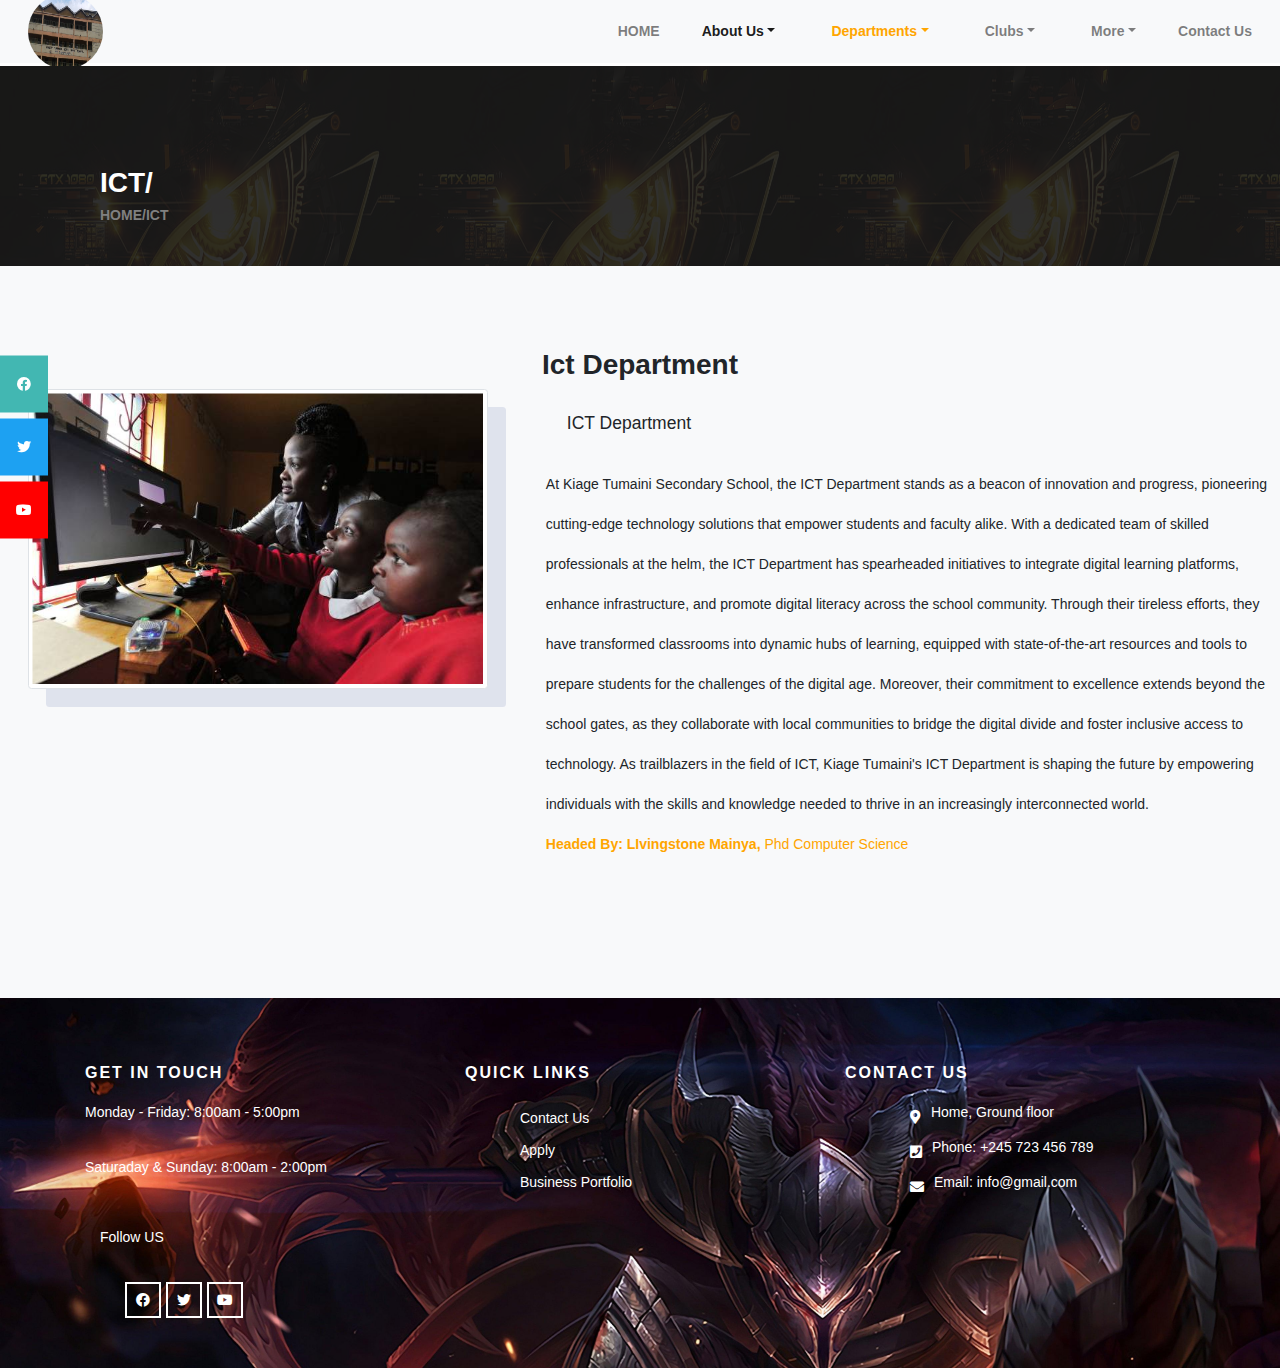
<file: schoolwebsite/trevor/pages/ict.html>
<!DOCTYPE html>
<html>
    
    <head>
        <title>ICT</title>
        <!---CSS LINKS-->
        <link rel="stylesheet" href="https://stackpath.bootstrapcdn.com/bootstrap/4.3.1/css/bootstrap.min.css" integrity="sha384ggOyR0iXCbMQv3Xipma34MD+dH/1fQ784/j6cY/iJTQUOhcWr7x9JvoRxT2MZw1T" crossorigin="anonymous">
        
        <!--FONTAWESOME LINKS-->
        <link rel="stylesheet" type="text/css" href="https://cdnjs.cloudflare.com/ajax/libs/font-awesome/5.9.0/css/all.min.css">

        <!--CUSTOM CSS-->
        <link rel="stylesheet" href="../css/style.css">

        <!--Smartsupp Chart-->
            <!-- Smartsupp Live Chat script -->
            <script type="text/javascript">
                var _smartsupp = _smartsupp || {};
                _smartsupp.key = '7f991c0f0725b493bd927c255d23ee6dfa238a94';
                window.smartsupp||(function(d) {
                  var s,c,o=smartsupp=function(){ o._.push(arguments)};o._=[];
                  s=d.getElementsByTagName('script')[0];c=d.createElement('script');
                  c.type='text/javascript';c.charset='utf-8';c.async=true;
                  c.src='https://www.smartsuppchat.com/loader.js?';s.parentNode.insertBefore(c,s);
                })(document);
                </script>
        <!--end of Smartsupp Chart-->
    </head>
    
    <body>

        <header>
            <nav class="navbar navbar-expand-lg navbar-light bg-light menu">
                <a class="navbar-brand" href="#">
                    <img src="../images/kiageschool.jpg" width="75px" height="75px" class="rounded-circle">
                </a>
                <button type="button" class="navbar-toggler" data-toggle="collapse" data-target="#navigationBar">
                    <span class="navbar-toggler-icon"></span>
                </button>
    
                <div class="collapse navbar-collapse" id="navigationBar">
                    <ul class="navbar-nav ml-auto">
                        <li class="nav-item">
                            <a class="nav-link px-3" href="../index.html">HOME</a>
                        </li>
    
                        <li class="nav-item dropdown px-3 active">
                            <a class="nav-link dropdown-toggle" href="#" data-toggle="dropdown">About Us</a>
                            <div class="dropdown-menu">
                                <a class="dropdown-item" href="aboutHMV.html">History/Mission/Vision</a>
                                <div class="dropdown-divider"></div>                            
                                <a class="dropdown-item" href="accomplishment.html">Accomplishment</a>
    
    
                        <li class="nav-item dropdown px-3">
                            <a class="nav-link dropdown-toggle" href="#" data-toggle="dropdown" style="color:orange !important;">Departments</a>
                            <div class="dropdown-menu">
                                <a class="dropdown-item" href="ict.html">ICT</a>
                                <div class="dropdown-divider"></div>
                                <a class="dropdown-item" href="science.html">Science</a>
                                <div class="dropdown-divider"></div>
                                <a class="dropdown-item" href="maths.html">Mathematics</a>
                                <div class="dropdown-divider"></div>
                                <a class="dropdown-item" href="humanities.html">Humanities</a>
                            </div>
                        </li>
    
                        <li class="nav-item dropdown px-3">
                          <a class="nav-link dropdown-toggle" href="#" data-toggle="dropdown">Clubs</a>
                          <div class="dropdown-menu">
                              <a class="dropdown-item" href="rugby.html">Rugby</a>
                              <div class="dropdown-divider"></div>
                              <a class="dropdown-item" href="football.html">Football</a>
                              <div class="dropdown-divider"></div>
                              <a class="dropdown-item" href="drama.html">Drama</a>
                          </div>
                        </li>
    
                        <li class="nav-item dropdown px-3">
                            <a class="nav-link dropdown-toggle" href="#" data-toggle="dropdown">More</a>
                            <div class="dropdown-menu">
                                <a class="dropdown-item" href="news.html">News&Events</a>
                            </div>
                        </li>
                        
                        <li class="nav-item">
                            <a class="nav-link px-3" href="contact.html">Contact Us</a>
                        </li>
                    </ul>
                </div>
            </nav>
        </header>

     <main>
         <!--WIDGETS-->
           <section class="iconsSection">
               <!--icons social-->
               <div class="icons-social">
                   <a href="#" style="background-color: #42b7b2;" title="facebook">
                       <i class="fab fa-facebook" aria-hidden="true"></i>
                   </a>

                   <a href="#" style="background-color:#1da1f2;" title="twitter">
                       <i class="fab fa-twitter"></i>
                   </a>
                   <a href="#" style="background-color:#ff0000;" title="youtube">
                       <i class="fab fa-youtube" aria-hidden="true"></i>
                   </a>
               </div>
               <!--end of icons social-->
           </section>
         <!--END OF THE WIDGETS-->
         
         <!--BANNER SECTION-->
         <section class="bannerSection bannerPageSection" style="background-image: url('../images/slide1.jpg');">
             <div class="innerBannerPageSection">
                 <div class="bannerContent">
                     <h2><strong>ICT/</strong></h2>
                     <h6><strong>HOME/ICT</strong></h6>
                 </div>

             </div>

         </section>
         <!--END OF BANNER SECTION--> 
         <!--ICT DEPARTMENT SECTION-->
         <section class="achievementSpot bg-light">
             <h2 class="text-center mt-5">
                 <strong>Ict Department</strong>
             </h2>
             <center>
                 <div class="divider"></div>
                 <div class="row achievement">
                     <div class="col-md-5">
                         <img src="../images/stud ict.jpg" class="img-fliud img-thumbnail" style="width: 300px; height: 300px;">
                     </div>
                     <div class="col-md-7">
                         <h5 class="ml-4 py-3">
                             ICT Department
                         </h5>
                         <p>
                            At Kiage Tumaini Secondary School, the ICT Department stands as a beacon of innovation and progress, pioneering cutting-edge technology solutions that empower students and faculty alike. With a dedicated team of skilled professionals at the helm, the ICT Department has spearheaded initiatives to integrate digital learning platforms, enhance infrastructure, and promote digital literacy across the school community. Through their tireless efforts, they have transformed classrooms into dynamic hubs of learning, equipped with state-of-the-art resources and tools to prepare students for the challenges of the digital age. Moreover, their commitment to excellence extends beyond the school gates, as they collaborate with local communities to bridge the digital divide and foster inclusive access to technology. As trailblazers in the field of ICT, Kiage Tumaini's ICT Department is shaping the future by empowering individuals with the skills and knowledge needed to thrive in an increasingly interconnected world.
                             <br>
                             <span>
                                 <strong>
                                     Headed By: LIvingstone Mainya,
                                 </strong>
                             </span>
                             <span>
                                 Phd Computer Science
                             </span>
                         </p>
                     </div>
                 </div>
             </center>
         </section>
         <!--END OF ICT DEPARTMENT SECTION-->
         
     </main>

     <footer>
         <!--FOOTER SECTION-->
    <footer style="background-image:url('../images/back.jpg');" class="bgimg"> 
        <div class="footer-main">
          <div class="container">
            <div class="row">
              <!--COLUMN ONE-->
              <div class="col-md-4">
                <div class="footer-widget">
                  <h4>GET IN TOUCH</h4>
                  <p>Monday - Friday: 8:00am - 5:00pm</p>
                  <p>Saturaday & Sunday: 8:00am - 2:00pm</p>                  
                  <div class="footer-top-box">
                    <p>Follow US</p>
                    <ul type="none"><!--the type removes the dots-->
                      <li>
                        <a href="#">
                          <i class="fab fa-facebook" aria-hidden="true"></i>
                        </a>
                      </li>

                      <li>
                        <a href="#">
                          <i class="fab fa-twitter" aria-hidden="true"></i>
                        </a>
                      </li>

                      <li>
                        <a href="#">
                          <i class="fab fa-youtube" aria-hidden="true"></i>
                        </a>
                      </li>
                    </ul>
                  </div>

                </div>
              </div>
              <!--END OF COLUMN ONE-->

              <!--COLUMN TWO-->
              <div class="col-md-4">
                <div class="footer-link">
                  <h4>QUICK LINKS</h4>
                  <ul type="none">
                    <li><a href="contact.html">Contact Us</a></li>
                    <li><a href="#">Apply</a></li>
                    <li><a href="#">Business Portfolio</a></li>
                  </ul>
                </div>
              </div>
              <!--END OF COLUMN TWO-->

              <!--COLUMN THREE-->
              <div class="col-md-4">
                <div class="footer-link-contact">
                  <h4>CONTACT US</h4>
                  <ul type="none">
                    <li><p><i class="fas fa-map-marker-alt"></i>&nbsp;Home, Ground floor</p></li>
                    <li><p><i class="fas fa-phone-square"></i>&nbsp;Phone: +245 723 456 789</p></li>
                    <li><p><i class="fas fa-envelope"></i>&nbsp;Email: info@gmail.com</p></li>
                  </ul>
                </div>
              </div>
              <!--END OF COLUMN THRE-->
          
            </div>
          </div>
        </div>

      </footer>
      <!--END OF FOOTER SECTION-->

     </footer>

    </body>

    <!--JAVASCRIPT LINKS-->
    <script src="https://code.jquery.com/jquery-3.3.1.slim.min.js" integrity="sha384-q8i/X+965DzO0rT7abK41JStQIAqVgRVzpbzo5smXKp4YfRvH+8abtTE1Pi6jizo" crossorigin="anonymous"></script>
    <script src="https://cdnjs.cloudflare.com/ajax/libs/popper.js/1.14.7/umd/popper.min.js" integrity="sha384-UO2eT0CpHqdSJQ6hJty5KVphtPhzWj9WO1clHTMGa3JDZwrnQq4sF86dIHNDz0W1" crossorigin="anonymous"></script>
    <script src="https://stackpath.bootstrapcdn.com/bootstrap/4.3.1/js/bootstrap.min.js" integrity="sha384-JjSmVgyd0p3pXB1rRibZUAYoIIy6OrQ6VrjIEaFf/nJGzIxFDsf4x0xIM+B07jRM" crossorigin="anonymous"></script>


</html>
</file>
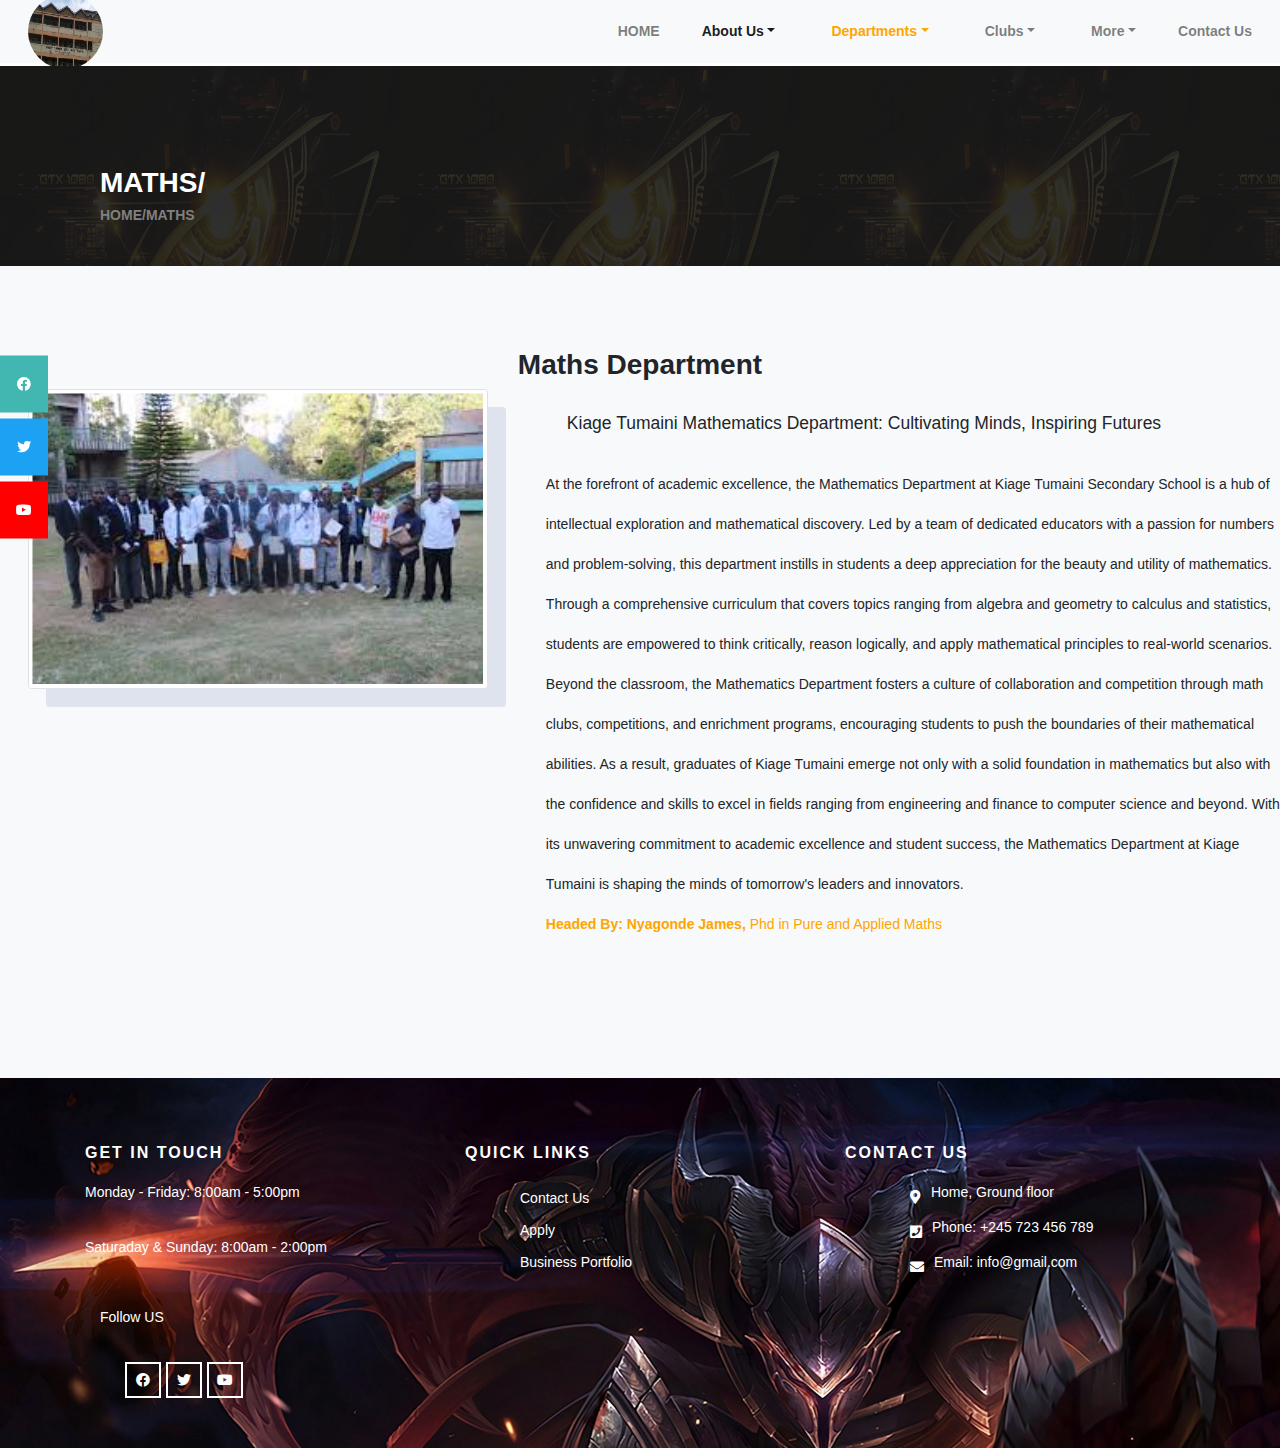
<file: schoolwebsite/trevor/pages/maths.html>
<!DOCTYPE html>
<html>
    
    <head>
        <title>MATHS</title>
        <!---CSS LINKS-->
        <link rel="stylesheet" href="https://stackpath.bootstrapcdn.com/bootstrap/4.3.1/css/bootstrap.min.css" integrity="sha384ggOyR0iXCbMQv3Xipma34MD+dH/1fQ784/j6cY/iJTQUOhcWr7x9JvoRxT2MZw1T" crossorigin="anonymous">
        
        <!--FONTAWESOME LINKS-->
        <link rel="stylesheet" type="text/css" href="https://cdnjs.cloudflare.com/ajax/libs/font-awesome/5.9.0/css/all.min.css">

        <!--CUSTOM CSS-->
        <link rel="stylesheet" href="../css/style.css">

        <!--Smartsupp Chart-->
            <!-- Smartsupp Live Chat script -->
            <script type="text/javascript">
                var _smartsupp = _smartsupp || {};
                _smartsupp.key = '7f991c0f0725b493bd927c255d23ee6dfa238a94';
                window.smartsupp||(function(d) {
                  var s,c,o=smartsupp=function(){ o._.push(arguments)};o._=[];
                  s=d.getElementsByTagName('script')[0];c=d.createElement('script');
                  c.type='text/javascript';c.charset='utf-8';c.async=true;
                  c.src='https://www.smartsuppchat.com/loader.js?';s.parentNode.insertBefore(c,s);
                })(document);
                </script>
        <!--end of Smartsupp Chart-->
    </head>
    
    <body>

        <header>
            <nav class="navbar navbar-expand-lg navbar-light bg-light menu">
                <a class="navbar-brand" href="#">
                    <img src="../images/kiageschool.jpg" width="75px" height="75px" class="rounded-circle">
                </a>
                <button type="button" class="navbar-toggler" data-toggle="collapse" data-target="#navigationBar">
                    <span class="navbar-toggler-icon"></span>
                </button>
    
                <div class="collapse navbar-collapse" id="navigationBar">
                    <ul class="navbar-nav ml-auto">
                        <li class="nav-item">
                            <a class="nav-link px-3" href="../index.html">HOME</a>
                        </li>
    
                        <li class="nav-item dropdown px-3 active">
                            <a class="nav-link dropdown-toggle" href="#" data-toggle="dropdown">About Us</a>
                            <div class="dropdown-menu">
                                <a class="dropdown-item" href="aboutHMV.html">History/Mission/Vision</a>
                                <div class="dropdown-divider"></div>                            
                                <a class="dropdown-item" href="accomplishment.html">Accomplishment</a>
    
    
                        <li class="nav-item dropdown px-3">
                            <a class="nav-link dropdown-toggle" href="#" data-toggle="dropdown" style="color:orange !important;">Departments</a>
                            <div class="dropdown-menu">
                                <a class="dropdown-item" href="ict.html">ICT</a>
                                <div class="dropdown-divider"></div>
                                <a class="dropdown-item" href="science.html">Science</a>
                                <div class="dropdown-divider"></div>
                                <a class="dropdown-item" href="maths.html">Mathematics</a>
                                <div class="dropdown-divider"></div>
                                <a class="dropdown-item" href="humanities.html">Humanities</a>
                            </div>
                        </li>
    
                        <li class="nav-item dropdown px-3">
                          <a class="nav-link dropdown-toggle" href="#" data-toggle="dropdown">Clubs</a>
                          <div class="dropdown-menu">
                              <a class="dropdown-item" href="rugby.html">Rugby</a>
                              <div class="dropdown-divider"></div>
                              <a class="dropdown-item" href="football.html">Football</a>
                              <div class="dropdown-divider"></div>
                              <a class="dropdown-item" href="drama.html">Drama</a>
                          </div>
                        </li>
    
                        <li class="nav-item dropdown px-3">
                            <a class="nav-link dropdown-toggle" href="#" data-toggle="dropdown">More</a>
                            <div class="dropdown-menu">
                                <a class="dropdown-item" href="news.html">News&Events</a>
                            </div>
                        </li>
                        
                        <li class="nav-item">
                            <a class="nav-link px-3" href="contact.html">Contact Us</a>
                        </li>
                    </ul>
                </div>
            </nav>
        </header>

     <main>
         <!--WIDGETS-->
           <section class="iconsSection">
               <!--icons social-->
               <div class="icons-social">
                   <a href="#" style="background-color: #42b7b2;" title="facebook">
                       <i class="fab fa-facebook" aria-hidden="true"></i>
                   </a>

                   <a href="#" style="background-color:#1da1f2;" title="twitter">
                       <i class="fab fa-twitter"></i>
                   </a>
                   <a href="#" style="background-color:#ff0000;" title="youtube">
                       <i class="fab fa-youtube" aria-hidden="true"></i>
                   </a>
               </div>
               <!--end of icons social-->
           </section>
         <!--END OF THE WIDGETS-->
         
         <!--BANNER SECTION-->
         <section class="bannerSection bannerPageSection" style="background-image: url('../images/slide1.jpg');">
             <div class="innerBannerPageSection">
                 <div class="bannerContent">
                     <h2><strong>MATHS/</strong></h2>
                     <h6><strong>HOME/MATHS</strong></h6>
                 </div>

             </div>

         </section>
         <!--END OF BANNER SECTION--> 
         <!--MATHS DEPARTMENT SECTION-->
         <section class="achievementSpot bg-light">
             <h2 class="text-center mt-5">
                 <strong>Maths Department</strong>
             </h2>
             <center>
                 <div class="divider"></div>
                 <div class="row achievement">
                     <div class="col-md-5">
                         <img src="../images/maths.jpeg" class="img-fliud img-thumbnail" style="width: 100%; height: 300px;">
                     </div>
                     <div class="col-md-7">
                         <h5 class="ml-4 py-3">
                            Kiage Tumaini Mathematics Department: Cultivating Minds, Inspiring Futures
                         </h5>
                         <p>
                            At the forefront of academic excellence, the Mathematics Department at Kiage Tumaini Secondary School is a hub of intellectual exploration and mathematical discovery. Led by a team of dedicated educators with a passion for numbers and problem-solving, this department instills in students a deep appreciation for the beauty and utility of mathematics. Through a comprehensive curriculum that covers topics ranging from algebra and geometry to calculus and statistics, students are empowered to think critically, reason logically, and apply mathematical principles to real-world scenarios. Beyond the classroom, the Mathematics Department fosters a culture of collaboration and competition through math clubs, competitions, and enrichment programs, encouraging students to push the boundaries of their mathematical abilities. As a result, graduates of Kiage Tumaini emerge not only with a solid foundation in mathematics but also with the confidence and skills to excel in fields ranging from engineering and finance to computer science and beyond. With its unwavering commitment to academic excellence and student success, the Mathematics Department at Kiage Tumaini is shaping the minds of tomorrow's leaders and innovators.
                             <br>
                             <span>
                                 <strong>
                                     Headed By: Nyagonde James,
                                 </strong>
                             </span>
                             <span>
                                 Phd in Pure and Applied Maths
                             </span>
                         </p>
                     </div>
                 </div>
             </center>
         </section>
         <!--END OF MATHS DEPARTMENT SECTION-->
         
     </main>

     <footer>
         <!--FOOTER SECTION-->
    <footer style="background-image:url('../images/back.jpg');" class="bgimg"> 
        <div class="footer-main">
          <div class="container">
            <div class="row">
              <!--COLUMN ONE-->
              <div class="col-md-4">
                <div class="footer-widget">
                  <h4>GET IN TOUCH</h4>
                  <p>Monday - Friday: 8:00am - 5:00pm</p>
                  <p>Saturaday & Sunday: 8:00am - 2:00pm</p>                  
                  <div class="footer-top-box">
                    <p>Follow US</p>
                    <ul type="none"><!--the type removes the dots-->
                      <li>
                        <a href="#">
                          <i class="fab fa-facebook" aria-hidden="true"></i>
                        </a>
                      </li>

                      <li>
                        <a href="#">
                          <i class="fab fa-twitter" aria-hidden="true"></i>
                        </a>
                      </li>

                      <li>
                        <a href="#">
                          <i class="fab fa-youtube" aria-hidden="true"></i>
                        </a>
                      </li>
                    </ul>
                  </div>

                </div>
              </div>
              <!--END OF COLUMN ONE-->

              <!--COLUMN TWO-->
              <div class="col-md-4">
                <div class="footer-link">
                  <h4>QUICK LINKS</h4>
                  <ul type="none">
                    <li><a href="contact.html">Contact Us</a></li>
                    <li><a href="#">Apply</a></li>
                    <li><a href="#">Business Portfolio</a></li>
                  </ul>
                </div>
              </div>
              <!--END OF COLUMN TWO-->

              <!--COLUMN THREE-->
              <div class="col-md-4">
                <div class="footer-link-contact">
                  <h4>CONTACT US</h4>
                  <ul type="none">
                    <li><p><i class="fas fa-map-marker-alt"></i>&nbsp;Home, Ground floor</p></li>
                    <li><p><i class="fas fa-phone-square"></i>&nbsp;Phone: +245 723 456 789</p></li>
                    <li><p><i class="fas fa-envelope"></i>&nbsp;Email: info@gmail.com</p></li>
                  </ul>
                </div>
              </div>
              <!--END OF COLUMN THRE-->
          
            </div>
          </div>
        </div>

      </footer>
      <!--END OF FOOTER SECTION-->

     </footer>

    </body>

    <!--JAVASCRIPT LINKS-->
    <script src="https://code.jquery.com/jquery-3.3.1.slim.min.js" integrity="sha384-q8i/X+965DzO0rT7abK41JStQIAqVgRVzpbzo5smXKp4YfRvH+8abtTE1Pi6jizo" crossorigin="anonymous"></script>
    <script src="https://cdnjs.cloudflare.com/ajax/libs/popper.js/1.14.7/umd/popper.min.js" integrity="sha384-UO2eT0CpHqdSJQ6hJty5KVphtPhzWj9WO1clHTMGa3JDZwrnQq4sF86dIHNDz0W1" crossorigin="anonymous"></script>
    <script src="https://stackpath.bootstrapcdn.com/bootstrap/4.3.1/js/bootstrap.min.js" integrity="sha384-JjSmVgyd0p3pXB1rRibZUAYoIIy6OrQ6VrjIEaFf/nJGzIxFDsf4x0xIM+B07jRM" crossorigin="anonymous"></script>


</html>
</file>
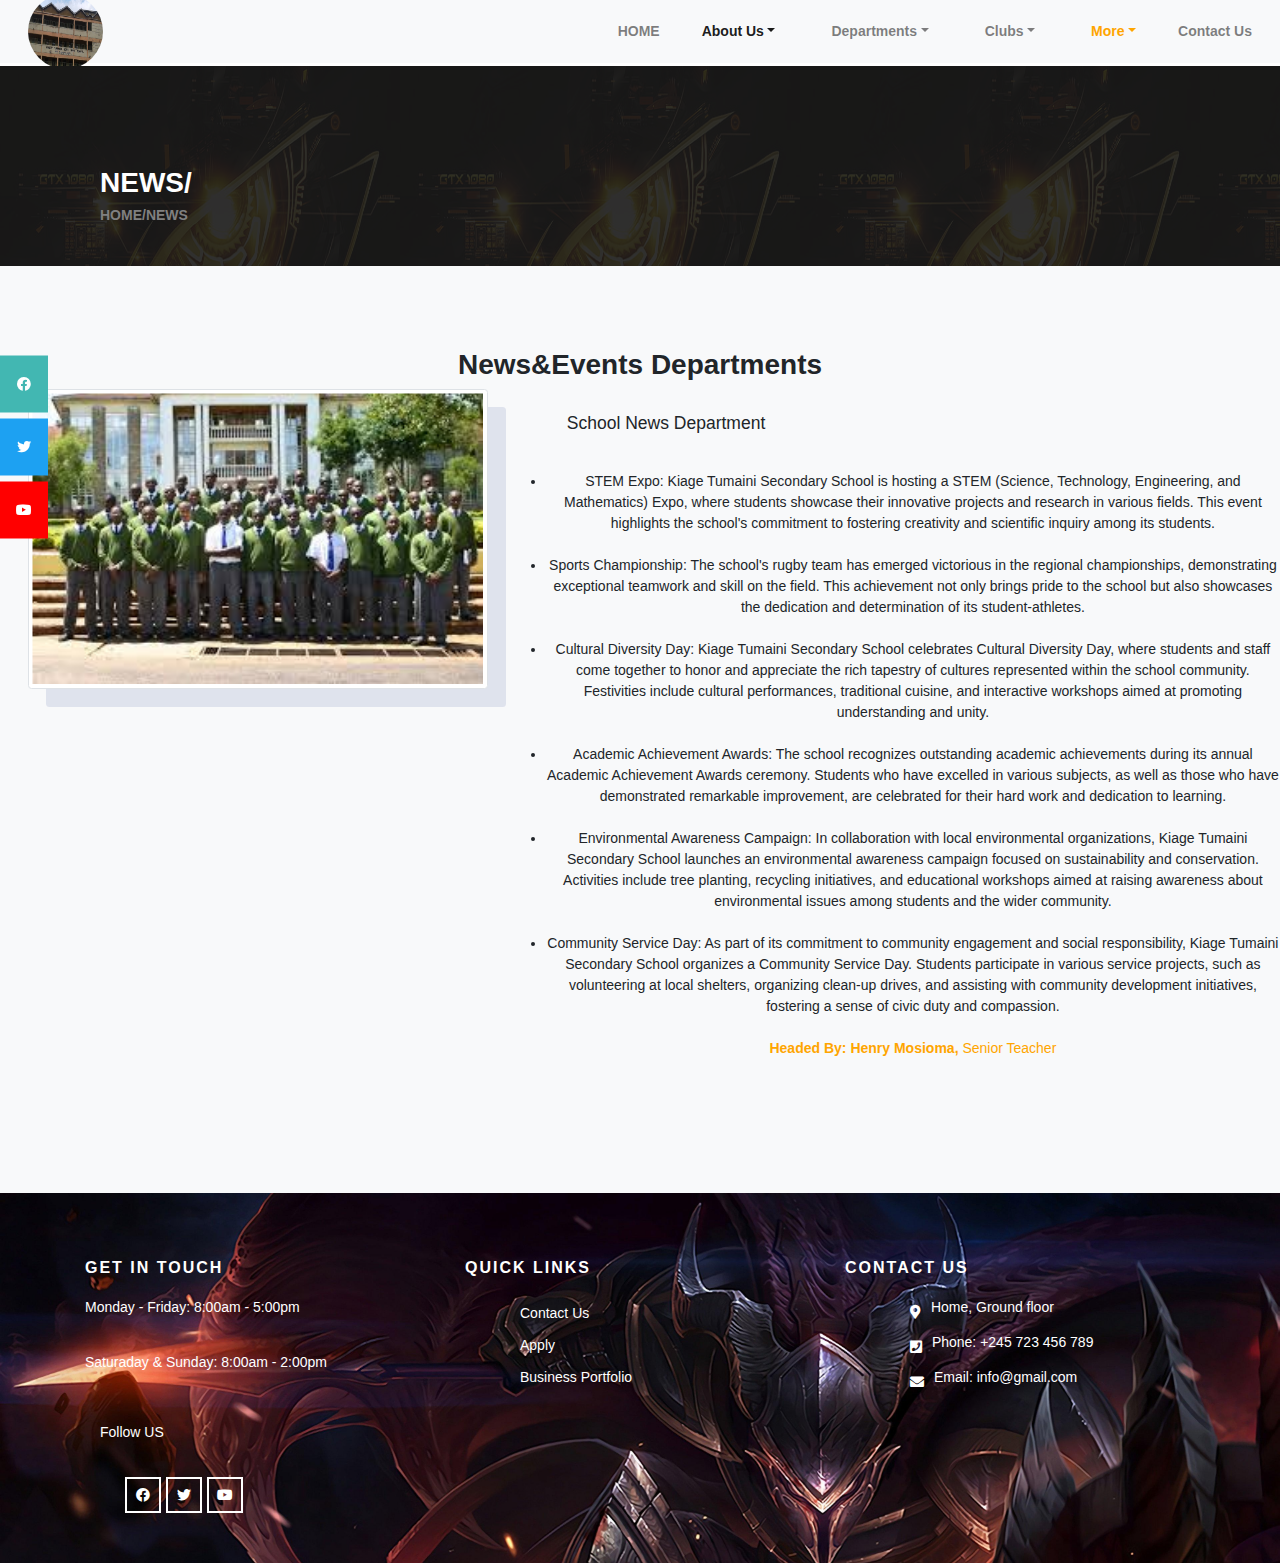
<file: schoolwebsite/trevor/pages/news.html>
<!DOCTYPE html>
<html>
    
    <head>
        <title>NEWS</title>
        <!---CSS LINKS-->
        <link rel="stylesheet" href="https://stackpath.bootstrapcdn.com/bootstrap/4.3.1/css/bootstrap.min.css" integrity="sha384ggOyR0iXCbMQv3Xipma34MD+dH/1fQ784/j6cY/iJTQUOhcWr7x9JvoRxT2MZw1T" crossorigin="anonymous">
        
        <!--FONTAWESOME LINKS-->
        <link rel="stylesheet" type="text/css" href="https://cdnjs.cloudflare.com/ajax/libs/font-awesome/5.9.0/css/all.min.css">

        <!--CUSTOM CSS-->
        <link rel="stylesheet" href="../css/style.css">

        <!--Smartsupp Chart-->
            <!-- Smartsupp Live Chat script -->
            <script type="text/javascript">
                var _smartsupp = _smartsupp || {};
                _smartsupp.key = '7f991c0f0725b493bd927c255d23ee6dfa238a94';
                window.smartsupp||(function(d) {
                  var s,c,o=smartsupp=function(){ o._.push(arguments)};o._=[];
                  s=d.getElementsByTagName('script')[0];c=d.createElement('script');
                  c.type='text/javascript';c.charset='utf-8';c.async=true;
                  c.src='https://www.smartsuppchat.com/loader.js?';s.parentNode.insertBefore(c,s);
                })(document);
                </script>
        <!--end of Smartsupp Chart-->
    </head>
    
    <body>

        <header>
            <nav class="navbar navbar-expand-lg navbar-light bg-light menu">
                <a class="navbar-brand" href="#">
                    <img src="../images/kiageschool.jpg" width="75px" height="75px" class="rounded-circle">
                </a>
                <button type="button" class="navbar-toggler" data-toggle="collapse" data-target="#navigationBar">
                    <span class="navbar-toggler-icon"></span>
                </button>
    
                <div class="collapse navbar-collapse" id="navigationBar">
                    <ul class="navbar-nav ml-auto">
                        <li class="nav-item">
                            <a class="nav-link px-3" href="../index.html">HOME</a>
                        </li>
    
                        <li class="nav-item dropdown px-3 active">
                            <a class="nav-link dropdown-toggle" href="#" data-toggle="dropdown">About Us</a>
                            <div class="dropdown-menu">
                                <a class="dropdown-item" href="aboutHMV.html">History/Mission/Vision</a>
                                <div class="dropdown-divider"></div>                            
                                <a class="dropdown-item" href="accomplishment.html">Accomplishment</a>
    
    
                        <li class="nav-item dropdown px-3">
                            <a class="nav-link dropdown-toggle" href="#" data-toggle="dropdown">Departments</a>
                            <div class="dropdown-menu">
                                <a class="dropdown-item" href="ict.html">ICT</a>
                                <div class="dropdown-divider"></div>
                                <a class="dropdown-item" href="science.html">Science</a>
                                <div class="dropdown-divider"></div>
                                <a class="dropdown-item" href="maths.html">Mathematics</a>
                                <div class="dropdown-divider"></div>
                                <a class="dropdown-item" href="humanities.html">Humanities</a>
                            </div>
                        </li>
    
                        <li class="nav-item dropdown px-3">
                          <a class="nav-link dropdown-toggle" href="#" data-toggle="dropdown">Clubs</a>
                          <div class="dropdown-menu">
                              <a class="dropdown-item" href="rugby.html">Rugby</a>
                              <div class="dropdown-divider"></div>
                              <a class="dropdown-item" href="football.html">Football</a>
                              <div class="dropdown-divider"></div>
                              <a class="dropdown-item" href="drama.html">Drama</a>
                          </div>
                        </li>
    
                        <li class="nav-item dropdown px-3">
                            <a class="nav-link dropdown-toggle" href="#" data-toggle="dropdown" style="color:orange !important;">More</a></a>
                            <div class="dropdown-menu">
                                <a class="dropdown-item" href="news.html">News&Events</a>
                            </div>
                        </li>
                        
                        <li class="nav-item">
                            <a class="nav-link px-3" href="contact.html">Contact Us</a>
                        </li>
                    </ul>
                </div>
            </nav>
        </header>

     <main>
         <!--WIDGETS-->
           <section class="iconsSection">
               <!--icons social-->
               <div class="icons-social">
                   <a href="#" style="background-color: #42b7b2;" title="facebook">
                       <i class="fab fa-facebook" aria-hidden="true"></i>
                   </a>

                   <a href="#" style="background-color:#1da1f2;" title="twitter">
                       <i class="fab fa-twitter"></i>
                   </a>
                   <a href="#" style="background-color:#ff0000;" title="youtube">
                       <i class="fab fa-youtube" aria-hidden="true"></i>
                   </a>
               </div>
               <!--end of icons social-->
           </section>
         <!--END OF THE WIDGETS-->
         
         <!--BANNER SECTION-->
         <section class="bannerSection bannerPageSection" style="background-image: url('../images/slide1.jpg');">
             <div class="innerBannerPageSection">
                 <div class="bannerContent">
                     <h2><strong>NEWS/</strong></h2>
                     <h6><strong>HOME/NEWS</strong></h6>
                 </div>

             </div>

         </section>
         <!--END OF BANNER SECTION--> 
         <!--NEWS DEPARTMENT SECTION-->
         <section class="achievementSpot bg-light">
             <h2 class="text-center mt-5">
                 <strong>News&Events Departments</strong>
             </h2>
             <center>
                 <div class="divider"></div>
                 <div class="row achievement">
                     <div class="col-md-5">
                         <img src="../images/news.jpeg" class="img-fliud img-thumbnail" style="width: 300px; height: 500px;">
                     </div>
                     <div class="col-md-7">
                         <h5 class="ml-4 py-3">
                             School News Department
                         </h5>
                         <p>
                            <li>STEM Expo: Kiage Tumaini Secondary School is hosting a STEM (Science, Technology, Engineering, and Mathematics) Expo, where students showcase their innovative projects and research in various fields. This event highlights the school's commitment to fostering creativity and scientific inquiry among its students.</li><br>

                            <li>Sports Championship: The school's rugby team has emerged victorious in the regional championships, demonstrating exceptional teamwork and skill on the field. This achievement not only brings pride to the school but also showcases the dedication and determination of its student-athletes.</li><br>
                            
                            <li>Cultural Diversity Day: Kiage Tumaini Secondary School celebrates Cultural Diversity Day, where students and staff come together to honor and appreciate the rich tapestry of cultures represented within the school community. Festivities include cultural performances, traditional cuisine, and interactive workshops aimed at promoting understanding and unity.</li><br>
                            
                            <li>Academic Achievement Awards: The school recognizes outstanding academic achievements during its annual Academic Achievement Awards ceremony. Students who have excelled in various subjects, as well as those who have demonstrated remarkable improvement, are celebrated for their hard work and dedication to learning.</li><br>
                            
                            <li>Environmental Awareness Campaign: In collaboration with local environmental organizations, Kiage Tumaini Secondary School launches an environmental awareness campaign focused on sustainability and conservation. Activities include tree planting, recycling initiatives, and educational workshops aimed at raising awareness about environmental issues among students and the wider community.</li><br>
                            
                            <li>Community Service Day: As part of its commitment to community engagement and social responsibility, Kiage Tumaini Secondary School organizes a Community Service Day. Students participate in various service projects, such as volunteering at local shelters, organizing clean-up drives, and assisting with community development initiatives, fostering a sense of civic duty and compassion.</li><br>
                             
                             <span>
                                 <strong>
                                     Headed By: Henry Mosioma,
                                 </strong>
                             </span>
                             <span>
                                 Senior Teacher
                             </span>
                         </p>
                     </div>
                 </div>
             </center>
         </section>
         <!--END OF NEWS DEPARTMENT SECTION-->
         
     </main>

     <footer>
         <!--FOOTER SECTION-->
    <footer style="background-image:url('../images/back.jpg');" class="bgimg"> 
        <div class="footer-main">
          <div class="container">
            <div class="row">
              <!--COLUMN ONE-->
              <div class="col-md-4">
                <div class="footer-widget">
                  <h4>GET IN TOUCH</h4>
                  <p>Monday - Friday: 8:00am - 5:00pm</p>
                  <p>Saturaday & Sunday: 8:00am - 2:00pm</p>                  
                  <div class="footer-top-box">
                    <p>Follow US</p>
                    <ul type="none"><!--the type removes the dots-->
                      <li>
                        <a href="#">
                          <i class="fab fa-facebook" aria-hidden="true"></i>
                        </a>
                      </li>

                      <li>
                        <a href="#">
                          <i class="fab fa-twitter" aria-hidden="true"></i>
                        </a>
                      </li>

                      <li>
                        <a href="#">
                          <i class="fab fa-youtube" aria-hidden="true"></i>
                        </a>
                      </li>
                    </ul>
                  </div>

                </div>
              </div>
              <!--END OF COLUMN ONE-->

              <!--COLUMN TWO-->
              <div class="col-md-4">
                <div class="footer-link">
                  <h4>QUICK LINKS</h4>
                  <ul type="none">
                    <li><a href="contact.html">Contact Us</a></li>
                    <li><a href="#">Apply</a></li>
                    <li><a href="#">Business Portfolio</a></li>
                  </ul>
                </div>
              </div>
              <!--END OF COLUMN TWO-->

              <!--COLUMN THREE-->
              <div class="col-md-4">
                <div class="footer-link-contact">
                  <h4>CONTACT US</h4>
                  <ul type="none">
                    <li><p><i class="fas fa-map-marker-alt"></i>&nbsp;Home, Ground floor</p></li>
                    <li><p><i class="fas fa-phone-square"></i>&nbsp;Phone: +245 723 456 789</p></li>
                    <li><p><i class="fas fa-envelope"></i>&nbsp;Email: info@gmail.com</p></li>
                  </ul>
                </div>
              </div>
              <!--END OF COLUMN THRE-->
          
            </div>
          </div>
        </div>

      </footer>
      <!--END OF FOOTER SECTION-->

     </footer>

    </body>

    <!--JAVASCRIPT LINKS-->
    <script src="https://code.jquery.com/jquery-3.3.1.slim.min.js" integrity="sha384-q8i/X+965DzO0rT7abK41JStQIAqVgRVzpbzo5smXKp4YfRvH+8abtTE1Pi6jizo" crossorigin="anonymous"></script>
    <script src="https://cdnjs.cloudflare.com/ajax/libs/popper.js/1.14.7/umd/popper.min.js" integrity="sha384-UO2eT0CpHqdSJQ6hJty5KVphtPhzWj9WO1clHTMGa3JDZwrnQq4sF86dIHNDz0W1" crossorigin="anonymous"></script>
    <script src="https://stackpath.bootstrapcdn.com/bootstrap/4.3.1/js/bootstrap.min.js" integrity="sha384-JjSmVgyd0p3pXB1rRibZUAYoIIy6OrQ6VrjIEaFf/nJGzIxFDsf4x0xIM+B07jRM" crossorigin="anonymous"></script>


</html>
</file>
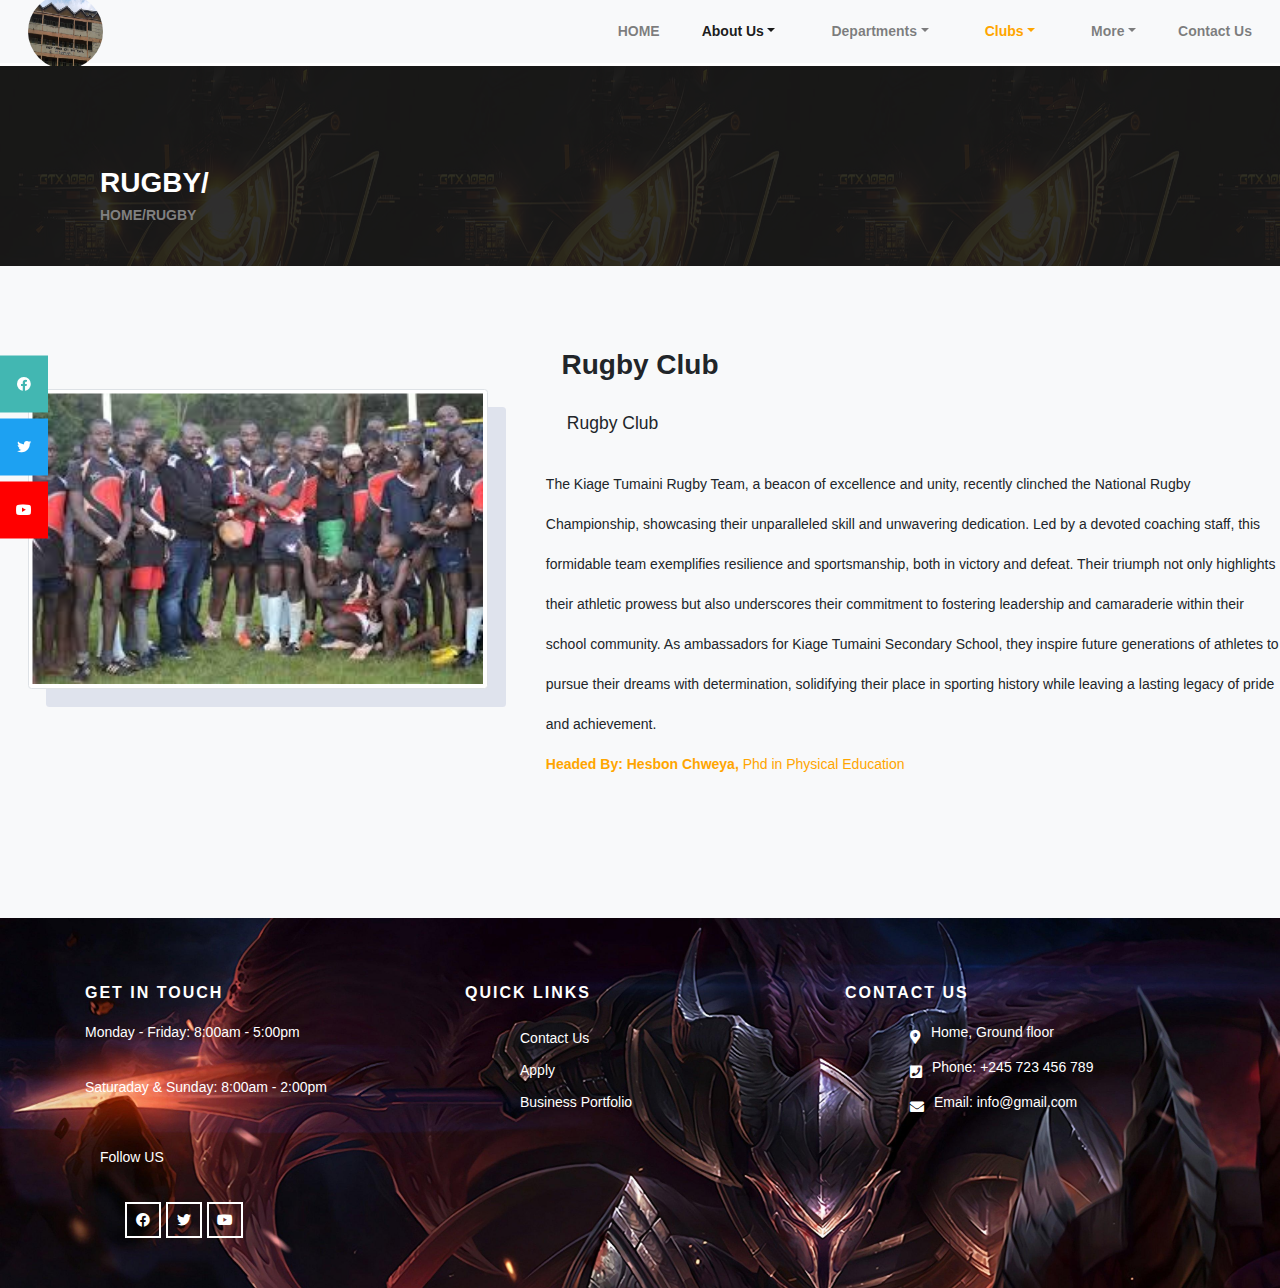
<file: schoolwebsite/trevor/pages/rugby.html>
<!DOCTYPE html>
<html>
    
    <head>
        <title>RUGBY</title>
        <!---CSS LINKS-->
        <link rel="stylesheet" href="https://stackpath.bootstrapcdn.com/bootstrap/4.3.1/css/bootstrap.min.css" integrity="sha384ggOyR0iXCbMQv3Xipma34MD+dH/1fQ784/j6cY/iJTQUOhcWr7x9JvoRxT2MZw1T" crossorigin="anonymous">
        
        <!--FONTAWESOME LINKS-->
        <link rel="stylesheet" type="text/css" href="https://cdnjs.cloudflare.com/ajax/libs/font-awesome/5.9.0/css/all.min.css">

        <!--CUSTOM CSS-->
        <link rel="stylesheet" href="../css/style.css">

        <!--Smartsupp Chart-->
            <!-- Smartsupp Live Chat script -->
            <script type="text/javascript">
                var _smartsupp = _smartsupp || {};
                _smartsupp.key = '7f991c0f0725b493bd927c255d23ee6dfa238a94';
                window.smartsupp||(function(d) {
                  var s,c,o=smartsupp=function(){ o._.push(arguments)};o._=[];
                  s=d.getElementsByTagName('script')[0];c=d.createElement('script');
                  c.type='text/javascript';c.charset='utf-8';c.async=true;
                  c.src='https://www.smartsuppchat.com/loader.js?';s.parentNode.insertBefore(c,s);
                })(document);
                </script>
        <!--end of Smartsupp Chart-->
    </head>
    
    <body>

        <header>
            <nav class="navbar navbar-expand-lg navbar-light bg-light menu">
                <a class="navbar-brand" href="#">
                    <img src="../images/kiageschool.jpg" width="75px" height="75px" class="rounded-circle">
                </a>
                <button type="button" class="navbar-toggler" data-toggle="collapse" data-target="#navigationBar">
                    <span class="navbar-toggler-icon"></span>
                </button>
    
                <div class="collapse navbar-collapse" id="navigationBar">
                    <ul class="navbar-nav ml-auto">
                        <li class="nav-item">
                            <a class="nav-link px-3" href="../index.html">HOME</a>
                        </li>
    
                        <li class="nav-item dropdown px-3 active">
                            <a class="nav-link dropdown-toggle" href="#" data-toggle="dropdown">About Us</a>
                            <div class="dropdown-menu">
                                <a class="dropdown-item" href="aboutHMV.html">History/Mission/Vision</a>
                                <div class="dropdown-divider"></div>                            
                                <a class="dropdown-item" href="accomplishment.html">Accomplishment</a>
    
    
                        <li class="nav-item dropdown px-3">
                            <a class="nav-link dropdown-toggle" href="#" data-toggle="dropdown">Departments</a>
                            <div class="dropdown-menu">
                                <a class="dropdown-item" href="ict.html">ICT</a>
                                <div class="dropdown-divider"></div>
                                <a class="dropdown-item" href="science.html">Science</a>
                                <div class="dropdown-divider"></div>
                                <a class="dropdown-item" href="maths.html">Mathematics</a>
                                <div class="dropdown-divider"></div>
                                <a class="dropdown-item" href="humanities.html">Humanities</a>
                            </div>
                        </li>
    
                        <li class="nav-item dropdown px-3">
                            <a class="nav-link dropdown-toggle" href="#" data-toggle="dropdown" style="color:orange !important;">Clubs</a>
                          <div class="dropdown-menu">
                              <a class="dropdown-item" href="rugby.html">Rugby</a>
                              <div class="dropdown-divider"></div>
                              <a class="dropdown-item" href="football.html">Football</a>
                              <div class="dropdown-divider"></div>
                              <a class="dropdown-item" href="drama.html">Drama</a>
                          </div>
                        </li>
    
                        <li class="nav-item dropdown px-3">
                            <a class="nav-link dropdown-toggle" href="#" data-toggle="dropdown">More</a>
                            <div class="dropdown-menu">
                                <a class="dropdown-item" href="news.html">News&Events</a>
                            </div>
                        </li>
                        
                        <li class="nav-item">
                            <a class="nav-link px-3" href="contact.html">Contact Us</a>
                        </li>
                    </ul>
                </div>
            </nav>
        </header>

     <main>
         <!--WIDGETS-->
           <section class="iconsSection">
               <!--icons social-->
               <div class="icons-social">
                   <a href="#" style="background-color: #42b7b2;" title="facebook">
                       <i class="fab fa-facebook" aria-hidden="true"></i>
                   </a>

                   <a href="#" style="background-color:#1da1f2;" title="twitter">
                       <i class="fab fa-twitter"></i>
                   </a>
                   <a href="#" style="background-color:#ff0000;" title="youtube">
                       <i class="fab fa-youtube" aria-hidden="true"></i>
                   </a>
               </div>
               <!--end of icons social-->
           </section>
         <!--END OF THE WIDGETS-->

         <!--BANNER SECTION-->
         <section class="bannerSection bannerPageSection" style="background-image: url('../images/slide1.jpg');">
             <div class="innerBannerPageSection">
                 <div class="bannerContent">
                     <h2><strong>RUGBY/</strong></h2>
                     <h6><strong>HOME/RUGBY</strong></h6>
                 </div>

             </div>

         </section>
         <!--END OF BANNER SECTION--> 
         <!--RUGBY DEPARTMENT SECTION-->
         <section class="achievementSpot bg-light">
             <h2 class="text-center mt-5">
                 <strong>Rugby Club</strong>
             </h2>
             <center>
                 <div class="divider"></div>
                 <div class="row achievement">
                     <div class="col-md-5">
                         <img src="../images/rugby winning.jpeg" class="img-fliud img-thumbnail" style="width: 100%; height: 300px;">
                     </div>
                     <div class="col-md-7">
                         <h5 class="ml-4 py-3">
                             Rugby Club
                         </h5>
                         <p>
                            The Kiage Tumaini Rugby Team, a beacon of excellence and unity, recently clinched the National Rugby Championship, showcasing their unparalleled skill and unwavering dedication. Led by a devoted coaching staff, this formidable team exemplifies resilience and sportsmanship, both in victory and defeat. Their triumph not only highlights their athletic prowess but also underscores their commitment to fostering leadership and camaraderie within their school community. As ambassadors for Kiage Tumaini Secondary School, they inspire future generations of athletes to pursue their dreams with determination, solidifying their place in sporting history while leaving a lasting legacy of pride and achievement.
                             <br>
                             <span>
                                 <strong>
                                     Headed By: Hesbon Chweya,
                                 </strong>
                             </span>
                             <span>
                                 Phd in Physical Education
                             </span>
                         </p>
                     </div>
                 </div>
             </center>
         </section>
         <!--END OF RUGBY DEPARTMENT SECTION-->
         
     </main>

     <footer>
         <!--FOOTER SECTION-->
    <footer style="background-image:url('../images/back.jpg');" class="bgimg"> 
        <div class="footer-main">
          <div class="container">
            <div class="row">
              <!--COLUMN ONE-->
              <div class="col-md-4">
                <div class="footer-widget">
                  <h4>GET IN TOUCH</h4>
                  <p>Monday - Friday: 8:00am - 5:00pm</p>
                  <p>Saturaday & Sunday: 8:00am - 2:00pm</p>                  
                  <div class="footer-top-box">
                    <p>Follow US</p>
                    <ul type="none"><!--the type removes the dots-->
                      <li>
                        <a href="#">
                          <i class="fab fa-facebook" aria-hidden="true"></i>
                        </a>
                      </li>

                      <li>
                        <a href="#">
                          <i class="fab fa-twitter" aria-hidden="true"></i>
                        </a>
                      </li>

                      <li>
                        <a href="#">
                          <i class="fab fa-youtube" aria-hidden="true"></i>
                        </a>
                      </li>
                    </ul>
                  </div>

                </div>
              </div>
              <!--END OF COLUMN ONE-->

              <!--COLUMN TWO-->
              <div class="col-md-4">
                <div class="footer-link">
                  <h4>QUICK LINKS</h4>
                  <ul type="none">
                    <li><a href="contact.html">Contact Us</a></li>
                    <li><a href="#">Apply</a></li>
                    <li><a href="#">Business Portfolio</a></li>
                  </ul>
                </div>
              </div>
              <!--END OF COLUMN TWO-->

              <!--COLUMN THREE-->
              <div class="col-md-4">
                <div class="footer-link-contact">
                  <h4>CONTACT US</h4>
                  <ul type="none">
                    <li><p><i class="fas fa-map-marker-alt"></i>&nbsp;Home, Ground floor</p></li>
                    <li><p><i class="fas fa-phone-square"></i>&nbsp;Phone: +245 723 456 789</p></li>
                    <li><p><i class="fas fa-envelope"></i>&nbsp;Email: info@gmail.com</p></li>
                  </ul>
                </div>
              </div>
              <!--END OF COLUMN THRE-->
          
            </div>
          </div>
        </div>

      </footer>
      <!--END OF FOOTER SECTION-->

     </footer>

    </body>

    <!--JAVASCRIPT LINKS-->
    <script src="https://code.jquery.com/jquery-3.3.1.slim.min.js" integrity="sha384-q8i/X+965DzO0rT7abK41JStQIAqVgRVzpbzo5smXKp4YfRvH+8abtTE1Pi6jizo" crossorigin="anonymous"></script>
    <script src="https://cdnjs.cloudflare.com/ajax/libs/popper.js/1.14.7/umd/popper.min.js" integrity="sha384-UO2eT0CpHqdSJQ6hJty5KVphtPhzWj9WO1clHTMGa3JDZwrnQq4sF86dIHNDz0W1" crossorigin="anonymous"></script>
    <script src="https://stackpath.bootstrapcdn.com/bootstrap/4.3.1/js/bootstrap.min.js" integrity="sha384-JjSmVgyd0p3pXB1rRibZUAYoIIy6OrQ6VrjIEaFf/nJGzIxFDsf4x0xIM+B07jRM" crossorigin="anonymous"></script>


</html>
</file>
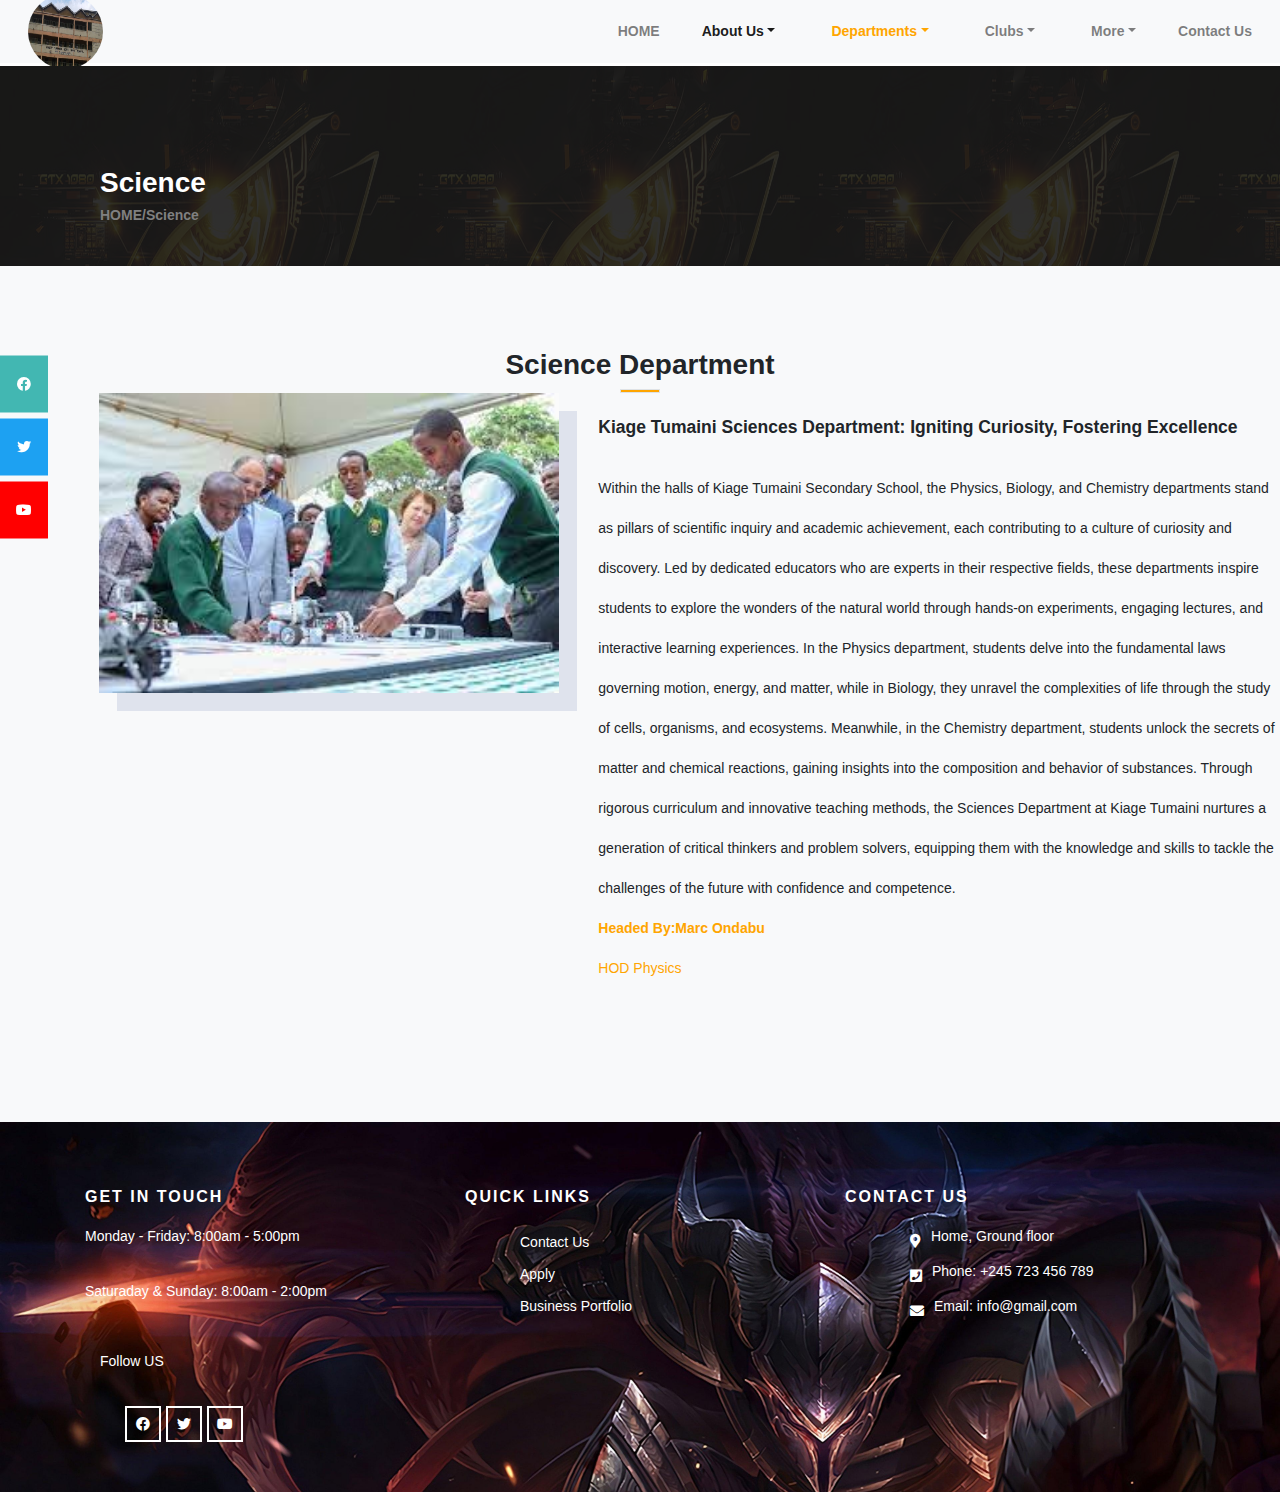
<file: schoolwebsite/trevor/pages/science.html>
<!DOCTYPE html>
<html>
    
    <head>
        <title>Science</title>
        <!---CSS LINKS-->
        <link rel="stylesheet" href="https://stackpath.bootstrapcdn.com/bootstrap/4.3.1/css/bootstrap.min.css" integrity="sha384ggOyR0iXCbMQv3Xipma34MD+dH/1fQ784/j6cY/iJTQUOhcWr7x9JvoRxT2MZw1T" crossorigin="anonymous">
        
        <!--FONTAWESOME LINKS-->
        <link rel="stylesheet" type="text/css" href="https://cdnjs.cloudflare.com/ajax/libs/font-awesome/5.9.0/css/all.min.css">

        <!--CUSTOM CSS-->
        <link rel="stylesheet" href="../css/style.css">

        <!--Smartsupp Chart-->
            <!-- Smartsupp Live Chat script -->
            <script type="text/javascript">
                var _smartsupp = _smartsupp || {};
                _smartsupp.key = '7f991c0f0725b493bd927c255d23ee6dfa238a94';
                window.smartsupp||(function(d) {
                  var s,c,o=smartsupp=function(){ o._.push(arguments)};o._=[];
                  s=d.getElementsByTagName('script')[0];c=d.createElement('script');
                  c.type='text/javascript';c.charset='utf-8';c.async=true;
                  c.src='https://www.smartsuppchat.com/loader.js?';s.parentNode.insertBefore(c,s);
                })(document);
                </script>
        <!--end of Smartsupp Chart-->
    </head>
    
    <body>

        <header>
            <nav class="navbar navbar-expand-lg navbar-light bg-light menu">
                <a class="navbar-brand" href="#">
                    <img src="../images/kiageschool.jpg" width="75px" height="75px" class="rounded-circle">
                </a>
                <button type="button" class="navbar-toggler" data-toggle="collapse" data-target="#navigationBar">
                    <span class="navbar-toggler-icon"></span>
                </button>
    
                <div class="collapse navbar-collapse" id="navigationBar">
                    <ul class="navbar-nav ml-auto">
                        <li class="nav-item">
                            <a class="nav-link px-3" href="../index.html">HOME</a>
                        </li>
    
                        <li class="nav-item dropdown px-3 active">
                            <a class="nav-link dropdown-toggle" href="#" data-toggle="dropdown">About Us</a>
                            <div class="dropdown-menu">
                                <a class="dropdown-item" href="aboutHMV.html">History/Mission/Vision</a>
                                <div class="dropdown-divider"></div>                            
                                <a class="dropdown-item" href="accomplishment.html">Accomplishment</a>
    
    
                        <li class="nav-item dropdown px-3">
                            <a class="nav-link dropdown-toggle" href="#" data-toggle="dropdown" style="color:orange !important;">Departments</a>
                            <div class="dropdown-menu">
                                <a class="dropdown-item" href="ict.html">ICT</a>
                                <div class="dropdown-divider"></div>
                                <a class="dropdown-item" href="science.html">Science</a>
                                <div class="dropdown-divider"></div>
                                <a class="dropdown-item" href="maths.html">Mathematics</a>
                                <div class="dropdown-divider"></div>
                                <a class="dropdown-item" href="humanities.html">Humanities</a>
                            </div>
                        </li>
    
                        <li class="nav-item dropdown px-3">
                          <a class="nav-link dropdown-toggle" href="#" data-toggle="dropdown">Clubs</a>
                          <div class="dropdown-menu">
                              <a class="dropdown-item" href="rugby.html">Rugby</a>
                              <div class="dropdown-divider"></div>
                              <a class="dropdown-item" href="football.html">Football</a>
                              <div class="dropdown-divider"></div>
                              <a class="dropdown-item" href="drama.html">Drama</a>
                          </div>
                        </li>
    
                        <li class="nav-item dropdown px-3">
                            <a class="nav-link dropdown-toggle" href="#" data-toggle="dropdown">More</a>
                            <div class="dropdown-menu">
                                <a class="dropdown-item" href="news.html">News&Events</a>
                            </div>
                        </li>
                        
                        <li class="nav-item">
                            <a class="nav-link px-3" href="contact.html">Contact Us</a>
                        </li>
                    </ul>
                </div>
            </nav>
        </header>

     <main>
         <!--WIDGETS-->
           <section class="iconsSection">
               <!--icons social-->
               <div class="icons-social">
                   <a href="#" style="background-color: #42b7b2;" title="facebook">
                       <i class="fab fa-facebook" aria-hidden="true"></i>
                   </a>

                   <a href="#" style="background-color:#1da1f2;" title="twitter">
                       <i class="fab fa-twitter"></i>
                   </a>
                   <a href="#" style="background-color:#ff0000;" title="youtube">
                       <i class="fab fa-youtube" aria-hidden="true"></i>
                   </a>
               </div>
               <!--end of icons social-->
           </section>
         <!--END OF THE WIDGETS-->
         
         <!--BANNER SECTION-->
         <section class="bannerSection bannerPageSection" style="background-image: url('../images/slide1.jpg');">
             <div class="innerBannerPageSection">
                 <div class="bannerContent">
                     <h2><strong>Science</strong></h2>
                     <h6><strong>HOME/Science</strong></h6>
                 </div>

             </div>

         </section>
         <!--END OF BANNER SECTION-->
         <!--SCIENCE SECTION-->
         <section class="achievementSpot bg-light">
             <h2 class="text-center mt-5">
                 <strong>Science Department</strong>
             </h2>
             <center>
                 <div class="border"></div>
                 <div class="row achievementSpotRow">
                     <div class="col-md-5">
                         <img src="../images/science congress.jpeg" class="img-fliud" style="width: 100%; height: 350px;">
                     </div>
                     <div class="col-md-7">
                         <h5 class="py-3">
                             <b>Kiage Tumaini Sciences Department: Igniting Curiosity, Fostering Excellence</b>
                         </h5>
                         <p>
                            Within the halls of Kiage Tumaini Secondary School, the Physics, Biology, and Chemistry departments stand as pillars of scientific inquiry and academic achievement, each contributing to a culture of curiosity and discovery. Led by dedicated educators who are experts in their respective fields, these departments inspire students to explore the wonders of the natural world through hands-on experiments, engaging lectures, and interactive learning experiences. In the Physics department, students delve into the fundamental laws governing motion, energy, and matter, while in Biology, they unravel the complexities of life through the study of cells, organisms, and ecosystems. Meanwhile, in the Chemistry department, students unlock the secrets of matter and chemical reactions, gaining insights into the composition and behavior of substances. Through rigorous curriculum and innovative teaching methods, the Sciences Department at Kiage Tumaini nurtures a generation of critical thinkers and problem solvers, equipping them with the knowledge and skills to tackle the challenges of the future with confidence and competence.
                             <br>
                             <span>
                                 <strong>
                                     Headed By:Marc Ondabu
                                 </strong>
                             </span>
                             <br>
                             <span>
                                 HOD Physics
                             </span>
                         </p>
                     </div>
                 </div>

             </center>
         </section>
         <!--END OF SCIENCE SECTION-->
        
     </main>

     <!--FOOTER SECTION-->
    <footer style="background-image:url('../images/back.jpg');" class="bgimg"> 
        <div class="footer-main">
          <div class="container">
            <div class="row">
              <!--COLUMN ONE-->
              <div class="col-md-4">
                <div class="footer-widget">
                  <h4>GET IN TOUCH</h4>
                  <p>Monday - Friday: 8:00am - 5:00pm</p>
                  <p>Saturaday & Sunday: 8:00am - 2:00pm</p>                  
                  <div class="footer-top-box">
                    <p>Follow US</p>
                    <ul type="none"><!--the type removes the dots-->
                      <li>
                        <a href="#">
                          <i class="fab fa-facebook" aria-hidden="true"></i>
                        </a>
                      </li>

                      <li>
                        <a href="#">
                          <i class="fab fa-twitter" aria-hidden="true"></i>
                        </a>
                      </li>

                      <li>
                        <a href="#">
                          <i class="fab fa-youtube" aria-hidden="true"></i>
                        </a>
                      </li>
                    </ul>
                  </div>

                </div>
              </div>
              <!--END OF COLUMN ONE-->

              <!--COLUMN TWO-->
              <div class="col-md-4">
                <div class="footer-link">
                  <h4>QUICK LINKS</h4>
                  <ul type="none">
                    <li><a href="contact.html">Contact Us</a></li>
                    <li><a href="#">Apply</a></li>
                    <li><a href="#">Business Portfolio</a></li>
                  </ul>
                </div>
              </div>
              <!--END OF COLUMN TWO-->

              <!--COLUMN THREE-->
              <div class="col-md-4">
                <div class="footer-link-contact">
                  <h4>CONTACT US</h4>
                  <ul type="none">
                    <li><p><i class="fas fa-map-marker-alt"></i>&nbsp;Home, Ground floor</p></li>
                    <li><p><i class="fas fa-phone-square"></i>&nbsp;Phone: +245 723 456 789</p></li>
                    <li><p><i class="fas fa-envelope"></i>&nbsp;Email: info@gmail.com</p></li>
                  </ul>
                </div>
              </div>
              <!--END OF COLUMN THRE-->
          
            </div>
          </div>
        </div>

      </footer>
      <!--END OF FOOTER SECTION-->

     </footer>

    </body>

    <!--JAVASCRIPT LINKS-->
    <script src="https://code.jquery.com/jquery-3.3.1.slim.min.js" integrity="sha384-q8i/X+965DzO0rT7abK41JStQIAqVgRVzpbzo5smXKp4YfRvH+8abtTE1Pi6jizo" crossorigin="anonymous"></script>
    <script src="https://cdnjs.cloudflare.com/ajax/libs/popper.js/1.14.7/umd/popper.min.js" integrity="sha384-UO2eT0CpHqdSJQ6hJty5KVphtPhzWj9WO1clHTMGa3JDZwrnQq4sF86dIHNDz0W1" crossorigin="anonymous"></script>
    <script src="https://stackpath.bootstrapcdn.com/bootstrap/4.3.1/js/bootstrap.min.js" integrity="sha384-JjSmVgyd0p3pXB1rRibZUAYoIIy6OrQ6VrjIEaFf/nJGzIxFDsf4x0xIM+B07jRM" crossorigin="anonymous"></script>


</html>
</file>
<file: schoolwebsite/trevor/css/style.css>
#navigationBar li a:focus::before{
    content:''!important;
    background-color: orange !important;
    width: 10px !important;
    height: 10px !important;
    border-radius: 50% !important;
    position:relative !important;
    left:-2px !important;
    top:0px !important;
    display:inline-block !important;
}

.menu > a,#navigationBar ul li a{
    font-weight:bold !important;
    padding:14px !important;
}

.dropdown-menu{
    min-width: 220px !important;
    border-top: 2px solid orange;
}

.dropdown-menu a{
    font-weight:normal !important;
    padding:7px !important;
}

.dropdown-menu a:hover{
    margin:15px !important;
    background-color:transparent !important;
}

.navbar-brand{
    margin-top:-60px !important;
    margin-bottom: -60px !important;
}
.lr a{
    display:inline-block !important;
}
.lr-btn{
    width:120px;
    border-radius: 40px !important;
    padding-left: 8px !important;
    margin-top: -12px !important;
    margin-bottom: -12px !important;
    color:white;
    font-size:15px !important;
    background-color: orange !important;
}

.lr-btn:hover{
    color: white !important;
    background-color: green !important;
}

.dropdown:hover .dropdown-menu{
    display: inline-block !important;
    margin-top:0px !important;
}

a:hover,
a:focus{
    color: orange !important;
    text-decoration: none !important;
    outline: none !important;
    cursor: pointer !important;
}

a{
    transition:0.5s lineat !important; /*define an anchor tag and let it haave a linear transition */
}

html,
body{
    font-family:"lato",sans-serif;/*Change the font-family: of the body and html;*/
    font-size: 14px; /*change the font size:of the body and html;*/
}
/*CAROUSEL SECTION */
.bannerSection .bannerImage{
    height:450px;
}
/*END OF CAROUSEL SECTION

/*MARKETING SECTION*/
.marketingRow .fa{
    width: 100px !important;
    height: 97px !important;
    color: orange !important;
    border: 2px solid orange !important;
    padding: 20px !important;
    border-radius: 40px !important;
    transition: 0.2 linear !important;

}

.marketingRow.fa:hover{
    border-radius: 45% !important;
}
.marketingSection p{
    max-width: 47% !important;
    text-align: center !important;
    line-height: 30px !important;
}
.marketingRow{
    max-width: 94% !important;

}
.marketingSection .border{
    background-color: orange !important;
    height: 4px !important;
    width: 40px !important;
    margin: 10px opx !important;
}
/*END OF MARKETING SECTION*/
/*ACHIEVEMENT SECTION*/
.achievementSpotRow .fa{
    max-width: 86px !important;
}
.achievementSpot{
    padding: 40px 0px 120px 0px !important;
}

.achievementSpotRow{
    padding-left: 90px !important;
}
.achievementSpot .border{
    background-color: orange !important;
    height: 4px !important;
    width: 40px !important;
}
.achievementSpot img{
    box-shadow: 18px 18px #dfe3ed !important;
    width: 460px !important;
    height: 300px !important;
}
.achievementSpot span{
    color: orange !important;
    text-align: left;
}
.achievementSpot p,h5{
    text-align: left !important;
    line-height: 40px !important;
}
/*END OF ACHIEVEMENT SECTION*/


/*FOOTER SECTION*/
.footer-main{
    padding: 20px 0px !important;
}
.footer-top-box p{
    padding: 15px !important;
    color: white !important;
}
.footer-top-box ul li{
    float: left !important;
    margin-right: 5px !important;
}
.footer-top-box ul li a{
    color: white !important;
    display: inline-block !important;
    width: 36px !important;
    height: 36px !important;
    border: 2px solid white !important;
    text-align: center !important;
    line-height: 32px !important;
}
.footer-top-box ul li a:hover{
    color: orange !important;
    border-color:orange !important;
    transition: 0.2 s linear !important;
}
.footer-widget, .footer-link, .footer-link-contact{
    margin-top: 15px !important;
}
.footer-widget h4{
    color:  white !important;
    font-size: 16px !important;
    text-transform: uppercase !important;
    letter-spacing: 2px !important;
    margin-bottom: 20px !important;
    position: relative !important;
    font-weight: 700 !important;
}
.footer-widget p{
    color: white !important;
    font-weight: 400 !important;
    font-size: 14px !important;
    padding-bottom: 20px !important;
}
.footer-link h4{
    color: white !important;
    font-size: 16px !important;
    text-transform: uppercase !important;
    letter-spacing: 2px !important;
    margin-bottom: 20px !important;
    position: relative !important;
    font-weight: 700 !important;
}
.footer-link ul li a{
    color: white !important;
    text-align: left !important;
    display: block !important;
    line-height: 32px !important;
    position: relative !important;
    padding-left: 15px !important;
}
.footer-link ul li a:hover{
    color: orange !important;
    padding-left: 20px !important;
}
.footer-link-contact h4{
    color: white !important;
    font-size: 16px !important;
    text-transform: uppercase !important;
    letter-spacing: 2px !important;
    margin-bottom: 20px !important;
    position: relative !important;
    font-weight: 700 !important;
}
.footer-link-contact ul li{
    margin-bottom: 12px !important;
}
.footer-link-contact ul li i{
    position: relative !important;
    left: 0px !important;
    top: 5px !important;
    padding-right: 6px !important;
}
.footer-link-contact ul li p{
    color: white !important;
    padding-left: 25px !important;
    position: relative !important;
}
.footer-link-contact ul li p:hover{
    color: orange !important;
    padding-left: 15px !important;
    transition: linear !important;
}
/*copied from my side*/
.bgimg{
    background-attachment: center top no-repeat fixed !important;
    color: #fff !important;
    background-size: auto !important;
    background-size: cover !important;
    padding: 30px 0px 30px 0px;
    position: relative !important;
}

/*END OF FOOTER SECTION*/

/*WIDGETS*/
.icons-bar{
    position: fixed !important;
    display: flex !important;
    flex-direction: column !important;
    top: 50% !important;
    right: 0% !important;
    z-index: 100 !important;
    -webkit-transform: translateY(-50%);
    -ms-transform: translateY(-50px);
    transform: translateY(-50%);
}
.icons-social{
    position: fixed !important;
    display:flex !important;
    flex-direction: column !important;
    top: 50% !important;
    left: 0% !important;
    z-index: 100 !important;
    -webkit-transform: translateY(-50%);
    -ms-transform: translateY(-50%);
    transform: translateY(-50%);
}
.icons-bar a{
    display: block !important;
    text-align: center !important;
    padding: 9px 9px !important;
    transition: all 0.3s ease !important;
    color: white !important;
    font-size: 14px !important;
    margin-bottom: 6px !important;
}

.icons-social a{
    display: block !important;
    text-align: center !important;
    padding: 18px 16px !important;
    transition: all 0.3s ease !important;
    color: white !important;
    font-size: 14px !important;
    margin-bottom: 6px !important;
}

.icons-bar a{
    background-color: orange !important;
}

.icons-bar a:hover{
    background-color: green !important;
    color: white !important;
}
/*END OF WIDGETS*/
/*BANNER SECTION*/
.bannerSection{
    position: relative !important;
    margin-top: 3px !important;
}
.bannerSection {
    height: 200px!important;
}
.bannerPageSection {
    background-size: 400px 400px !important;
}
.innerBannerPageSection{
    background: rgb(26,26,26,0.9) !important;
    background-size: 100% 100% !important;
    height:200px !important;
}
.bannerContent{
    position: relative !important;
    top: 100px !important;
    left: 100px !important;
}
.bannerContent h2,h6{
    color: #fff !important;
}
.contentSection{
    padding: 100px 0px !important;
}
.contentSectionRow{
    max-width: 90% !important;
}
.contentSectionRow p,h3,h6{
    text-align: left !important;
}
.contentSectionRow p{
    line-height: 25px !important;
}
.contentSectionRow img{
    box-shadow: #dfe3ed !important;
}
.contentSectionRow h6{
    color: grey !important;
}
.contentSection .border{
    background-color: orange !important;
    width: 10px !important;
    height: 4px !important;
}

/*END OF BANNER SECTION*/
/*VALUE SECTION*/
.valueSection .border{
    width: 40px !important;
    height: 4px !important;
    background-color: orange !important;
}
.valueSectionRow{
    max-width: 90% !important;
}
.valueSectionRow .fa{
    width: 100px !important;
    height: 97px !important;
    color: orange !important;
    border: 2px solid orange !important;
    padding: 20px !important;
    border-radius: 40px !important;
    transition: 0.2 linear !important;
}
.valueSectionRow .fa:hover{
    border-radius: 48px !important;
}
.valueSection{
    padding: 80px 0px !important;
}
.valueSectionRow{
    padding-top: 70px !important;
}
.valueSection p{
    text-align: center !important;
    line-height: 25px !important;
}
/*END OF VALUE SECTION*/
/*STAFF SECTION*/
.status{
    color: orange !important;
}

.staffSection{
    padding: 70px 0px;
}

.staffSectionRow{
    max-width: 80% !important;

}

.staffSectionRow p,h6,span{
    text-align: left !important;
    color: gray !important;
}
.staffSectionRow img{
    border-radius: 50%;
    transition: 0.7s linear !important;
}

.staffSectionRow p{
    line-height: 20px !important;
}
/*END OF STAFF SECTION*/
</file>
